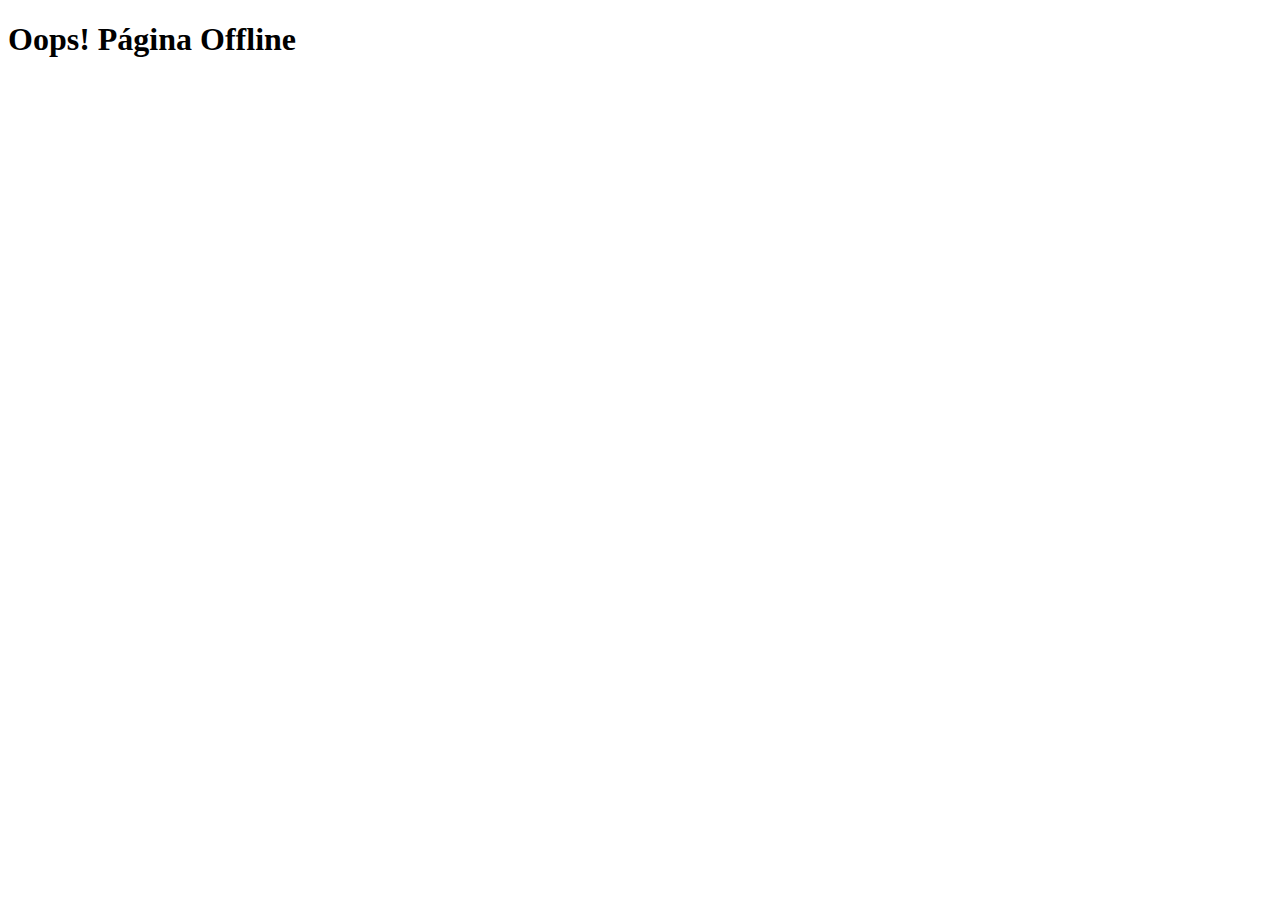
<file: templates/offline.html>
<!DOCTYPE html>
<html lang="en">

<head>
    <meta charset="UTF-8">
    <meta name="viewport" content="width=device-width, initial-scale=1.0">
    <title>PassCraft</title>
</head>

<body>
    <h1>Oops! Página Offline</h1>
</body>

</html>
</file>
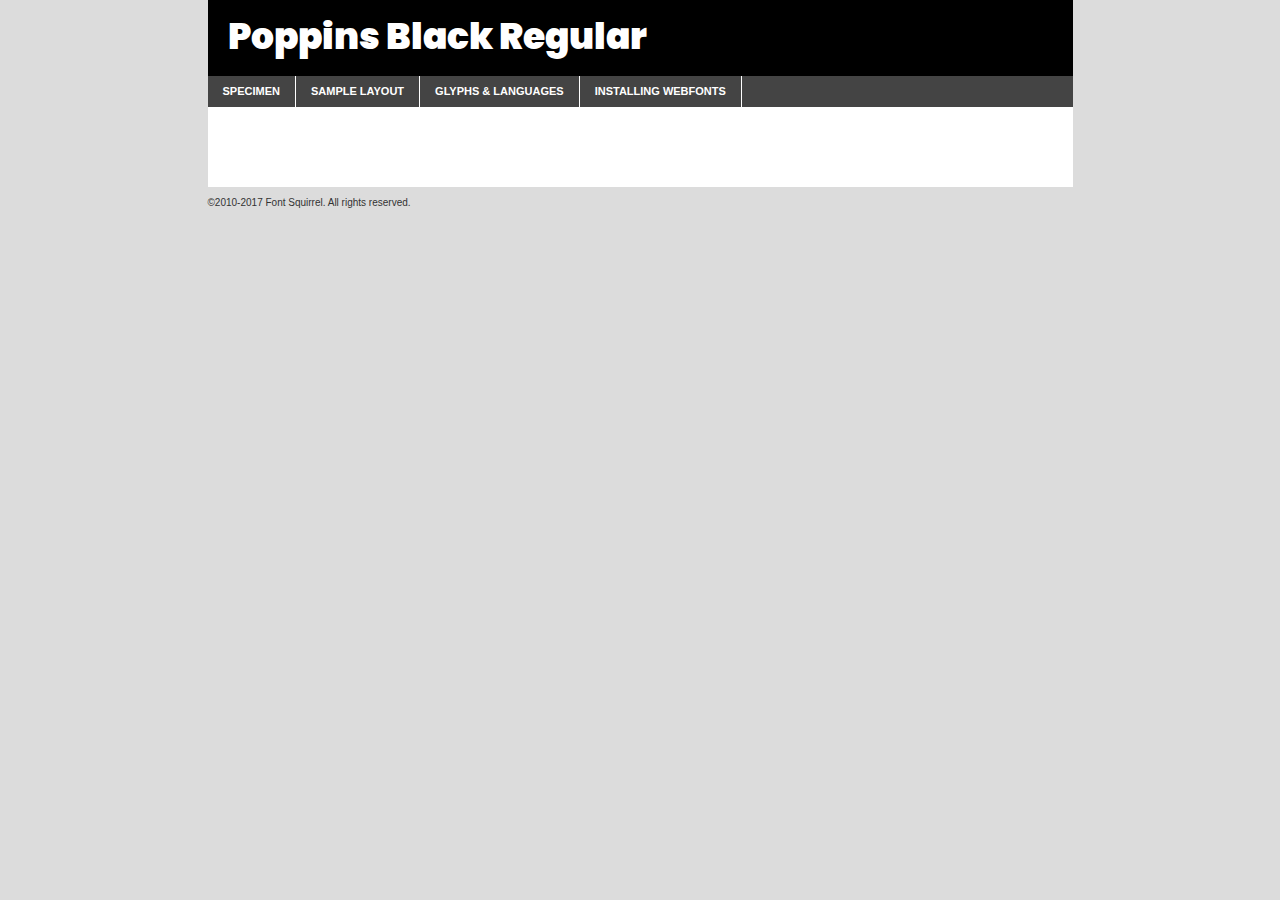
<file: static/components/fonts/poppins-black-demo.html>
<!DOCTYPE html PUBLIC "-//W3C//DTD XHTML 1.0 Transitional//EN"
	"http://www.w3.org/TR/xhtml1/DTD/xhtml1-transitional.dtd">

<html xmlns="http://www.w3.org/1999/xhtml" xml:lang="en" lang="en">
<head>
	<meta http-equiv="Content-Type" content="text/html; charset=utf-8" />
	<script src="http://ajax.googleapis.com/ajax/libs/jquery/1.7.2/jquery.min.js" type="text/javascript" charset="utf-8"></script>
	<script type="text/javascript">
	(function($){$.fn.easyTabs=function(option){var param=jQuery.extend({fadeSpeed:"fast",defaultContent:1,activeClass:'active'},option);$(this).each(function(){var thisId="#"+this.id;if(param.defaultContent==''){param.defaultContent=1;}
	if(typeof param.defaultContent=="number")
	{var defaultTab=$(thisId+" .tabs li:eq("+(param.defaultContent-1)+") a").attr('href').substr(1);}else{var defaultTab=param.defaultContent;}
	$(thisId+" .tabs li a").each(function(){var tabToHide=$(this).attr('href').substr(1);$("#"+tabToHide).addClass('easytabs-tab-content');});hideAll();changeContent(defaultTab);function hideAll(){$(thisId+" .easytabs-tab-content").hide();}
	function changeContent(tabId){hideAll();$(thisId+" .tabs li").removeClass(param.activeClass);$(thisId+" .tabs li a[href=#"+tabId+"]").closest('li').addClass(param.activeClass);if(param.fadeSpeed!="none")
	{$(thisId+" #"+tabId).fadeIn(param.fadeSpeed);}else{$(thisId+" #"+tabId).show();}}
	$(thisId+" .tabs li").click(function(){var tabId=$(this).find('a').attr('href').substr(1);changeContent(tabId);return false;});});}})(jQuery);
	</script>
	<link rel="stylesheet" href="specimen_files/specimen_stylesheet.css" type="text/css" charset="utf-8" />
	<link rel="stylesheet" href="stylesheet.css" type="text/css" charset="utf-8" />

	<style type="text/css">
					body{
				font-family: 'poppinsblack';
							}
		</style>

	<title>Poppins Black Regular Specimen</title>
	
	
	<script type="text/javascript" charset="utf-8">
		$(document).ready(function() {
			$('#container').easyTabs({defaultContent:1});
		});
	</script>
</head>

<body>
<div id="container">
	<div id="header">
		Poppins Black Regular	</div>
	<ul class="tabs">
		<li><a href="#specimen">Specimen</a></li>
		<li><a href="#layout">Sample Layout</a></li>
				<li><a href="#glyphs">Glyphs &amp; Languages</a></li>
		<li><a href="#installing">Installing Webfonts</a></li>
		
	</ul>
	
	<div id="main_content">

		
			<div id="specimen">
		
				<div class="section">
					<div class="grid12 firstcol">
						<div class="huge">AaBb</div>
					</div>
				</div>
		
				<div class="section">
					<div class="glyph_range">A&#x200B;B&#x200b;C&#x200b;D&#x200b;E&#x200b;F&#x200b;G&#x200b;H&#x200b;I&#x200b;J&#x200b;K&#x200b;L&#x200b;M&#x200b;N&#x200b;O&#x200b;P&#x200b;Q&#x200b;R&#x200b;S&#x200b;T&#x200b;U&#x200b;V&#x200b;W&#x200b;X&#x200b;Y&#x200b;Z&#x200b;a&#x200b;b&#x200b;c&#x200b;d&#x200b;e&#x200b;f&#x200b;g&#x200b;h&#x200b;i&#x200b;j&#x200b;k&#x200b;l&#x200b;m&#x200b;n&#x200b;o&#x200b;p&#x200b;q&#x200b;r&#x200b;s&#x200b;t&#x200b;u&#x200b;v&#x200b;w&#x200b;x&#x200b;y&#x200b;z&#x200b;1&#x200b;2&#x200b;3&#x200b;4&#x200b;5&#x200b;6&#x200b;7&#x200b;8&#x200b;9&#x200b;0&#x200b;&amp;&#x200b;.&#x200b;,&#x200b;?&#x200b;!&#x200b;&#64;&#x200b;(&#x200b;)&#x200b;#&#x200b;$&#x200b;%&#x200b;*&#x200b;+&#x200b;-&#x200b;=&#x200b;:&#x200b;;</div>
				</div>
				<div class="section">
					<div class="grid12 firstcol">
						<table class="sample_table">
							<tr><td>10</td><td class="size10">abcdefghijklmnopqrstuvwxyzABCDEFGHIJKLMNOPQRSTUVWXYZ0123456789abcdefghijklmnopqrstuvwxyzABCDEFGHIJKLMNOPQRSTUVWXYZ0123456789abcdefghijklmnopqrstuvwxyzABCDEFGHIJKLMNOPQRSTUVWXYZ</td></tr>
							<tr><td>11</td><td class="size11">abcdefghijklmnopqrstuvwxyzABCDEFGHIJKLMNOPQRSTUVWXYZ0123456789abcdefghijklmnopqrstuvwxyzABCDEFGHIJKLMNOPQRSTUVWXYZ0123456789abcdefghijklmnopqrstuvwxyzABCDEFGHIJKLMNOPQRSTUVWXYZ</td></tr>
							<tr><td>12</td><td class="size12">abcdefghijklmnopqrstuvwxyzABCDEFGHIJKLMNOPQRSTUVWXYZ0123456789abcdefghijklmnopqrstuvwxyzABCDEFGHIJKLMNOPQRSTUVWXYZ0123456789abcdefghijklmnopqrstuvwxyzABCDEFGHIJKLMNOPQRSTUVWXYZ</td></tr>
							<tr><td>13</td><td class="size13">abcdefghijklmnopqrstuvwxyzABCDEFGHIJKLMNOPQRSTUVWXYZ0123456789abcdefghijklmnopqrstuvwxyzABCDEFGHIJKLMNOPQRSTUVWXYZ0123456789abcdefghijklmnopqrstuvwxyzABCDEFGHIJKLMNOPQRSTUVWXYZ</td></tr>
							<tr><td>14</td><td class="size14">abcdefghijklmnopqrstuvwxyzABCDEFGHIJKLMNOPQRSTUVWXYZ0123456789abcdefghijklmnopqrstuvwxyzABCDEFGHIJKLMNOPQRSTUVWXYZ0123456789abcdefghijklmnopqrstuvwxyzABCDEFGHIJKLMNOPQRSTUVWXYZ</td></tr>
							<tr><td>16</td><td class="size16">abcdefghijklmnopqrstuvwxyzABCDEFGHIJKLMNOPQRSTUVWXYZ0123456789abcdefghijklmnopqrstuvwxyzABCDEFGHIJKLMNOPQRSTUVWXYZ</td></tr>
							<tr><td>18</td><td class="size18">abcdefghijklmnopqrstuvwxyzABCDEFGHIJKLMNOPQRSTUVWXYZ0123456789abcdefghijklmnopqrstuvwxyzABCDEFGHIJKLMNOPQRSTUVWXYZ</td></tr>
							<tr><td>20</td><td class="size20">abcdefghijklmnopqrstuvwxyzABCDEFGHIJKLMNOPQRSTUVWXYZ0123456789abcdefghijklmnopqrstuvwxyzABCDEFGHIJKLMNOPQRSTUVWXYZ</td></tr>
							<tr><td>24</td><td class="size24">abcdefghijklmnopqrstuvwxyzABCDEFGHIJKLMNOPQRSTUVWXYZ0123456789abcdefghijklmnopqrstuvwxyzABCDEFGHIJKLMNOPQRSTUVWXYZ</td></tr>
							<tr><td>30</td><td class="size30">abcdefghijklmnopqrstuvwxyzABCDEFGHIJKLMNOPQRSTUVWXYZ0123456789abcdefghijklmnopqrstuvwxyzABCDEFGHIJKLMNOPQRSTUVWXYZ</td></tr>
							<tr><td>36</td><td class="size36">abcdefghijklmnopqrstuvwxyzABCDEFGHIJKLMNOPQRSTUVWXYZ0123456789abcdefghijklmnopqrstuvwxyzABCDEFGHIJKLMNOPQRSTUVWXYZ</td></tr>
							<tr><td>48</td><td class="size48">abcdefghijklmnopqrstuvwxyzABCDEFGHIJKLMNOPQRSTUVWXYZ0123456789abcdefghijklmnopqrstuvwxyzABCDEFGHIJKLMNOPQRSTUVWXYZ</td></tr>
							<tr><td>60</td><td class="size60">abcdefghijklmnopqrstuvwxyzABCDEFGHIJKLMNOPQRSTUVWXYZ0123456789abcdefghijklmnopqrstuvwxyzABCDEFGHIJKLMNOPQRSTUVWXYZ</td></tr>
							<tr><td>72</td><td class="size72">abcdefghijklmnopqrstuvwxyzABCDEFGHIJKLMNOPQRSTUVWXYZ0123456789abcdefghijklmnopqrstuvwxyzABCDEFGHIJKLMNOPQRSTUVWXYZ</td></tr>
							<tr><td>90</td><td class="size90">abcdefghijklmnopqrstuvwxyzABCDEFGHIJKLMNOPQRSTUVWXYZ0123456789abcdefghijklmnopqrstuvwxyzABCDEFGHIJKLMNOPQRSTUVWXYZ</td></tr>
						</table>
				
					</div>
			
				</div>
		
		
		
								<div class="section" id="bodycomparison">


										<div id="xheight">
				<div class="fontbody">&#x25FC;&#x25FC;&#x25FC;&#x25FC;&#x25FC;&#x25FC;&#x25FC;&#x25FC;&#x25FC;&#x25FC;&#x25FC;&#x25FC;&#x25FC;&#x25FC;&#x25FC;&#x25FC;&#x25FC;&#x25FC;&#x25FC;&#x25FC;&#x25FC;&#x25FC;&#x25FC;&#x25FC;&#x25FC;&#x25FC;&#x25FC;&#x25FC;&#x25FC;&#x25FC;&#x25FC;&#x25FC;&#x25FC;&#x25FC;&#x25FC;&#x25FC;&#x25FC;&#x25FC;&#x25FC;&#x25FC;&#x25FC;&#x25FC;&#x25FC;&#x25FC;&#x25FC;&#x25FC;&#x25FC;&#x25FC;&#x25FC;&#x25FC;&#x25FC;&#x25FC;&#x25FC;&#x25FC;&#x25FC;&#x25FC;&#x25FC;&#x25FC;&#x25FC;&#x25FC;&#x25FC;&#x25FC;&#x25FC;&#x25FC;&#x25FC;&#x25FC;&#x25FC;&#x25FC;&#x25FC;&#x25FC;&#x25FC;&#x25FC;&#x25FC;&#x25FC;&#x25FC;&#x25FC;&#x25FC;&#x25FC;&#x25FC;&#x25FC;&#x25FC;&#x25FC;&#x25FC;&#x25FC;&#x25FC;&#x25FC;&#x25FC;&#x25FC;&#x25FC;&#x25FC;&#x25FC;&#x25FC;&#x25FC;&#x25FC;&#x25FC;&#x25FC;&#x25FC;&#x25FC;&#x25FC;body</div><div class="arialbody">body</div><div class="verdanabody">body</div><div class="georgiabody">body</div></div>
										<div class="fontbody" style="z-index:1">
											body<span>Poppins Black Regular</span>
										</div>
										<div class="arialbody" style="z-index:1">
											body<span>Arial</span>
										</div>
										<div class="verdanabody" style="z-index:1">
											body<span>Verdana</span>
										</div>
										<div class="georgiabody" style="z-index:1">
											body<span>Georgia</span>
										</div>



								</div>
		
		
				<div class="section psample psample_row1" id="">
					
					<div class="grid2 firstcol">
						<p class="size10"><span>10.</span>Aenean lacinia bibendum nulla sed consectetur. Fusce dapibus, tellus ac cursus commodo, tortor mauris condimentum nibh, ut fermentum massa justo sit amet risus. Nullam id dolor id nibh ultricies vehicula ut id elit. Cum sociis natoque penatibus et magnis dis parturient montes, nascetur ridiculus mus. Nulla vitae elit libero, a pharetra augue.</p>
			
					</div>
					<div class="grid3">
						<p class="size11"><span>11.</span>Aenean lacinia bibendum nulla sed consectetur. Fusce dapibus, tellus ac cursus commodo, tortor mauris condimentum nibh, ut fermentum massa justo sit amet risus. Nullam id dolor id nibh ultricies vehicula ut id elit. Cum sociis natoque penatibus et magnis dis parturient montes, nascetur ridiculus mus. Nulla vitae elit libero, a pharetra augue.</p>
			
					</div>
					<div class="grid3">
						<p class="size12"><span>12.</span>Aenean lacinia bibendum nulla sed consectetur. Fusce dapibus, tellus ac cursus commodo, tortor mauris condimentum nibh, ut fermentum massa justo sit amet risus. Nullam id dolor id nibh ultricies vehicula ut id elit. Cum sociis natoque penatibus et magnis dis parturient montes, nascetur ridiculus mus. Nulla vitae elit libero, a pharetra augue.</p>
			
					</div>
					<div class="grid4">
						<p class="size13"><span>13.</span>Aenean lacinia bibendum nulla sed consectetur. Fusce dapibus, tellus ac cursus commodo, tortor mauris condimentum nibh, ut fermentum massa justo sit amet risus. Nullam id dolor id nibh ultricies vehicula ut id elit. Cum sociis natoque penatibus et magnis dis parturient montes, nascetur ridiculus mus. Nulla vitae elit libero, a pharetra augue.</p>
			
					</div>
					<div class="white_blend"></div>
					
				</div>
				<div class="section psample psample_row2" id="">
					<div class="grid3 firstcol">
						<p class="size14"><span>14.</span>Aenean lacinia bibendum nulla sed consectetur. Fusce dapibus, tellus ac cursus commodo, tortor mauris condimentum nibh, ut fermentum massa justo sit amet risus. Nullam id dolor id nibh ultricies vehicula ut id elit. Cum sociis natoque penatibus et magnis dis parturient montes, nascetur ridiculus mus. Nulla vitae elit libero, a pharetra augue.</p>
			
					</div>
					<div class="grid4">
						<p class="size16"><span>16.</span>Aenean lacinia bibendum nulla sed consectetur. Fusce dapibus, tellus ac cursus commodo, tortor mauris condimentum nibh, ut fermentum massa justo sit amet risus. Nullam id dolor id nibh ultricies vehicula ut id elit. Cum sociis natoque penatibus et magnis dis parturient montes, nascetur ridiculus mus. Nulla vitae elit libero, a pharetra augue.</p>
			
					</div>
					<div class="grid5">
						<p class="size18"><span>18.</span>Aenean lacinia bibendum nulla sed consectetur. Fusce dapibus, tellus ac cursus commodo, tortor mauris condimentum nibh, ut fermentum massa justo sit amet risus. Nullam id dolor id nibh ultricies vehicula ut id elit. Cum sociis natoque penatibus et magnis dis parturient montes, nascetur ridiculus mus. Nulla vitae elit libero, a pharetra augue.</p>
			
					</div>

					<div class="white_blend"></div>

				</div>
				
				<div class="section psample psample_row3" id="">
					<div class="grid5 firstcol">
						<p class="size20"><span>20.</span>Aenean lacinia bibendum nulla sed consectetur. Fusce dapibus, tellus ac cursus commodo, tortor mauris condimentum nibh, ut fermentum massa justo sit amet risus. Nullam id dolor id nibh ultricies vehicula ut id elit. Cum sociis natoque penatibus et magnis dis parturient montes, nascetur ridiculus mus. Nulla vitae elit libero, a pharetra augue.</p>
					</div>
					<div class="grid7">
						<p class="size24"><span>24.</span>Aenean lacinia bibendum nulla sed consectetur. Fusce dapibus, tellus ac cursus commodo, tortor mauris condimentum nibh, ut fermentum massa justo sit amet risus. Nullam id dolor id nibh ultricies vehicula ut id elit. Cum sociis natoque penatibus et magnis dis parturient montes, nascetur ridiculus mus. Nulla vitae elit libero, a pharetra augue.</p>
					</div>
					
					<div class="white_blend"></div>
					
				</div>
				
				<div class="section psample psample_row4" id="">
					<div class="grid12 firstcol">
						<p class="size30"><span>30.</span>Aenean lacinia bibendum nulla sed consectetur. Fusce dapibus, tellus ac cursus commodo, tortor mauris condimentum nibh, ut fermentum massa justo sit amet risus. Nullam id dolor id nibh ultricies vehicula ut id elit. Cum sociis natoque penatibus et magnis dis parturient montes, nascetur ridiculus mus. Nulla vitae elit libero, a pharetra augue.</p>
					</div>
					<div class="white_blend"></div>
					
				</div>
				
				
				
				<div class="section psample psample_row1 fullreverse">
					<div class="grid2 firstcol">
						<p class="size10"><span>10.</span>Aenean lacinia bibendum nulla sed consectetur. Fusce dapibus, tellus ac cursus commodo, tortor mauris condimentum nibh, ut fermentum massa justo sit amet risus. Nullam id dolor id nibh ultricies vehicula ut id elit. Cum sociis natoque penatibus et magnis dis parturient montes, nascetur ridiculus mus. Nulla vitae elit libero, a pharetra augue.</p>
			
					</div>
					<div class="grid3">
						<p class="size11"><span>11.</span>Aenean lacinia bibendum nulla sed consectetur. Fusce dapibus, tellus ac cursus commodo, tortor mauris condimentum nibh, ut fermentum massa justo sit amet risus. Nullam id dolor id nibh ultricies vehicula ut id elit. Cum sociis natoque penatibus et magnis dis parturient montes, nascetur ridiculus mus. Nulla vitae elit libero, a pharetra augue.</p>
			
					</div>
					<div class="grid3">
						<p class="size12"><span>12.</span>Aenean lacinia bibendum nulla sed consectetur. Fusce dapibus, tellus ac cursus commodo, tortor mauris condimentum nibh, ut fermentum massa justo sit amet risus. Nullam id dolor id nibh ultricies vehicula ut id elit. Cum sociis natoque penatibus et magnis dis parturient montes, nascetur ridiculus mus. Nulla vitae elit libero, a pharetra augue.</p>
			
					</div>
					<div class="grid4">
						<p class="size13"><span>13.</span>Aenean lacinia bibendum nulla sed consectetur. Fusce dapibus, tellus ac cursus commodo, tortor mauris condimentum nibh, ut fermentum massa justo sit amet risus. Nullam id dolor id nibh ultricies vehicula ut id elit. Cum sociis natoque penatibus et magnis dis parturient montes, nascetur ridiculus mus. Nulla vitae elit libero, a pharetra augue.</p>
			
					</div>
					<div class="black_blend"></div>
					
				</div>
				
				<div class="section psample psample_row2 fullreverse">
					<div class="grid3 firstcol">
						<p class="size14"><span>14.</span>Aenean lacinia bibendum nulla sed consectetur. Fusce dapibus, tellus ac cursus commodo, tortor mauris condimentum nibh, ut fermentum massa justo sit amet risus. Nullam id dolor id nibh ultricies vehicula ut id elit. Cum sociis natoque penatibus et magnis dis parturient montes, nascetur ridiculus mus. Nulla vitae elit libero, a pharetra augue.</p>
			
					</div>
					<div class="grid4">
						<p class="size16"><span>16.</span>Aenean lacinia bibendum nulla sed consectetur. Fusce dapibus, tellus ac cursus commodo, tortor mauris condimentum nibh, ut fermentum massa justo sit amet risus. Nullam id dolor id nibh ultricies vehicula ut id elit. Cum sociis natoque penatibus et magnis dis parturient montes, nascetur ridiculus mus. Nulla vitae elit libero, a pharetra augue.</p>
			
					</div>
					<div class="grid5">
						<p class="size18"><span>18.</span>Aenean lacinia bibendum nulla sed consectetur. Fusce dapibus, tellus ac cursus commodo, tortor mauris condimentum nibh, ut fermentum massa justo sit amet risus. Nullam id dolor id nibh ultricies vehicula ut id elit. Cum sociis natoque penatibus et magnis dis parturient montes, nascetur ridiculus mus. Nulla vitae elit libero, a pharetra augue.</p>
			
					</div>
					<div class="black_blend"></div>

				</div>
				
				<div class="section psample fullreverse psample_row3" id="">
					<div class="grid5 firstcol">
						<p class="size20"><span>20.</span>Aenean lacinia bibendum nulla sed consectetur. Fusce dapibus, tellus ac cursus commodo, tortor mauris condimentum nibh, ut fermentum massa justo sit amet risus. Nullam id dolor id nibh ultricies vehicula ut id elit. Cum sociis natoque penatibus et magnis dis parturient montes, nascetur ridiculus mus. Nulla vitae elit libero, a pharetra augue.</p>
					</div>
					<div class="grid7">
						<p class="size24"><span>24.</span>Aenean lacinia bibendum nulla sed consectetur. Fusce dapibus, tellus ac cursus commodo, tortor mauris condimentum nibh, ut fermentum massa justo sit amet risus. Nullam id dolor id nibh ultricies vehicula ut id elit. Cum sociis natoque penatibus et magnis dis parturient montes, nascetur ridiculus mus. Nulla vitae elit libero, a pharetra augue.</p>
					</div>
					
					<div class="black_blend"></div>
					
				</div>
				
				<div class="section psample fullreverse psample_row4" id="" style="border-bottom: 20px #000 solid;">
					<div class="grid12 firstcol">
						<p class="size30"><span>30.</span>Aenean lacinia bibendum nulla sed consectetur. Fusce dapibus, tellus ac cursus commodo, tortor mauris condimentum nibh, ut fermentum massa justo sit amet risus. Nullam id dolor id nibh ultricies vehicula ut id elit. Cum sociis natoque penatibus et magnis dis parturient montes, nascetur ridiculus mus. Nulla vitae elit libero, a pharetra augue.</p>
					</div>
					<div class="black_blend"></div>
					
				</div>
				
				
				
				
			</div>
			
			<div id="layout">
				
				<div class="section">
					
					<div class="grid12 firstcol">
						<h1>Lorem Ipsum Dolor</h1>
						<h2>Etiam porta sem malesuada magna mollis euismod</h2>
						
						<p class="byline">By <a href="#link">Aenean Lacinia</a></p>
					</div>
				</div>
				<div class="section">
					<div class="grid8 firstcol">
						<p class="large">Donec sed odio dui. Morbi leo risus, porta ac consectetur ac, vestibulum at eros. Fusce dapibus, tellus ac cursus commodo, tortor mauris condimentum nibh, ut fermentum massa justo sit amet risus. </p>

						
						<h3>Pellentesque ornare sem</h3>

						<p>Maecenas sed diam eget risus varius blandit sit amet non magna. Maecenas faucibus mollis interdum. Donec ullamcorper nulla non metus auctor fringilla. Nullam id dolor id nibh ultricies vehicula ut id elit. Nullam id dolor id nibh ultricies vehicula ut id elit. </p>

						<p>Aenean eu leo quam. Pellentesque ornare sem lacinia quam venenatis vestibulum. Lorem ipsum dolor sit amet, consectetur adipiscing elit. Cum sociis natoque penatibus et magnis dis parturient montes, nascetur ridiculus mus. </p>

						<p>Nulla vitae elit libero, a pharetra augue. Praesent commodo cursus magna, vel scelerisque nisl consectetur et. Aenean lacinia bibendum nulla sed consectetur. </p>

						<p>Nullam quis risus eget urna mollis ornare vel eu leo. Nullam quis risus eget urna mollis ornare vel eu leo. Maecenas sed diam eget risus varius blandit sit amet non magna. Donec ullamcorper nulla non metus auctor fringilla. </p>

						<h3>Cras mattis consectetur</h3>

						<p>Aenean eu leo quam. Pellentesque ornare sem lacinia quam venenatis vestibulum. Aenean lacinia bibendum nulla sed consectetur. Integer posuere erat a ante venenatis dapibus posuere velit aliquet. Cras mattis consectetur purus sit amet fermentum. </p>

						<p>Nullam id dolor id nibh ultricies vehicula ut id elit. Nullam quis risus eget urna mollis ornare vel eu leo. Cras mattis consectetur purus sit amet fermentum.</p>
					</div>
					
					<div class="grid4 sidebar">
						
						<div class="box reverse">
							<p class="last">Nullam quis risus eget urna mollis ornare vel eu leo. Donec ullamcorper nulla non metus auctor fringilla. Cras mattis consectetur purus sit amet fermentum. Sed posuere consectetur est at lobortis. Lorem ipsum dolor sit amet, consectetur adipiscing elit. </p>
						</div>
						
						<p class="caption">Maecenas sed diam eget risus varius.</p>

						<p>Vestibulum id ligula porta felis euismod semper. Integer posuere erat a ante venenatis dapibus posuere velit aliquet. Vestibulum id ligula porta felis euismod semper. Sed posuere consectetur est at lobortis. Maecenas sed diam eget risus varius blandit sit amet non magna. Fusce dapibus, tellus ac cursus commodo, tortor mauris condimentum nibh, ut fermentum massa justo sit amet risus. </p>

					

						<p>Duis mollis, est non commodo luctus, nisi erat porttitor ligula, eget lacinia odio sem nec elit. Aenean lacinia bibendum nulla sed consectetur. Vivamus sagittis lacus vel augue laoreet rutrum faucibus dolor auctor. Aenean lacinia bibendum nulla sed consectetur. Nullam quis risus eget urna mollis ornare vel eu leo. </p>

						<p>Praesent commodo cursus magna, vel scelerisque nisl consectetur et. Donec ullamcorper nulla non metus auctor fringilla. Maecenas faucibus mollis interdum. Fusce dapibus, tellus ac cursus commodo, tortor mauris condimentum nibh, ut fermentum massa justo sit amet risus. </p>

					</div>
				</div>
				
			</div>


			



		<div id="glyphs">
			<div class="section">
				<div class="grid12 firstcol">
			
				<h1>Language Support</h1>
				<p>The subset of Poppins Black Regular in this kit supports the following languages:<br />
			
					Albanian, Basque, Breton, Chamorro, Danish, Dutch, English, Faroese, Finnish, French, Frisian, Galician, German, Icelandic, Italian, Malagasy, Norwegian, Portuguese, Spanish, Alsatian, Aragonese, Arapaho, Arrernte, Asturian, Aymara, Bislama, Cebuano, Corsican, Fijian, French_creole, Genoese, Gilbertese, Greenlandic, Haitian_creole, Hiligaynon, Hmong, Hopi, Ibanag, Iloko_ilokano, Indonesian, Interglossa_glosa, Interlingua, Irish_gaelic, Jerriais, Lojban, Lombard, Luxembourgeois, Manx, Mohawk, Norfolk_pitcairnese, Occitan, Oromo, Pangasinan, Papiamento, Piedmontese, Potawatomi, Rhaeto-romance, Romansh, Rotokas, Sami_lule, Samoan, Sardinian, Scots_gaelic, Seychelles_creole, Shona, Sicilian, Somali, Southern_ndebele, Swahili, Swati_swazi, Tagalog_filipino_pilipino, Tetum, Tok_pisin, Uyghur_latinized, Volapuk, Walloon, Warlpiri, Xhosa, Yapese, Zulu, Latinbasic, Ubasic, Demo				</p>
				<h1>Glyph Chart</h1>
				<p>The subset of Poppins Black Regular in this kit includes all the glyphs listed below. Unicode entities are included above each glyph to help you insert individual characters into your layout.</p>
				<div id="glyph_chart">
			
																														 <div><p>&amp;#13;</p>&#13;</div>
																				 <div><p>&amp;#32;</p>&#32;</div>
																				 <div><p>&amp;#33;</p>&#33;</div>
																				 <div><p>&amp;#34;</p>&#34;</div>
																				 <div><p>&amp;#35;</p>&#35;</div>
																				 <div><p>&amp;#36;</p>&#36;</div>
																				 <div><p>&amp;#37;</p>&#37;</div>
																				 <div><p>&amp;#38;</p>&#38;</div>
																				 <div><p>&amp;#39;</p>&#39;</div>
																				 <div><p>&amp;#40;</p>&#40;</div>
																				 <div><p>&amp;#41;</p>&#41;</div>
																				 <div><p>&amp;#42;</p>&#42;</div>
																				 <div><p>&amp;#43;</p>&#43;</div>
																				 <div><p>&amp;#44;</p>&#44;</div>
																				 <div><p>&amp;#45;</p>&#45;</div>
																				 <div><p>&amp;#46;</p>&#46;</div>
																				 <div><p>&amp;#47;</p>&#47;</div>
																				 <div><p>&amp;#48;</p>&#48;</div>
																				 <div><p>&amp;#49;</p>&#49;</div>
																				 <div><p>&amp;#50;</p>&#50;</div>
																				 <div><p>&amp;#51;</p>&#51;</div>
																				 <div><p>&amp;#52;</p>&#52;</div>
																				 <div><p>&amp;#53;</p>&#53;</div>
																				 <div><p>&amp;#54;</p>&#54;</div>
																				 <div><p>&amp;#55;</p>&#55;</div>
																				 <div><p>&amp;#56;</p>&#56;</div>
																				 <div><p>&amp;#57;</p>&#57;</div>
																				 <div><p>&amp;#58;</p>&#58;</div>
																				 <div><p>&amp;#59;</p>&#59;</div>
																				 <div><p>&amp;#60;</p>&#60;</div>
																				 <div><p>&amp;#61;</p>&#61;</div>
																				 <div><p>&amp;#62;</p>&#62;</div>
																				 <div><p>&amp;#63;</p>&#63;</div>
																				 <div><p>&amp;#64;</p>&#64;</div>
																				 <div><p>&amp;#65;</p>&#65;</div>
																				 <div><p>&amp;#66;</p>&#66;</div>
																				 <div><p>&amp;#67;</p>&#67;</div>
																				 <div><p>&amp;#68;</p>&#68;</div>
																				 <div><p>&amp;#69;</p>&#69;</div>
																				 <div><p>&amp;#70;</p>&#70;</div>
																				 <div><p>&amp;#71;</p>&#71;</div>
																				 <div><p>&amp;#72;</p>&#72;</div>
																				 <div><p>&amp;#73;</p>&#73;</div>
																				 <div><p>&amp;#74;</p>&#74;</div>
																				 <div><p>&amp;#75;</p>&#75;</div>
																				 <div><p>&amp;#76;</p>&#76;</div>
																				 <div><p>&amp;#77;</p>&#77;</div>
																				 <div><p>&amp;#78;</p>&#78;</div>
																				 <div><p>&amp;#79;</p>&#79;</div>
																				 <div><p>&amp;#80;</p>&#80;</div>
																				 <div><p>&amp;#81;</p>&#81;</div>
																				 <div><p>&amp;#82;</p>&#82;</div>
																				 <div><p>&amp;#83;</p>&#83;</div>
																				 <div><p>&amp;#84;</p>&#84;</div>
																				 <div><p>&amp;#85;</p>&#85;</div>
																				 <div><p>&amp;#86;</p>&#86;</div>
																				 <div><p>&amp;#87;</p>&#87;</div>
																				 <div><p>&amp;#88;</p>&#88;</div>
																				 <div><p>&amp;#89;</p>&#89;</div>
																				 <div><p>&amp;#90;</p>&#90;</div>
																				 <div><p>&amp;#91;</p>&#91;</div>
																				 <div><p>&amp;#92;</p>&#92;</div>
																				 <div><p>&amp;#93;</p>&#93;</div>
																				 <div><p>&amp;#94;</p>&#94;</div>
																				 <div><p>&amp;#95;</p>&#95;</div>
																				 <div><p>&amp;#96;</p>&#96;</div>
																				 <div><p>&amp;#97;</p>&#97;</div>
																				 <div><p>&amp;#98;</p>&#98;</div>
																				 <div><p>&amp;#99;</p>&#99;</div>
																				 <div><p>&amp;#100;</p>&#100;</div>
																				 <div><p>&amp;#101;</p>&#101;</div>
																				 <div><p>&amp;#102;</p>&#102;</div>
																				 <div><p>&amp;#103;</p>&#103;</div>
																				 <div><p>&amp;#104;</p>&#104;</div>
																				 <div><p>&amp;#105;</p>&#105;</div>
																				 <div><p>&amp;#106;</p>&#106;</div>
																				 <div><p>&amp;#107;</p>&#107;</div>
																				 <div><p>&amp;#108;</p>&#108;</div>
																				 <div><p>&amp;#109;</p>&#109;</div>
																				 <div><p>&amp;#110;</p>&#110;</div>
																				 <div><p>&amp;#111;</p>&#111;</div>
																				 <div><p>&amp;#112;</p>&#112;</div>
																				 <div><p>&amp;#113;</p>&#113;</div>
																				 <div><p>&amp;#114;</p>&#114;</div>
																				 <div><p>&amp;#115;</p>&#115;</div>
																				 <div><p>&amp;#116;</p>&#116;</div>
																				 <div><p>&amp;#117;</p>&#117;</div>
																				 <div><p>&amp;#118;</p>&#118;</div>
																				 <div><p>&amp;#119;</p>&#119;</div>
																				 <div><p>&amp;#120;</p>&#120;</div>
																				 <div><p>&amp;#121;</p>&#121;</div>
																				 <div><p>&amp;#122;</p>&#122;</div>
																				 <div><p>&amp;#123;</p>&#123;</div>
																				 <div><p>&amp;#124;</p>&#124;</div>
																				 <div><p>&amp;#125;</p>&#125;</div>
																				 <div><p>&amp;#126;</p>&#126;</div>
																				 <div><p>&amp;#160;</p>&#160;</div>
																				 <div><p>&amp;#161;</p>&#161;</div>
																				 <div><p>&amp;#162;</p>&#162;</div>
																				 <div><p>&amp;#163;</p>&#163;</div>
																				 <div><p>&amp;#164;</p>&#164;</div>
																				 <div><p>&amp;#165;</p>&#165;</div>
																				 <div><p>&amp;#166;</p>&#166;</div>
																				 <div><p>&amp;#167;</p>&#167;</div>
																				 <div><p>&amp;#168;</p>&#168;</div>
																				 <div><p>&amp;#169;</p>&#169;</div>
																				 <div><p>&amp;#170;</p>&#170;</div>
																				 <div><p>&amp;#171;</p>&#171;</div>
																				 <div><p>&amp;#172;</p>&#172;</div>
																				 <div><p>&amp;#173;</p>&#173;</div>
																				 <div><p>&amp;#174;</p>&#174;</div>
																				 <div><p>&amp;#175;</p>&#175;</div>
																				 <div><p>&amp;#176;</p>&#176;</div>
																				 <div><p>&amp;#177;</p>&#177;</div>
																				 <div><p>&amp;#178;</p>&#178;</div>
																				 <div><p>&amp;#179;</p>&#179;</div>
																				 <div><p>&amp;#180;</p>&#180;</div>
																				 <div><p>&amp;#181;</p>&#181;</div>
																				 <div><p>&amp;#182;</p>&#182;</div>
																				 <div><p>&amp;#183;</p>&#183;</div>
																				 <div><p>&amp;#184;</p>&#184;</div>
																				 <div><p>&amp;#185;</p>&#185;</div>
																				 <div><p>&amp;#186;</p>&#186;</div>
																				 <div><p>&amp;#187;</p>&#187;</div>
																				 <div><p>&amp;#188;</p>&#188;</div>
																				 <div><p>&amp;#189;</p>&#189;</div>
																				 <div><p>&amp;#190;</p>&#190;</div>
																				 <div><p>&amp;#191;</p>&#191;</div>
																				 <div><p>&amp;#192;</p>&#192;</div>
																				 <div><p>&amp;#193;</p>&#193;</div>
																				 <div><p>&amp;#194;</p>&#194;</div>
																				 <div><p>&amp;#195;</p>&#195;</div>
																				 <div><p>&amp;#196;</p>&#196;</div>
																				 <div><p>&amp;#197;</p>&#197;</div>
																				 <div><p>&amp;#198;</p>&#198;</div>
																				 <div><p>&amp;#199;</p>&#199;</div>
																				 <div><p>&amp;#200;</p>&#200;</div>
																				 <div><p>&amp;#201;</p>&#201;</div>
																				 <div><p>&amp;#202;</p>&#202;</div>
																				 <div><p>&amp;#203;</p>&#203;</div>
																				 <div><p>&amp;#204;</p>&#204;</div>
																				 <div><p>&amp;#205;</p>&#205;</div>
																				 <div><p>&amp;#206;</p>&#206;</div>
																				 <div><p>&amp;#207;</p>&#207;</div>
																				 <div><p>&amp;#208;</p>&#208;</div>
																				 <div><p>&amp;#209;</p>&#209;</div>
																				 <div><p>&amp;#210;</p>&#210;</div>
																				 <div><p>&amp;#211;</p>&#211;</div>
																				 <div><p>&amp;#212;</p>&#212;</div>
																				 <div><p>&amp;#213;</p>&#213;</div>
																				 <div><p>&amp;#214;</p>&#214;</div>
																				 <div><p>&amp;#215;</p>&#215;</div>
																				 <div><p>&amp;#216;</p>&#216;</div>
																				 <div><p>&amp;#217;</p>&#217;</div>
																				 <div><p>&amp;#218;</p>&#218;</div>
																				 <div><p>&amp;#219;</p>&#219;</div>
																				 <div><p>&amp;#220;</p>&#220;</div>
																				 <div><p>&amp;#221;</p>&#221;</div>
																				 <div><p>&amp;#222;</p>&#222;</div>
																				 <div><p>&amp;#223;</p>&#223;</div>
																				 <div><p>&amp;#224;</p>&#224;</div>
																				 <div><p>&amp;#225;</p>&#225;</div>
																				 <div><p>&amp;#226;</p>&#226;</div>
																				 <div><p>&amp;#227;</p>&#227;</div>
																				 <div><p>&amp;#228;</p>&#228;</div>
																				 <div><p>&amp;#229;</p>&#229;</div>
																				 <div><p>&amp;#230;</p>&#230;</div>
																				 <div><p>&amp;#231;</p>&#231;</div>
																				 <div><p>&amp;#232;</p>&#232;</div>
																				 <div><p>&amp;#233;</p>&#233;</div>
																				 <div><p>&amp;#234;</p>&#234;</div>
																				 <div><p>&amp;#235;</p>&#235;</div>
																				 <div><p>&amp;#236;</p>&#236;</div>
																				 <div><p>&amp;#237;</p>&#237;</div>
																				 <div><p>&amp;#238;</p>&#238;</div>
																				 <div><p>&amp;#239;</p>&#239;</div>
																				 <div><p>&amp;#240;</p>&#240;</div>
																				 <div><p>&amp;#241;</p>&#241;</div>
																				 <div><p>&amp;#242;</p>&#242;</div>
																				 <div><p>&amp;#243;</p>&#243;</div>
																				 <div><p>&amp;#244;</p>&#244;</div>
																				 <div><p>&amp;#245;</p>&#245;</div>
																				 <div><p>&amp;#246;</p>&#246;</div>
																				 <div><p>&amp;#247;</p>&#247;</div>
																				 <div><p>&amp;#248;</p>&#248;</div>
																				 <div><p>&amp;#249;</p>&#249;</div>
																				 <div><p>&amp;#250;</p>&#250;</div>
																				 <div><p>&amp;#251;</p>&#251;</div>
																				 <div><p>&amp;#252;</p>&#252;</div>
																				 <div><p>&amp;#253;</p>&#253;</div>
																				 <div><p>&amp;#254;</p>&#254;</div>
																				 <div><p>&amp;#255;</p>&#255;</div>
																				 <div><p>&amp;#338;</p>&#338;</div>
																				 <div><p>&amp;#339;</p>&#339;</div>
																				 <div><p>&amp;#376;</p>&#376;</div>
																				 <div><p>&amp;#710;</p>&#710;</div>
																				 <div><p>&amp;#732;</p>&#732;</div>
																				 <div><p>&amp;#8192;</p>&#8192;</div>
																				 <div><p>&amp;#8193;</p>&#8193;</div>
																				 <div><p>&amp;#8194;</p>&#8194;</div>
																				 <div><p>&amp;#8195;</p>&#8195;</div>
																				 <div><p>&amp;#8196;</p>&#8196;</div>
																				 <div><p>&amp;#8197;</p>&#8197;</div>
																				 <div><p>&amp;#8198;</p>&#8198;</div>
																				 <div><p>&amp;#8199;</p>&#8199;</div>
																				 <div><p>&amp;#8200;</p>&#8200;</div>
																				 <div><p>&amp;#8201;</p>&#8201;</div>
																				 <div><p>&amp;#8202;</p>&#8202;</div>
																				 <div><p>&amp;#8208;</p>&#8208;</div>
																				 <div><p>&amp;#8209;</p>&#8209;</div>
																				 <div><p>&amp;#8210;</p>&#8210;</div>
																				 <div><p>&amp;#8211;</p>&#8211;</div>
																				 <div><p>&amp;#8212;</p>&#8212;</div>
																				 <div><p>&amp;#8216;</p>&#8216;</div>
																				 <div><p>&amp;#8217;</p>&#8217;</div>
																				 <div><p>&amp;#8218;</p>&#8218;</div>
																				 <div><p>&amp;#8220;</p>&#8220;</div>
																				 <div><p>&amp;#8221;</p>&#8221;</div>
																				 <div><p>&amp;#8222;</p>&#8222;</div>
																				 <div><p>&amp;#8226;</p>&#8226;</div>
																				 <div><p>&amp;#8230;</p>&#8230;</div>
																				 <div><p>&amp;#8239;</p>&#8239;</div>
																				 <div><p>&amp;#8249;</p>&#8249;</div>
																				 <div><p>&amp;#8250;</p>&#8250;</div>
																				 <div><p>&amp;#8287;</p>&#8287;</div>
																				 <div><p>&amp;#8364;</p>&#8364;</div>
																				 <div><p>&amp;#8482;</p>&#8482;</div>
																				 <div><p>&amp;#9724;</p>&#9724;</div>
																				 <div><p>&amp;#64257;</p>&#64257;</div>
																				 <div><p>&amp;#64258;</p>&#64258;</div>
																																																</div>	
				</div>
		
		
			</div>
		</div>
		
		
		<div id="specs">
			
		</div>
	
		<div id="installing">
			<div class="section">
				<div class="grid7 firstcol">
					<h1>Installing Webfonts</h1>
					
					<p>Webfonts are supported by all major browser platforms but not all in the same way. There are currently four different font formats that must be included in order to target all browsers. This includes TTF, WOFF, EOT and SVG.</p>
					
					<h2>1. Upload your webfonts</h2>
					<p>You must upload your webfont kit to your website. They should be in or near the same directory as your CSS files.</p>
					
					<h2>2. Include the webfont stylesheet</h2>
					<p>A special CSS @font-face declaration helps the various browsers select the appropriate font it needs without causing you a bunch of headaches. Learn more about this syntax by reading the <a href="https://www.fontspring.com/blog/further-hardening-of-the-bulletproof-syntax">Fontspring blog post</a> about it. The code for it is as follows:</p>


<code>
@font-face{ 
	font-family: 'MyWebFont';
	src: url('WebFont.eot');
	src: url('WebFont.eot?#iefix') format('embedded-opentype'),
	     url('WebFont.woff') format('woff'),
	     url('WebFont.ttf') format('truetype'),
	     url('WebFont.svg#webfont') format('svg');
}
</code>

	<p>We've already gone ahead and generated the code for you. All you have to do is link to the stylesheet in your HTML, like this:</p>
	<code>&lt;link rel=&quot;stylesheet&quot; href=&quot;stylesheet.css&quot; type=&quot;text/css&quot; charset=&quot;utf-8&quot; /&gt;</code>

					<h2>3. Modify your own stylesheet</h2>
					<p>To take advantage of your new fonts, you must tell your stylesheet to use them. Look at the original @font-face declaration above and find the property called "font-family." The name linked there will be what you use to reference the font. Prepend that webfont name to the font stack in the "font-family" property, inside the selector you want to change. For example:</p>
<code>p { font-family: 'WebFont', Arial, sans-serif; }</code>

<h2>4. Test</h2>
<p>Getting webfonts to work cross-browser <em>can</em> be tricky. Use the information in the sidebar to help you if you find that fonts aren't loading in a particular browser.</p>
				</div>
				
				<div class="grid5 sidebar">
					<div class="box">
						<h2>Troubleshooting<br />Font-Face Problems</h2>
						<p>Having trouble getting your webfonts to load in your new website? Here are some tips to sort out what might be the problem.</p>

						<h3>Fonts not showing in any browser</h3>

						<p>This sounds like you need to work on the plumbing. You either did not upload the fonts to the correct directory, or you did not link the fonts properly in the CSS. If you've confirmed that all this is correct and you still have a problem, take a look at your .htaccess file and see if requests are getting intercepted.</p>

						<h3>Fonts not loading in iPhone or iPad</h3>

						<p>The most common problem here is that you are serving the fonts from an IIS server. IIS refuses to serve files that have unknown MIME types. If that is the case, you must set the MIME type for SVG to "image/svg+xml" in the server settings. Follow these instructions from Microsoft if you need help.</p>

						<h3>Fonts not loading in Firefox</h3>

						<p>The primary reason for this failure? You are still using a version Firefox older than 3.5. So upgrade already! If that isn't it, then you are very likely serving fonts from a different domain. Firefox requires that all font assets be served from the same domain. Lastly it is possible that you need to add WOFF to your list of MIME types (if you are serving via IIS.)</p>

						<h3>Fonts not loading in IE</h3>

						<p>Are you looking at Internet Explorer on an actual Windows machine or are you cheating by using a service like Adobe BrowserLab? Many of these screenshot services do not render @font-face for IE. Best to test it on a real machine.</p>

						<h3>Fonts not loading in IE9</h3>

						<p>IE9, like Firefox, requires that fonts be served from the same domain as the website. Make sure that is the case.</p>
					</div>
				</div>
			</div>
			
		</div>
	
	</div>
	<div id="footer">
		<p>&copy;2010-2017 Font Squirrel. All rights reserved.</p>
	</div>
</div>
</body>
</html>
</file>
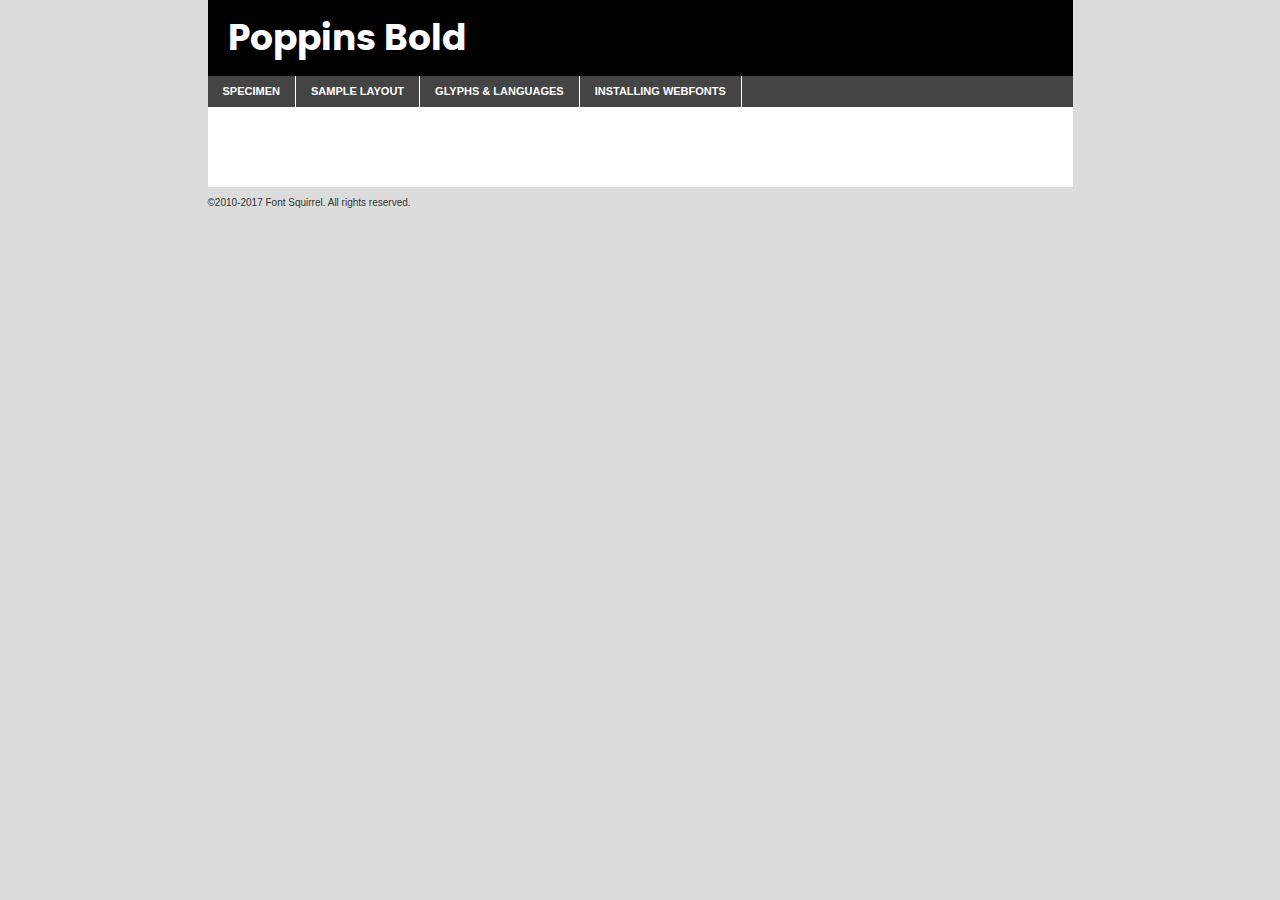
<file: static/components/fonts/poppins-bold-demo.html>
<!DOCTYPE html PUBLIC "-//W3C//DTD XHTML 1.0 Transitional//EN"
	"http://www.w3.org/TR/xhtml1/DTD/xhtml1-transitional.dtd">

<html xmlns="http://www.w3.org/1999/xhtml" xml:lang="en" lang="en">
<head>
	<meta http-equiv="Content-Type" content="text/html; charset=utf-8" />
	<script src="http://ajax.googleapis.com/ajax/libs/jquery/1.7.2/jquery.min.js" type="text/javascript" charset="utf-8"></script>
	<script type="text/javascript">
	(function($){$.fn.easyTabs=function(option){var param=jQuery.extend({fadeSpeed:"fast",defaultContent:1,activeClass:'active'},option);$(this).each(function(){var thisId="#"+this.id;if(param.defaultContent==''){param.defaultContent=1;}
	if(typeof param.defaultContent=="number")
	{var defaultTab=$(thisId+" .tabs li:eq("+(param.defaultContent-1)+") a").attr('href').substr(1);}else{var defaultTab=param.defaultContent;}
	$(thisId+" .tabs li a").each(function(){var tabToHide=$(this).attr('href').substr(1);$("#"+tabToHide).addClass('easytabs-tab-content');});hideAll();changeContent(defaultTab);function hideAll(){$(thisId+" .easytabs-tab-content").hide();}
	function changeContent(tabId){hideAll();$(thisId+" .tabs li").removeClass(param.activeClass);$(thisId+" .tabs li a[href=#"+tabId+"]").closest('li').addClass(param.activeClass);if(param.fadeSpeed!="none")
	{$(thisId+" #"+tabId).fadeIn(param.fadeSpeed);}else{$(thisId+" #"+tabId).show();}}
	$(thisId+" .tabs li").click(function(){var tabId=$(this).find('a').attr('href').substr(1);changeContent(tabId);return false;});});}})(jQuery);
	</script>
	<link rel="stylesheet" href="specimen_files/specimen_stylesheet.css" type="text/css" charset="utf-8" />
	<link rel="stylesheet" href="stylesheet.css" type="text/css" charset="utf-8" />

	<style type="text/css">
					body{
				font-family: 'poppinsbold';
							}
		</style>

	<title>Poppins Bold Specimen</title>
	
	
	<script type="text/javascript" charset="utf-8">
		$(document).ready(function() {
			$('#container').easyTabs({defaultContent:1});
		});
	</script>
</head>

<body>
<div id="container">
	<div id="header">
		Poppins Bold	</div>
	<ul class="tabs">
		<li><a href="#specimen">Specimen</a></li>
		<li><a href="#layout">Sample Layout</a></li>
				<li><a href="#glyphs">Glyphs &amp; Languages</a></li>
		<li><a href="#installing">Installing Webfonts</a></li>
		
	</ul>
	
	<div id="main_content">

		
			<div id="specimen">
		
				<div class="section">
					<div class="grid12 firstcol">
						<div class="huge">AaBb</div>
					</div>
				</div>
		
				<div class="section">
					<div class="glyph_range">A&#x200B;B&#x200b;C&#x200b;D&#x200b;E&#x200b;F&#x200b;G&#x200b;H&#x200b;I&#x200b;J&#x200b;K&#x200b;L&#x200b;M&#x200b;N&#x200b;O&#x200b;P&#x200b;Q&#x200b;R&#x200b;S&#x200b;T&#x200b;U&#x200b;V&#x200b;W&#x200b;X&#x200b;Y&#x200b;Z&#x200b;a&#x200b;b&#x200b;c&#x200b;d&#x200b;e&#x200b;f&#x200b;g&#x200b;h&#x200b;i&#x200b;j&#x200b;k&#x200b;l&#x200b;m&#x200b;n&#x200b;o&#x200b;p&#x200b;q&#x200b;r&#x200b;s&#x200b;t&#x200b;u&#x200b;v&#x200b;w&#x200b;x&#x200b;y&#x200b;z&#x200b;1&#x200b;2&#x200b;3&#x200b;4&#x200b;5&#x200b;6&#x200b;7&#x200b;8&#x200b;9&#x200b;0&#x200b;&amp;&#x200b;.&#x200b;,&#x200b;?&#x200b;!&#x200b;&#64;&#x200b;(&#x200b;)&#x200b;#&#x200b;$&#x200b;%&#x200b;*&#x200b;+&#x200b;-&#x200b;=&#x200b;:&#x200b;;</div>
				</div>
				<div class="section">
					<div class="grid12 firstcol">
						<table class="sample_table">
							<tr><td>10</td><td class="size10">abcdefghijklmnopqrstuvwxyzABCDEFGHIJKLMNOPQRSTUVWXYZ0123456789abcdefghijklmnopqrstuvwxyzABCDEFGHIJKLMNOPQRSTUVWXYZ0123456789abcdefghijklmnopqrstuvwxyzABCDEFGHIJKLMNOPQRSTUVWXYZ</td></tr>
							<tr><td>11</td><td class="size11">abcdefghijklmnopqrstuvwxyzABCDEFGHIJKLMNOPQRSTUVWXYZ0123456789abcdefghijklmnopqrstuvwxyzABCDEFGHIJKLMNOPQRSTUVWXYZ0123456789abcdefghijklmnopqrstuvwxyzABCDEFGHIJKLMNOPQRSTUVWXYZ</td></tr>
							<tr><td>12</td><td class="size12">abcdefghijklmnopqrstuvwxyzABCDEFGHIJKLMNOPQRSTUVWXYZ0123456789abcdefghijklmnopqrstuvwxyzABCDEFGHIJKLMNOPQRSTUVWXYZ0123456789abcdefghijklmnopqrstuvwxyzABCDEFGHIJKLMNOPQRSTUVWXYZ</td></tr>
							<tr><td>13</td><td class="size13">abcdefghijklmnopqrstuvwxyzABCDEFGHIJKLMNOPQRSTUVWXYZ0123456789abcdefghijklmnopqrstuvwxyzABCDEFGHIJKLMNOPQRSTUVWXYZ0123456789abcdefghijklmnopqrstuvwxyzABCDEFGHIJKLMNOPQRSTUVWXYZ</td></tr>
							<tr><td>14</td><td class="size14">abcdefghijklmnopqrstuvwxyzABCDEFGHIJKLMNOPQRSTUVWXYZ0123456789abcdefghijklmnopqrstuvwxyzABCDEFGHIJKLMNOPQRSTUVWXYZ0123456789abcdefghijklmnopqrstuvwxyzABCDEFGHIJKLMNOPQRSTUVWXYZ</td></tr>
							<tr><td>16</td><td class="size16">abcdefghijklmnopqrstuvwxyzABCDEFGHIJKLMNOPQRSTUVWXYZ0123456789abcdefghijklmnopqrstuvwxyzABCDEFGHIJKLMNOPQRSTUVWXYZ</td></tr>
							<tr><td>18</td><td class="size18">abcdefghijklmnopqrstuvwxyzABCDEFGHIJKLMNOPQRSTUVWXYZ0123456789abcdefghijklmnopqrstuvwxyzABCDEFGHIJKLMNOPQRSTUVWXYZ</td></tr>
							<tr><td>20</td><td class="size20">abcdefghijklmnopqrstuvwxyzABCDEFGHIJKLMNOPQRSTUVWXYZ0123456789abcdefghijklmnopqrstuvwxyzABCDEFGHIJKLMNOPQRSTUVWXYZ</td></tr>
							<tr><td>24</td><td class="size24">abcdefghijklmnopqrstuvwxyzABCDEFGHIJKLMNOPQRSTUVWXYZ0123456789abcdefghijklmnopqrstuvwxyzABCDEFGHIJKLMNOPQRSTUVWXYZ</td></tr>
							<tr><td>30</td><td class="size30">abcdefghijklmnopqrstuvwxyzABCDEFGHIJKLMNOPQRSTUVWXYZ0123456789abcdefghijklmnopqrstuvwxyzABCDEFGHIJKLMNOPQRSTUVWXYZ</td></tr>
							<tr><td>36</td><td class="size36">abcdefghijklmnopqrstuvwxyzABCDEFGHIJKLMNOPQRSTUVWXYZ0123456789abcdefghijklmnopqrstuvwxyzABCDEFGHIJKLMNOPQRSTUVWXYZ</td></tr>
							<tr><td>48</td><td class="size48">abcdefghijklmnopqrstuvwxyzABCDEFGHIJKLMNOPQRSTUVWXYZ0123456789abcdefghijklmnopqrstuvwxyzABCDEFGHIJKLMNOPQRSTUVWXYZ</td></tr>
							<tr><td>60</td><td class="size60">abcdefghijklmnopqrstuvwxyzABCDEFGHIJKLMNOPQRSTUVWXYZ0123456789abcdefghijklmnopqrstuvwxyzABCDEFGHIJKLMNOPQRSTUVWXYZ</td></tr>
							<tr><td>72</td><td class="size72">abcdefghijklmnopqrstuvwxyzABCDEFGHIJKLMNOPQRSTUVWXYZ0123456789abcdefghijklmnopqrstuvwxyzABCDEFGHIJKLMNOPQRSTUVWXYZ</td></tr>
							<tr><td>90</td><td class="size90">abcdefghijklmnopqrstuvwxyzABCDEFGHIJKLMNOPQRSTUVWXYZ0123456789abcdefghijklmnopqrstuvwxyzABCDEFGHIJKLMNOPQRSTUVWXYZ</td></tr>
						</table>
				
					</div>
			
				</div>
		
		
		
								<div class="section" id="bodycomparison">


										<div id="xheight">
				<div class="fontbody">&#x25FC;&#x25FC;&#x25FC;&#x25FC;&#x25FC;&#x25FC;&#x25FC;&#x25FC;&#x25FC;&#x25FC;&#x25FC;&#x25FC;&#x25FC;&#x25FC;&#x25FC;&#x25FC;&#x25FC;&#x25FC;&#x25FC;&#x25FC;&#x25FC;&#x25FC;&#x25FC;&#x25FC;&#x25FC;&#x25FC;&#x25FC;&#x25FC;&#x25FC;&#x25FC;&#x25FC;&#x25FC;&#x25FC;&#x25FC;&#x25FC;&#x25FC;&#x25FC;&#x25FC;&#x25FC;&#x25FC;&#x25FC;&#x25FC;&#x25FC;&#x25FC;&#x25FC;&#x25FC;&#x25FC;&#x25FC;&#x25FC;&#x25FC;&#x25FC;&#x25FC;&#x25FC;&#x25FC;&#x25FC;&#x25FC;&#x25FC;&#x25FC;&#x25FC;&#x25FC;&#x25FC;&#x25FC;&#x25FC;&#x25FC;&#x25FC;&#x25FC;&#x25FC;&#x25FC;&#x25FC;&#x25FC;&#x25FC;&#x25FC;&#x25FC;&#x25FC;&#x25FC;&#x25FC;&#x25FC;&#x25FC;&#x25FC;&#x25FC;&#x25FC;&#x25FC;&#x25FC;&#x25FC;&#x25FC;&#x25FC;&#x25FC;&#x25FC;&#x25FC;&#x25FC;&#x25FC;&#x25FC;&#x25FC;&#x25FC;&#x25FC;&#x25FC;&#x25FC;&#x25FC;&#x25FC;body</div><div class="arialbody">body</div><div class="verdanabody">body</div><div class="georgiabody">body</div></div>
										<div class="fontbody" style="z-index:1">
											body<span>Poppins Bold</span>
										</div>
										<div class="arialbody" style="z-index:1">
											body<span>Arial</span>
										</div>
										<div class="verdanabody" style="z-index:1">
											body<span>Verdana</span>
										</div>
										<div class="georgiabody" style="z-index:1">
											body<span>Georgia</span>
										</div>



								</div>
		
		
				<div class="section psample psample_row1" id="">
					
					<div class="grid2 firstcol">
						<p class="size10"><span>10.</span>Aenean lacinia bibendum nulla sed consectetur. Fusce dapibus, tellus ac cursus commodo, tortor mauris condimentum nibh, ut fermentum massa justo sit amet risus. Nullam id dolor id nibh ultricies vehicula ut id elit. Cum sociis natoque penatibus et magnis dis parturient montes, nascetur ridiculus mus. Nulla vitae elit libero, a pharetra augue.</p>
			
					</div>
					<div class="grid3">
						<p class="size11"><span>11.</span>Aenean lacinia bibendum nulla sed consectetur. Fusce dapibus, tellus ac cursus commodo, tortor mauris condimentum nibh, ut fermentum massa justo sit amet risus. Nullam id dolor id nibh ultricies vehicula ut id elit. Cum sociis natoque penatibus et magnis dis parturient montes, nascetur ridiculus mus. Nulla vitae elit libero, a pharetra augue.</p>
			
					</div>
					<div class="grid3">
						<p class="size12"><span>12.</span>Aenean lacinia bibendum nulla sed consectetur. Fusce dapibus, tellus ac cursus commodo, tortor mauris condimentum nibh, ut fermentum massa justo sit amet risus. Nullam id dolor id nibh ultricies vehicula ut id elit. Cum sociis natoque penatibus et magnis dis parturient montes, nascetur ridiculus mus. Nulla vitae elit libero, a pharetra augue.</p>
			
					</div>
					<div class="grid4">
						<p class="size13"><span>13.</span>Aenean lacinia bibendum nulla sed consectetur. Fusce dapibus, tellus ac cursus commodo, tortor mauris condimentum nibh, ut fermentum massa justo sit amet risus. Nullam id dolor id nibh ultricies vehicula ut id elit. Cum sociis natoque penatibus et magnis dis parturient montes, nascetur ridiculus mus. Nulla vitae elit libero, a pharetra augue.</p>
			
					</div>
					<div class="white_blend"></div>
					
				</div>
				<div class="section psample psample_row2" id="">
					<div class="grid3 firstcol">
						<p class="size14"><span>14.</span>Aenean lacinia bibendum nulla sed consectetur. Fusce dapibus, tellus ac cursus commodo, tortor mauris condimentum nibh, ut fermentum massa justo sit amet risus. Nullam id dolor id nibh ultricies vehicula ut id elit. Cum sociis natoque penatibus et magnis dis parturient montes, nascetur ridiculus mus. Nulla vitae elit libero, a pharetra augue.</p>
			
					</div>
					<div class="grid4">
						<p class="size16"><span>16.</span>Aenean lacinia bibendum nulla sed consectetur. Fusce dapibus, tellus ac cursus commodo, tortor mauris condimentum nibh, ut fermentum massa justo sit amet risus. Nullam id dolor id nibh ultricies vehicula ut id elit. Cum sociis natoque penatibus et magnis dis parturient montes, nascetur ridiculus mus. Nulla vitae elit libero, a pharetra augue.</p>
			
					</div>
					<div class="grid5">
						<p class="size18"><span>18.</span>Aenean lacinia bibendum nulla sed consectetur. Fusce dapibus, tellus ac cursus commodo, tortor mauris condimentum nibh, ut fermentum massa justo sit amet risus. Nullam id dolor id nibh ultricies vehicula ut id elit. Cum sociis natoque penatibus et magnis dis parturient montes, nascetur ridiculus mus. Nulla vitae elit libero, a pharetra augue.</p>
			
					</div>

					<div class="white_blend"></div>

				</div>
				
				<div class="section psample psample_row3" id="">
					<div class="grid5 firstcol">
						<p class="size20"><span>20.</span>Aenean lacinia bibendum nulla sed consectetur. Fusce dapibus, tellus ac cursus commodo, tortor mauris condimentum nibh, ut fermentum massa justo sit amet risus. Nullam id dolor id nibh ultricies vehicula ut id elit. Cum sociis natoque penatibus et magnis dis parturient montes, nascetur ridiculus mus. Nulla vitae elit libero, a pharetra augue.</p>
					</div>
					<div class="grid7">
						<p class="size24"><span>24.</span>Aenean lacinia bibendum nulla sed consectetur. Fusce dapibus, tellus ac cursus commodo, tortor mauris condimentum nibh, ut fermentum massa justo sit amet risus. Nullam id dolor id nibh ultricies vehicula ut id elit. Cum sociis natoque penatibus et magnis dis parturient montes, nascetur ridiculus mus. Nulla vitae elit libero, a pharetra augue.</p>
					</div>
					
					<div class="white_blend"></div>
					
				</div>
				
				<div class="section psample psample_row4" id="">
					<div class="grid12 firstcol">
						<p class="size30"><span>30.</span>Aenean lacinia bibendum nulla sed consectetur. Fusce dapibus, tellus ac cursus commodo, tortor mauris condimentum nibh, ut fermentum massa justo sit amet risus. Nullam id dolor id nibh ultricies vehicula ut id elit. Cum sociis natoque penatibus et magnis dis parturient montes, nascetur ridiculus mus. Nulla vitae elit libero, a pharetra augue.</p>
					</div>
					<div class="white_blend"></div>
					
				</div>
				
				
				
				<div class="section psample psample_row1 fullreverse">
					<div class="grid2 firstcol">
						<p class="size10"><span>10.</span>Aenean lacinia bibendum nulla sed consectetur. Fusce dapibus, tellus ac cursus commodo, tortor mauris condimentum nibh, ut fermentum massa justo sit amet risus. Nullam id dolor id nibh ultricies vehicula ut id elit. Cum sociis natoque penatibus et magnis dis parturient montes, nascetur ridiculus mus. Nulla vitae elit libero, a pharetra augue.</p>
			
					</div>
					<div class="grid3">
						<p class="size11"><span>11.</span>Aenean lacinia bibendum nulla sed consectetur. Fusce dapibus, tellus ac cursus commodo, tortor mauris condimentum nibh, ut fermentum massa justo sit amet risus. Nullam id dolor id nibh ultricies vehicula ut id elit. Cum sociis natoque penatibus et magnis dis parturient montes, nascetur ridiculus mus. Nulla vitae elit libero, a pharetra augue.</p>
			
					</div>
					<div class="grid3">
						<p class="size12"><span>12.</span>Aenean lacinia bibendum nulla sed consectetur. Fusce dapibus, tellus ac cursus commodo, tortor mauris condimentum nibh, ut fermentum massa justo sit amet risus. Nullam id dolor id nibh ultricies vehicula ut id elit. Cum sociis natoque penatibus et magnis dis parturient montes, nascetur ridiculus mus. Nulla vitae elit libero, a pharetra augue.</p>
			
					</div>
					<div class="grid4">
						<p class="size13"><span>13.</span>Aenean lacinia bibendum nulla sed consectetur. Fusce dapibus, tellus ac cursus commodo, tortor mauris condimentum nibh, ut fermentum massa justo sit amet risus. Nullam id dolor id nibh ultricies vehicula ut id elit. Cum sociis natoque penatibus et magnis dis parturient montes, nascetur ridiculus mus. Nulla vitae elit libero, a pharetra augue.</p>
			
					</div>
					<div class="black_blend"></div>
					
				</div>
				
				<div class="section psample psample_row2 fullreverse">
					<div class="grid3 firstcol">
						<p class="size14"><span>14.</span>Aenean lacinia bibendum nulla sed consectetur. Fusce dapibus, tellus ac cursus commodo, tortor mauris condimentum nibh, ut fermentum massa justo sit amet risus. Nullam id dolor id nibh ultricies vehicula ut id elit. Cum sociis natoque penatibus et magnis dis parturient montes, nascetur ridiculus mus. Nulla vitae elit libero, a pharetra augue.</p>
			
					</div>
					<div class="grid4">
						<p class="size16"><span>16.</span>Aenean lacinia bibendum nulla sed consectetur. Fusce dapibus, tellus ac cursus commodo, tortor mauris condimentum nibh, ut fermentum massa justo sit amet risus. Nullam id dolor id nibh ultricies vehicula ut id elit. Cum sociis natoque penatibus et magnis dis parturient montes, nascetur ridiculus mus. Nulla vitae elit libero, a pharetra augue.</p>
			
					</div>
					<div class="grid5">
						<p class="size18"><span>18.</span>Aenean lacinia bibendum nulla sed consectetur. Fusce dapibus, tellus ac cursus commodo, tortor mauris condimentum nibh, ut fermentum massa justo sit amet risus. Nullam id dolor id nibh ultricies vehicula ut id elit. Cum sociis natoque penatibus et magnis dis parturient montes, nascetur ridiculus mus. Nulla vitae elit libero, a pharetra augue.</p>
			
					</div>
					<div class="black_blend"></div>

				</div>
				
				<div class="section psample fullreverse psample_row3" id="">
					<div class="grid5 firstcol">
						<p class="size20"><span>20.</span>Aenean lacinia bibendum nulla sed consectetur. Fusce dapibus, tellus ac cursus commodo, tortor mauris condimentum nibh, ut fermentum massa justo sit amet risus. Nullam id dolor id nibh ultricies vehicula ut id elit. Cum sociis natoque penatibus et magnis dis parturient montes, nascetur ridiculus mus. Nulla vitae elit libero, a pharetra augue.</p>
					</div>
					<div class="grid7">
						<p class="size24"><span>24.</span>Aenean lacinia bibendum nulla sed consectetur. Fusce dapibus, tellus ac cursus commodo, tortor mauris condimentum nibh, ut fermentum massa justo sit amet risus. Nullam id dolor id nibh ultricies vehicula ut id elit. Cum sociis natoque penatibus et magnis dis parturient montes, nascetur ridiculus mus. Nulla vitae elit libero, a pharetra augue.</p>
					</div>
					
					<div class="black_blend"></div>
					
				</div>
				
				<div class="section psample fullreverse psample_row4" id="" style="border-bottom: 20px #000 solid;">
					<div class="grid12 firstcol">
						<p class="size30"><span>30.</span>Aenean lacinia bibendum nulla sed consectetur. Fusce dapibus, tellus ac cursus commodo, tortor mauris condimentum nibh, ut fermentum massa justo sit amet risus. Nullam id dolor id nibh ultricies vehicula ut id elit. Cum sociis natoque penatibus et magnis dis parturient montes, nascetur ridiculus mus. Nulla vitae elit libero, a pharetra augue.</p>
					</div>
					<div class="black_blend"></div>
					
				</div>
				
				
				
				
			</div>
			
			<div id="layout">
				
				<div class="section">
					
					<div class="grid12 firstcol">
						<h1>Lorem Ipsum Dolor</h1>
						<h2>Etiam porta sem malesuada magna mollis euismod</h2>
						
						<p class="byline">By <a href="#link">Aenean Lacinia</a></p>
					</div>
				</div>
				<div class="section">
					<div class="grid8 firstcol">
						<p class="large">Donec sed odio dui. Morbi leo risus, porta ac consectetur ac, vestibulum at eros. Fusce dapibus, tellus ac cursus commodo, tortor mauris condimentum nibh, ut fermentum massa justo sit amet risus. </p>

						
						<h3>Pellentesque ornare sem</h3>

						<p>Maecenas sed diam eget risus varius blandit sit amet non magna. Maecenas faucibus mollis interdum. Donec ullamcorper nulla non metus auctor fringilla. Nullam id dolor id nibh ultricies vehicula ut id elit. Nullam id dolor id nibh ultricies vehicula ut id elit. </p>

						<p>Aenean eu leo quam. Pellentesque ornare sem lacinia quam venenatis vestibulum. Lorem ipsum dolor sit amet, consectetur adipiscing elit. Cum sociis natoque penatibus et magnis dis parturient montes, nascetur ridiculus mus. </p>

						<p>Nulla vitae elit libero, a pharetra augue. Praesent commodo cursus magna, vel scelerisque nisl consectetur et. Aenean lacinia bibendum nulla sed consectetur. </p>

						<p>Nullam quis risus eget urna mollis ornare vel eu leo. Nullam quis risus eget urna mollis ornare vel eu leo. Maecenas sed diam eget risus varius blandit sit amet non magna. Donec ullamcorper nulla non metus auctor fringilla. </p>

						<h3>Cras mattis consectetur</h3>

						<p>Aenean eu leo quam. Pellentesque ornare sem lacinia quam venenatis vestibulum. Aenean lacinia bibendum nulla sed consectetur. Integer posuere erat a ante venenatis dapibus posuere velit aliquet. Cras mattis consectetur purus sit amet fermentum. </p>

						<p>Nullam id dolor id nibh ultricies vehicula ut id elit. Nullam quis risus eget urna mollis ornare vel eu leo. Cras mattis consectetur purus sit amet fermentum.</p>
					</div>
					
					<div class="grid4 sidebar">
						
						<div class="box reverse">
							<p class="last">Nullam quis risus eget urna mollis ornare vel eu leo. Donec ullamcorper nulla non metus auctor fringilla. Cras mattis consectetur purus sit amet fermentum. Sed posuere consectetur est at lobortis. Lorem ipsum dolor sit amet, consectetur adipiscing elit. </p>
						</div>
						
						<p class="caption">Maecenas sed diam eget risus varius.</p>

						<p>Vestibulum id ligula porta felis euismod semper. Integer posuere erat a ante venenatis dapibus posuere velit aliquet. Vestibulum id ligula porta felis euismod semper. Sed posuere consectetur est at lobortis. Maecenas sed diam eget risus varius blandit sit amet non magna. Fusce dapibus, tellus ac cursus commodo, tortor mauris condimentum nibh, ut fermentum massa justo sit amet risus. </p>

					

						<p>Duis mollis, est non commodo luctus, nisi erat porttitor ligula, eget lacinia odio sem nec elit. Aenean lacinia bibendum nulla sed consectetur. Vivamus sagittis lacus vel augue laoreet rutrum faucibus dolor auctor. Aenean lacinia bibendum nulla sed consectetur. Nullam quis risus eget urna mollis ornare vel eu leo. </p>

						<p>Praesent commodo cursus magna, vel scelerisque nisl consectetur et. Donec ullamcorper nulla non metus auctor fringilla. Maecenas faucibus mollis interdum. Fusce dapibus, tellus ac cursus commodo, tortor mauris condimentum nibh, ut fermentum massa justo sit amet risus. </p>

					</div>
				</div>
				
			</div>


			



		<div id="glyphs">
			<div class="section">
				<div class="grid12 firstcol">
			
				<h1>Language Support</h1>
				<p>The subset of Poppins Bold in this kit supports the following languages:<br />
			
					Albanian, Basque, Breton, Chamorro, Danish, Dutch, English, Faroese, Finnish, French, Frisian, Galician, German, Icelandic, Italian, Malagasy, Norwegian, Portuguese, Spanish, Alsatian, Aragonese, Arapaho, Arrernte, Asturian, Aymara, Bislama, Cebuano, Corsican, Fijian, French_creole, Genoese, Gilbertese, Greenlandic, Haitian_creole, Hiligaynon, Hmong, Hopi, Ibanag, Iloko_ilokano, Indonesian, Interglossa_glosa, Interlingua, Irish_gaelic, Jerriais, Lojban, Lombard, Luxembourgeois, Manx, Mohawk, Norfolk_pitcairnese, Occitan, Oromo, Pangasinan, Papiamento, Piedmontese, Potawatomi, Rhaeto-romance, Romansh, Rotokas, Sami_lule, Samoan, Sardinian, Scots_gaelic, Seychelles_creole, Shona, Sicilian, Somali, Southern_ndebele, Swahili, Swati_swazi, Tagalog_filipino_pilipino, Tetum, Tok_pisin, Uyghur_latinized, Volapuk, Walloon, Warlpiri, Xhosa, Yapese, Zulu, Latinbasic, Ubasic, Demo				</p>
				<h1>Glyph Chart</h1>
				<p>The subset of Poppins Bold in this kit includes all the glyphs listed below. Unicode entities are included above each glyph to help you insert individual characters into your layout.</p>
				<div id="glyph_chart">
			
																														 <div><p>&amp;#13;</p>&#13;</div>
																				 <div><p>&amp;#32;</p>&#32;</div>
																				 <div><p>&amp;#33;</p>&#33;</div>
																				 <div><p>&amp;#34;</p>&#34;</div>
																				 <div><p>&amp;#35;</p>&#35;</div>
																				 <div><p>&amp;#36;</p>&#36;</div>
																				 <div><p>&amp;#37;</p>&#37;</div>
																				 <div><p>&amp;#38;</p>&#38;</div>
																				 <div><p>&amp;#39;</p>&#39;</div>
																				 <div><p>&amp;#40;</p>&#40;</div>
																				 <div><p>&amp;#41;</p>&#41;</div>
																				 <div><p>&amp;#42;</p>&#42;</div>
																				 <div><p>&amp;#43;</p>&#43;</div>
																				 <div><p>&amp;#44;</p>&#44;</div>
																				 <div><p>&amp;#45;</p>&#45;</div>
																				 <div><p>&amp;#46;</p>&#46;</div>
																				 <div><p>&amp;#47;</p>&#47;</div>
																				 <div><p>&amp;#48;</p>&#48;</div>
																				 <div><p>&amp;#49;</p>&#49;</div>
																				 <div><p>&amp;#50;</p>&#50;</div>
																				 <div><p>&amp;#51;</p>&#51;</div>
																				 <div><p>&amp;#52;</p>&#52;</div>
																				 <div><p>&amp;#53;</p>&#53;</div>
																				 <div><p>&amp;#54;</p>&#54;</div>
																				 <div><p>&amp;#55;</p>&#55;</div>
																				 <div><p>&amp;#56;</p>&#56;</div>
																				 <div><p>&amp;#57;</p>&#57;</div>
																				 <div><p>&amp;#58;</p>&#58;</div>
																				 <div><p>&amp;#59;</p>&#59;</div>
																				 <div><p>&amp;#60;</p>&#60;</div>
																				 <div><p>&amp;#61;</p>&#61;</div>
																				 <div><p>&amp;#62;</p>&#62;</div>
																				 <div><p>&amp;#63;</p>&#63;</div>
																				 <div><p>&amp;#64;</p>&#64;</div>
																				 <div><p>&amp;#65;</p>&#65;</div>
																				 <div><p>&amp;#66;</p>&#66;</div>
																				 <div><p>&amp;#67;</p>&#67;</div>
																				 <div><p>&amp;#68;</p>&#68;</div>
																				 <div><p>&amp;#69;</p>&#69;</div>
																				 <div><p>&amp;#70;</p>&#70;</div>
																				 <div><p>&amp;#71;</p>&#71;</div>
																				 <div><p>&amp;#72;</p>&#72;</div>
																				 <div><p>&amp;#73;</p>&#73;</div>
																				 <div><p>&amp;#74;</p>&#74;</div>
																				 <div><p>&amp;#75;</p>&#75;</div>
																				 <div><p>&amp;#76;</p>&#76;</div>
																				 <div><p>&amp;#77;</p>&#77;</div>
																				 <div><p>&amp;#78;</p>&#78;</div>
																				 <div><p>&amp;#79;</p>&#79;</div>
																				 <div><p>&amp;#80;</p>&#80;</div>
																				 <div><p>&amp;#81;</p>&#81;</div>
																				 <div><p>&amp;#82;</p>&#82;</div>
																				 <div><p>&amp;#83;</p>&#83;</div>
																				 <div><p>&amp;#84;</p>&#84;</div>
																				 <div><p>&amp;#85;</p>&#85;</div>
																				 <div><p>&amp;#86;</p>&#86;</div>
																				 <div><p>&amp;#87;</p>&#87;</div>
																				 <div><p>&amp;#88;</p>&#88;</div>
																				 <div><p>&amp;#89;</p>&#89;</div>
																				 <div><p>&amp;#90;</p>&#90;</div>
																				 <div><p>&amp;#91;</p>&#91;</div>
																				 <div><p>&amp;#92;</p>&#92;</div>
																				 <div><p>&amp;#93;</p>&#93;</div>
																				 <div><p>&amp;#94;</p>&#94;</div>
																				 <div><p>&amp;#95;</p>&#95;</div>
																				 <div><p>&amp;#96;</p>&#96;</div>
																				 <div><p>&amp;#97;</p>&#97;</div>
																				 <div><p>&amp;#98;</p>&#98;</div>
																				 <div><p>&amp;#99;</p>&#99;</div>
																				 <div><p>&amp;#100;</p>&#100;</div>
																				 <div><p>&amp;#101;</p>&#101;</div>
																				 <div><p>&amp;#102;</p>&#102;</div>
																				 <div><p>&amp;#103;</p>&#103;</div>
																				 <div><p>&amp;#104;</p>&#104;</div>
																				 <div><p>&amp;#105;</p>&#105;</div>
																				 <div><p>&amp;#106;</p>&#106;</div>
																				 <div><p>&amp;#107;</p>&#107;</div>
																				 <div><p>&amp;#108;</p>&#108;</div>
																				 <div><p>&amp;#109;</p>&#109;</div>
																				 <div><p>&amp;#110;</p>&#110;</div>
																				 <div><p>&amp;#111;</p>&#111;</div>
																				 <div><p>&amp;#112;</p>&#112;</div>
																				 <div><p>&amp;#113;</p>&#113;</div>
																				 <div><p>&amp;#114;</p>&#114;</div>
																				 <div><p>&amp;#115;</p>&#115;</div>
																				 <div><p>&amp;#116;</p>&#116;</div>
																				 <div><p>&amp;#117;</p>&#117;</div>
																				 <div><p>&amp;#118;</p>&#118;</div>
																				 <div><p>&amp;#119;</p>&#119;</div>
																				 <div><p>&amp;#120;</p>&#120;</div>
																				 <div><p>&amp;#121;</p>&#121;</div>
																				 <div><p>&amp;#122;</p>&#122;</div>
																				 <div><p>&amp;#123;</p>&#123;</div>
																				 <div><p>&amp;#124;</p>&#124;</div>
																				 <div><p>&amp;#125;</p>&#125;</div>
																				 <div><p>&amp;#126;</p>&#126;</div>
																				 <div><p>&amp;#160;</p>&#160;</div>
																				 <div><p>&amp;#161;</p>&#161;</div>
																				 <div><p>&amp;#162;</p>&#162;</div>
																				 <div><p>&amp;#163;</p>&#163;</div>
																				 <div><p>&amp;#164;</p>&#164;</div>
																				 <div><p>&amp;#165;</p>&#165;</div>
																				 <div><p>&amp;#166;</p>&#166;</div>
																				 <div><p>&amp;#167;</p>&#167;</div>
																				 <div><p>&amp;#168;</p>&#168;</div>
																				 <div><p>&amp;#169;</p>&#169;</div>
																				 <div><p>&amp;#170;</p>&#170;</div>
																				 <div><p>&amp;#171;</p>&#171;</div>
																				 <div><p>&amp;#172;</p>&#172;</div>
																				 <div><p>&amp;#173;</p>&#173;</div>
																				 <div><p>&amp;#174;</p>&#174;</div>
																				 <div><p>&amp;#175;</p>&#175;</div>
																				 <div><p>&amp;#176;</p>&#176;</div>
																				 <div><p>&amp;#177;</p>&#177;</div>
																				 <div><p>&amp;#178;</p>&#178;</div>
																				 <div><p>&amp;#179;</p>&#179;</div>
																				 <div><p>&amp;#180;</p>&#180;</div>
																				 <div><p>&amp;#181;</p>&#181;</div>
																				 <div><p>&amp;#182;</p>&#182;</div>
																				 <div><p>&amp;#183;</p>&#183;</div>
																				 <div><p>&amp;#184;</p>&#184;</div>
																				 <div><p>&amp;#185;</p>&#185;</div>
																				 <div><p>&amp;#186;</p>&#186;</div>
																				 <div><p>&amp;#187;</p>&#187;</div>
																				 <div><p>&amp;#188;</p>&#188;</div>
																				 <div><p>&amp;#189;</p>&#189;</div>
																				 <div><p>&amp;#190;</p>&#190;</div>
																				 <div><p>&amp;#191;</p>&#191;</div>
																				 <div><p>&amp;#192;</p>&#192;</div>
																				 <div><p>&amp;#193;</p>&#193;</div>
																				 <div><p>&amp;#194;</p>&#194;</div>
																				 <div><p>&amp;#195;</p>&#195;</div>
																				 <div><p>&amp;#196;</p>&#196;</div>
																				 <div><p>&amp;#197;</p>&#197;</div>
																				 <div><p>&amp;#198;</p>&#198;</div>
																				 <div><p>&amp;#199;</p>&#199;</div>
																				 <div><p>&amp;#200;</p>&#200;</div>
																				 <div><p>&amp;#201;</p>&#201;</div>
																				 <div><p>&amp;#202;</p>&#202;</div>
																				 <div><p>&amp;#203;</p>&#203;</div>
																				 <div><p>&amp;#204;</p>&#204;</div>
																				 <div><p>&amp;#205;</p>&#205;</div>
																				 <div><p>&amp;#206;</p>&#206;</div>
																				 <div><p>&amp;#207;</p>&#207;</div>
																				 <div><p>&amp;#208;</p>&#208;</div>
																				 <div><p>&amp;#209;</p>&#209;</div>
																				 <div><p>&amp;#210;</p>&#210;</div>
																				 <div><p>&amp;#211;</p>&#211;</div>
																				 <div><p>&amp;#212;</p>&#212;</div>
																				 <div><p>&amp;#213;</p>&#213;</div>
																				 <div><p>&amp;#214;</p>&#214;</div>
																				 <div><p>&amp;#215;</p>&#215;</div>
																				 <div><p>&amp;#216;</p>&#216;</div>
																				 <div><p>&amp;#217;</p>&#217;</div>
																				 <div><p>&amp;#218;</p>&#218;</div>
																				 <div><p>&amp;#219;</p>&#219;</div>
																				 <div><p>&amp;#220;</p>&#220;</div>
																				 <div><p>&amp;#221;</p>&#221;</div>
																				 <div><p>&amp;#222;</p>&#222;</div>
																				 <div><p>&amp;#223;</p>&#223;</div>
																				 <div><p>&amp;#224;</p>&#224;</div>
																				 <div><p>&amp;#225;</p>&#225;</div>
																				 <div><p>&amp;#226;</p>&#226;</div>
																				 <div><p>&amp;#227;</p>&#227;</div>
																				 <div><p>&amp;#228;</p>&#228;</div>
																				 <div><p>&amp;#229;</p>&#229;</div>
																				 <div><p>&amp;#230;</p>&#230;</div>
																				 <div><p>&amp;#231;</p>&#231;</div>
																				 <div><p>&amp;#232;</p>&#232;</div>
																				 <div><p>&amp;#233;</p>&#233;</div>
																				 <div><p>&amp;#234;</p>&#234;</div>
																				 <div><p>&amp;#235;</p>&#235;</div>
																				 <div><p>&amp;#236;</p>&#236;</div>
																				 <div><p>&amp;#237;</p>&#237;</div>
																				 <div><p>&amp;#238;</p>&#238;</div>
																				 <div><p>&amp;#239;</p>&#239;</div>
																				 <div><p>&amp;#240;</p>&#240;</div>
																				 <div><p>&amp;#241;</p>&#241;</div>
																				 <div><p>&amp;#242;</p>&#242;</div>
																				 <div><p>&amp;#243;</p>&#243;</div>
																				 <div><p>&amp;#244;</p>&#244;</div>
																				 <div><p>&amp;#245;</p>&#245;</div>
																				 <div><p>&amp;#246;</p>&#246;</div>
																				 <div><p>&amp;#247;</p>&#247;</div>
																				 <div><p>&amp;#248;</p>&#248;</div>
																				 <div><p>&amp;#249;</p>&#249;</div>
																				 <div><p>&amp;#250;</p>&#250;</div>
																				 <div><p>&amp;#251;</p>&#251;</div>
																				 <div><p>&amp;#252;</p>&#252;</div>
																				 <div><p>&amp;#253;</p>&#253;</div>
																				 <div><p>&amp;#254;</p>&#254;</div>
																				 <div><p>&amp;#255;</p>&#255;</div>
																				 <div><p>&amp;#338;</p>&#338;</div>
																				 <div><p>&amp;#339;</p>&#339;</div>
																				 <div><p>&amp;#376;</p>&#376;</div>
																				 <div><p>&amp;#710;</p>&#710;</div>
																				 <div><p>&amp;#732;</p>&#732;</div>
																				 <div><p>&amp;#8192;</p>&#8192;</div>
																				 <div><p>&amp;#8193;</p>&#8193;</div>
																				 <div><p>&amp;#8194;</p>&#8194;</div>
																				 <div><p>&amp;#8195;</p>&#8195;</div>
																				 <div><p>&amp;#8196;</p>&#8196;</div>
																				 <div><p>&amp;#8197;</p>&#8197;</div>
																				 <div><p>&amp;#8198;</p>&#8198;</div>
																				 <div><p>&amp;#8199;</p>&#8199;</div>
																				 <div><p>&amp;#8200;</p>&#8200;</div>
																				 <div><p>&amp;#8201;</p>&#8201;</div>
																				 <div><p>&amp;#8202;</p>&#8202;</div>
																				 <div><p>&amp;#8208;</p>&#8208;</div>
																				 <div><p>&amp;#8209;</p>&#8209;</div>
																				 <div><p>&amp;#8210;</p>&#8210;</div>
																				 <div><p>&amp;#8211;</p>&#8211;</div>
																				 <div><p>&amp;#8212;</p>&#8212;</div>
																				 <div><p>&amp;#8216;</p>&#8216;</div>
																				 <div><p>&amp;#8217;</p>&#8217;</div>
																				 <div><p>&amp;#8218;</p>&#8218;</div>
																				 <div><p>&amp;#8220;</p>&#8220;</div>
																				 <div><p>&amp;#8221;</p>&#8221;</div>
																				 <div><p>&amp;#8222;</p>&#8222;</div>
																				 <div><p>&amp;#8226;</p>&#8226;</div>
																				 <div><p>&amp;#8230;</p>&#8230;</div>
																				 <div><p>&amp;#8239;</p>&#8239;</div>
																				 <div><p>&amp;#8249;</p>&#8249;</div>
																				 <div><p>&amp;#8250;</p>&#8250;</div>
																				 <div><p>&amp;#8287;</p>&#8287;</div>
																				 <div><p>&amp;#8364;</p>&#8364;</div>
																				 <div><p>&amp;#8482;</p>&#8482;</div>
																				 <div><p>&amp;#64257;</p>&#64257;</div>
																				 <div><p>&amp;#64258;</p>&#64258;</div>
																																																</div>	
				</div>
		
		
			</div>
		</div>
		
		
		<div id="specs">
			
		</div>
	
		<div id="installing">
			<div class="section">
				<div class="grid7 firstcol">
					<h1>Installing Webfonts</h1>
					
					<p>Webfonts are supported by all major browser platforms but not all in the same way. There are currently four different font formats that must be included in order to target all browsers. This includes TTF, WOFF, EOT and SVG.</p>
					
					<h2>1. Upload your webfonts</h2>
					<p>You must upload your webfont kit to your website. They should be in or near the same directory as your CSS files.</p>
					
					<h2>2. Include the webfont stylesheet</h2>
					<p>A special CSS @font-face declaration helps the various browsers select the appropriate font it needs without causing you a bunch of headaches. Learn more about this syntax by reading the <a href="https://www.fontspring.com/blog/further-hardening-of-the-bulletproof-syntax">Fontspring blog post</a> about it. The code for it is as follows:</p>


<code>
@font-face{ 
	font-family: 'MyWebFont';
	src: url('WebFont.eot');
	src: url('WebFont.eot?#iefix') format('embedded-opentype'),
	     url('WebFont.woff') format('woff'),
	     url('WebFont.ttf') format('truetype'),
	     url('WebFont.svg#webfont') format('svg');
}
</code>

	<p>We've already gone ahead and generated the code for you. All you have to do is link to the stylesheet in your HTML, like this:</p>
	<code>&lt;link rel=&quot;stylesheet&quot; href=&quot;stylesheet.css&quot; type=&quot;text/css&quot; charset=&quot;utf-8&quot; /&gt;</code>

					<h2>3. Modify your own stylesheet</h2>
					<p>To take advantage of your new fonts, you must tell your stylesheet to use them. Look at the original @font-face declaration above and find the property called "font-family." The name linked there will be what you use to reference the font. Prepend that webfont name to the font stack in the "font-family" property, inside the selector you want to change. For example:</p>
<code>p { font-family: 'WebFont', Arial, sans-serif; }</code>

<h2>4. Test</h2>
<p>Getting webfonts to work cross-browser <em>can</em> be tricky. Use the information in the sidebar to help you if you find that fonts aren't loading in a particular browser.</p>
				</div>
				
				<div class="grid5 sidebar">
					<div class="box">
						<h2>Troubleshooting<br />Font-Face Problems</h2>
						<p>Having trouble getting your webfonts to load in your new website? Here are some tips to sort out what might be the problem.</p>

						<h3>Fonts not showing in any browser</h3>

						<p>This sounds like you need to work on the plumbing. You either did not upload the fonts to the correct directory, or you did not link the fonts properly in the CSS. If you've confirmed that all this is correct and you still have a problem, take a look at your .htaccess file and see if requests are getting intercepted.</p>

						<h3>Fonts not loading in iPhone or iPad</h3>

						<p>The most common problem here is that you are serving the fonts from an IIS server. IIS refuses to serve files that have unknown MIME types. If that is the case, you must set the MIME type for SVG to "image/svg+xml" in the server settings. Follow these instructions from Microsoft if you need help.</p>

						<h3>Fonts not loading in Firefox</h3>

						<p>The primary reason for this failure? You are still using a version Firefox older than 3.5. So upgrade already! If that isn't it, then you are very likely serving fonts from a different domain. Firefox requires that all font assets be served from the same domain. Lastly it is possible that you need to add WOFF to your list of MIME types (if you are serving via IIS.)</p>

						<h3>Fonts not loading in IE</h3>

						<p>Are you looking at Internet Explorer on an actual Windows machine or are you cheating by using a service like Adobe BrowserLab? Many of these screenshot services do not render @font-face for IE. Best to test it on a real machine.</p>

						<h3>Fonts not loading in IE9</h3>

						<p>IE9, like Firefox, requires that fonts be served from the same domain as the website. Make sure that is the case.</p>
					</div>
				</div>
			</div>
			
		</div>
	
	</div>
	<div id="footer">
		<p>&copy;2010-2017 Font Squirrel. All rights reserved.</p>
	</div>
</div>
</body>
</html>
</file>
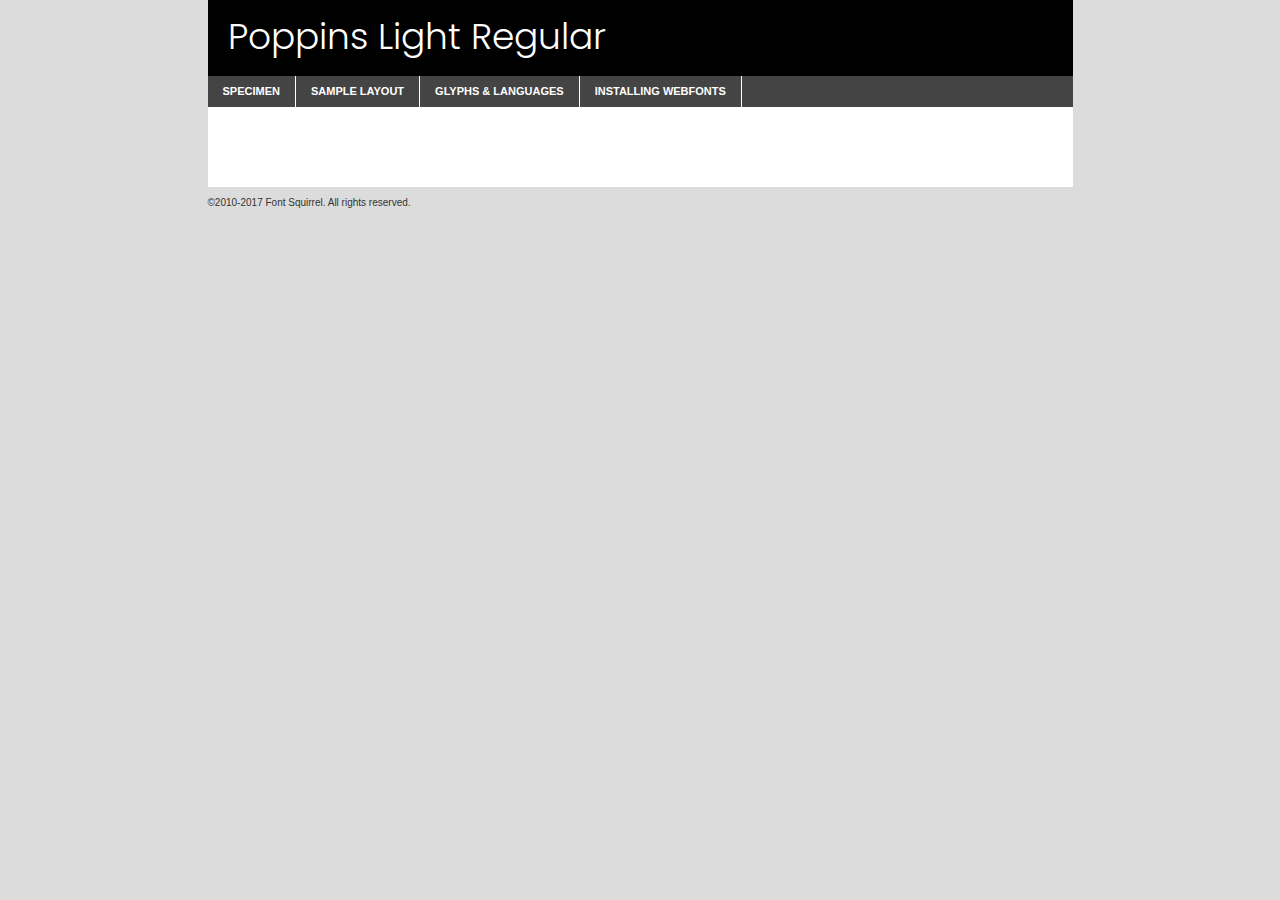
<file: static/components/fonts/poppins-light-demo.html>
<!DOCTYPE html PUBLIC "-//W3C//DTD XHTML 1.0 Transitional//EN"
	"http://www.w3.org/TR/xhtml1/DTD/xhtml1-transitional.dtd">

<html xmlns="http://www.w3.org/1999/xhtml" xml:lang="en" lang="en">
<head>
	<meta http-equiv="Content-Type" content="text/html; charset=utf-8" />
	<script src="http://ajax.googleapis.com/ajax/libs/jquery/1.7.2/jquery.min.js" type="text/javascript" charset="utf-8"></script>
	<script type="text/javascript">
	(function($){$.fn.easyTabs=function(option){var param=jQuery.extend({fadeSpeed:"fast",defaultContent:1,activeClass:'active'},option);$(this).each(function(){var thisId="#"+this.id;if(param.defaultContent==''){param.defaultContent=1;}
	if(typeof param.defaultContent=="number")
	{var defaultTab=$(thisId+" .tabs li:eq("+(param.defaultContent-1)+") a").attr('href').substr(1);}else{var defaultTab=param.defaultContent;}
	$(thisId+" .tabs li a").each(function(){var tabToHide=$(this).attr('href').substr(1);$("#"+tabToHide).addClass('easytabs-tab-content');});hideAll();changeContent(defaultTab);function hideAll(){$(thisId+" .easytabs-tab-content").hide();}
	function changeContent(tabId){hideAll();$(thisId+" .tabs li").removeClass(param.activeClass);$(thisId+" .tabs li a[href=#"+tabId+"]").closest('li').addClass(param.activeClass);if(param.fadeSpeed!="none")
	{$(thisId+" #"+tabId).fadeIn(param.fadeSpeed);}else{$(thisId+" #"+tabId).show();}}
	$(thisId+" .tabs li").click(function(){var tabId=$(this).find('a').attr('href').substr(1);changeContent(tabId);return false;});});}})(jQuery);
	</script>
	<link rel="stylesheet" href="specimen_files/specimen_stylesheet.css" type="text/css" charset="utf-8" />
	<link rel="stylesheet" href="stylesheet.css" type="text/css" charset="utf-8" />

	<style type="text/css">
					body{
				font-family: 'poppinslight';
							}
		</style>

	<title>Poppins Light Regular Specimen</title>
	
	
	<script type="text/javascript" charset="utf-8">
		$(document).ready(function() {
			$('#container').easyTabs({defaultContent:1});
		});
	</script>
</head>

<body>
<div id="container">
	<div id="header">
		Poppins Light Regular	</div>
	<ul class="tabs">
		<li><a href="#specimen">Specimen</a></li>
		<li><a href="#layout">Sample Layout</a></li>
				<li><a href="#glyphs">Glyphs &amp; Languages</a></li>
		<li><a href="#installing">Installing Webfonts</a></li>
		
	</ul>
	
	<div id="main_content">

		
			<div id="specimen">
		
				<div class="section">
					<div class="grid12 firstcol">
						<div class="huge">AaBb</div>
					</div>
				</div>
		
				<div class="section">
					<div class="glyph_range">A&#x200B;B&#x200b;C&#x200b;D&#x200b;E&#x200b;F&#x200b;G&#x200b;H&#x200b;I&#x200b;J&#x200b;K&#x200b;L&#x200b;M&#x200b;N&#x200b;O&#x200b;P&#x200b;Q&#x200b;R&#x200b;S&#x200b;T&#x200b;U&#x200b;V&#x200b;W&#x200b;X&#x200b;Y&#x200b;Z&#x200b;a&#x200b;b&#x200b;c&#x200b;d&#x200b;e&#x200b;f&#x200b;g&#x200b;h&#x200b;i&#x200b;j&#x200b;k&#x200b;l&#x200b;m&#x200b;n&#x200b;o&#x200b;p&#x200b;q&#x200b;r&#x200b;s&#x200b;t&#x200b;u&#x200b;v&#x200b;w&#x200b;x&#x200b;y&#x200b;z&#x200b;1&#x200b;2&#x200b;3&#x200b;4&#x200b;5&#x200b;6&#x200b;7&#x200b;8&#x200b;9&#x200b;0&#x200b;&amp;&#x200b;.&#x200b;,&#x200b;?&#x200b;!&#x200b;&#64;&#x200b;(&#x200b;)&#x200b;#&#x200b;$&#x200b;%&#x200b;*&#x200b;+&#x200b;-&#x200b;=&#x200b;:&#x200b;;</div>
				</div>
				<div class="section">
					<div class="grid12 firstcol">
						<table class="sample_table">
							<tr><td>10</td><td class="size10">abcdefghijklmnopqrstuvwxyzABCDEFGHIJKLMNOPQRSTUVWXYZ0123456789abcdefghijklmnopqrstuvwxyzABCDEFGHIJKLMNOPQRSTUVWXYZ0123456789abcdefghijklmnopqrstuvwxyzABCDEFGHIJKLMNOPQRSTUVWXYZ</td></tr>
							<tr><td>11</td><td class="size11">abcdefghijklmnopqrstuvwxyzABCDEFGHIJKLMNOPQRSTUVWXYZ0123456789abcdefghijklmnopqrstuvwxyzABCDEFGHIJKLMNOPQRSTUVWXYZ0123456789abcdefghijklmnopqrstuvwxyzABCDEFGHIJKLMNOPQRSTUVWXYZ</td></tr>
							<tr><td>12</td><td class="size12">abcdefghijklmnopqrstuvwxyzABCDEFGHIJKLMNOPQRSTUVWXYZ0123456789abcdefghijklmnopqrstuvwxyzABCDEFGHIJKLMNOPQRSTUVWXYZ0123456789abcdefghijklmnopqrstuvwxyzABCDEFGHIJKLMNOPQRSTUVWXYZ</td></tr>
							<tr><td>13</td><td class="size13">abcdefghijklmnopqrstuvwxyzABCDEFGHIJKLMNOPQRSTUVWXYZ0123456789abcdefghijklmnopqrstuvwxyzABCDEFGHIJKLMNOPQRSTUVWXYZ0123456789abcdefghijklmnopqrstuvwxyzABCDEFGHIJKLMNOPQRSTUVWXYZ</td></tr>
							<tr><td>14</td><td class="size14">abcdefghijklmnopqrstuvwxyzABCDEFGHIJKLMNOPQRSTUVWXYZ0123456789abcdefghijklmnopqrstuvwxyzABCDEFGHIJKLMNOPQRSTUVWXYZ0123456789abcdefghijklmnopqrstuvwxyzABCDEFGHIJKLMNOPQRSTUVWXYZ</td></tr>
							<tr><td>16</td><td class="size16">abcdefghijklmnopqrstuvwxyzABCDEFGHIJKLMNOPQRSTUVWXYZ0123456789abcdefghijklmnopqrstuvwxyzABCDEFGHIJKLMNOPQRSTUVWXYZ</td></tr>
							<tr><td>18</td><td class="size18">abcdefghijklmnopqrstuvwxyzABCDEFGHIJKLMNOPQRSTUVWXYZ0123456789abcdefghijklmnopqrstuvwxyzABCDEFGHIJKLMNOPQRSTUVWXYZ</td></tr>
							<tr><td>20</td><td class="size20">abcdefghijklmnopqrstuvwxyzABCDEFGHIJKLMNOPQRSTUVWXYZ0123456789abcdefghijklmnopqrstuvwxyzABCDEFGHIJKLMNOPQRSTUVWXYZ</td></tr>
							<tr><td>24</td><td class="size24">abcdefghijklmnopqrstuvwxyzABCDEFGHIJKLMNOPQRSTUVWXYZ0123456789abcdefghijklmnopqrstuvwxyzABCDEFGHIJKLMNOPQRSTUVWXYZ</td></tr>
							<tr><td>30</td><td class="size30">abcdefghijklmnopqrstuvwxyzABCDEFGHIJKLMNOPQRSTUVWXYZ0123456789abcdefghijklmnopqrstuvwxyzABCDEFGHIJKLMNOPQRSTUVWXYZ</td></tr>
							<tr><td>36</td><td class="size36">abcdefghijklmnopqrstuvwxyzABCDEFGHIJKLMNOPQRSTUVWXYZ0123456789abcdefghijklmnopqrstuvwxyzABCDEFGHIJKLMNOPQRSTUVWXYZ</td></tr>
							<tr><td>48</td><td class="size48">abcdefghijklmnopqrstuvwxyzABCDEFGHIJKLMNOPQRSTUVWXYZ0123456789abcdefghijklmnopqrstuvwxyzABCDEFGHIJKLMNOPQRSTUVWXYZ</td></tr>
							<tr><td>60</td><td class="size60">abcdefghijklmnopqrstuvwxyzABCDEFGHIJKLMNOPQRSTUVWXYZ0123456789abcdefghijklmnopqrstuvwxyzABCDEFGHIJKLMNOPQRSTUVWXYZ</td></tr>
							<tr><td>72</td><td class="size72">abcdefghijklmnopqrstuvwxyzABCDEFGHIJKLMNOPQRSTUVWXYZ0123456789abcdefghijklmnopqrstuvwxyzABCDEFGHIJKLMNOPQRSTUVWXYZ</td></tr>
							<tr><td>90</td><td class="size90">abcdefghijklmnopqrstuvwxyzABCDEFGHIJKLMNOPQRSTUVWXYZ0123456789abcdefghijklmnopqrstuvwxyzABCDEFGHIJKLMNOPQRSTUVWXYZ</td></tr>
						</table>
				
					</div>
			
				</div>
		
		
		
								<div class="section" id="bodycomparison">


										<div id="xheight">
				<div class="fontbody">&#x25FC;&#x25FC;&#x25FC;&#x25FC;&#x25FC;&#x25FC;&#x25FC;&#x25FC;&#x25FC;&#x25FC;&#x25FC;&#x25FC;&#x25FC;&#x25FC;&#x25FC;&#x25FC;&#x25FC;&#x25FC;&#x25FC;&#x25FC;&#x25FC;&#x25FC;&#x25FC;&#x25FC;&#x25FC;&#x25FC;&#x25FC;&#x25FC;&#x25FC;&#x25FC;&#x25FC;&#x25FC;&#x25FC;&#x25FC;&#x25FC;&#x25FC;&#x25FC;&#x25FC;&#x25FC;&#x25FC;&#x25FC;&#x25FC;&#x25FC;&#x25FC;&#x25FC;&#x25FC;&#x25FC;&#x25FC;&#x25FC;&#x25FC;&#x25FC;&#x25FC;&#x25FC;&#x25FC;&#x25FC;&#x25FC;&#x25FC;&#x25FC;&#x25FC;&#x25FC;&#x25FC;&#x25FC;&#x25FC;&#x25FC;&#x25FC;&#x25FC;&#x25FC;&#x25FC;&#x25FC;&#x25FC;&#x25FC;&#x25FC;&#x25FC;&#x25FC;&#x25FC;&#x25FC;&#x25FC;&#x25FC;&#x25FC;&#x25FC;&#x25FC;&#x25FC;&#x25FC;&#x25FC;&#x25FC;&#x25FC;&#x25FC;&#x25FC;&#x25FC;&#x25FC;&#x25FC;&#x25FC;&#x25FC;&#x25FC;&#x25FC;&#x25FC;&#x25FC;&#x25FC;&#x25FC;body</div><div class="arialbody">body</div><div class="verdanabody">body</div><div class="georgiabody">body</div></div>
										<div class="fontbody" style="z-index:1">
											body<span>Poppins Light Regular</span>
										</div>
										<div class="arialbody" style="z-index:1">
											body<span>Arial</span>
										</div>
										<div class="verdanabody" style="z-index:1">
											body<span>Verdana</span>
										</div>
										<div class="georgiabody" style="z-index:1">
											body<span>Georgia</span>
										</div>



								</div>
		
		
				<div class="section psample psample_row1" id="">
					
					<div class="grid2 firstcol">
						<p class="size10"><span>10.</span>Aenean lacinia bibendum nulla sed consectetur. Fusce dapibus, tellus ac cursus commodo, tortor mauris condimentum nibh, ut fermentum massa justo sit amet risus. Nullam id dolor id nibh ultricies vehicula ut id elit. Cum sociis natoque penatibus et magnis dis parturient montes, nascetur ridiculus mus. Nulla vitae elit libero, a pharetra augue.</p>
			
					</div>
					<div class="grid3">
						<p class="size11"><span>11.</span>Aenean lacinia bibendum nulla sed consectetur. Fusce dapibus, tellus ac cursus commodo, tortor mauris condimentum nibh, ut fermentum massa justo sit amet risus. Nullam id dolor id nibh ultricies vehicula ut id elit. Cum sociis natoque penatibus et magnis dis parturient montes, nascetur ridiculus mus. Nulla vitae elit libero, a pharetra augue.</p>
			
					</div>
					<div class="grid3">
						<p class="size12"><span>12.</span>Aenean lacinia bibendum nulla sed consectetur. Fusce dapibus, tellus ac cursus commodo, tortor mauris condimentum nibh, ut fermentum massa justo sit amet risus. Nullam id dolor id nibh ultricies vehicula ut id elit. Cum sociis natoque penatibus et magnis dis parturient montes, nascetur ridiculus mus. Nulla vitae elit libero, a pharetra augue.</p>
			
					</div>
					<div class="grid4">
						<p class="size13"><span>13.</span>Aenean lacinia bibendum nulla sed consectetur. Fusce dapibus, tellus ac cursus commodo, tortor mauris condimentum nibh, ut fermentum massa justo sit amet risus. Nullam id dolor id nibh ultricies vehicula ut id elit. Cum sociis natoque penatibus et magnis dis parturient montes, nascetur ridiculus mus. Nulla vitae elit libero, a pharetra augue.</p>
			
					</div>
					<div class="white_blend"></div>
					
				</div>
				<div class="section psample psample_row2" id="">
					<div class="grid3 firstcol">
						<p class="size14"><span>14.</span>Aenean lacinia bibendum nulla sed consectetur. Fusce dapibus, tellus ac cursus commodo, tortor mauris condimentum nibh, ut fermentum massa justo sit amet risus. Nullam id dolor id nibh ultricies vehicula ut id elit. Cum sociis natoque penatibus et magnis dis parturient montes, nascetur ridiculus mus. Nulla vitae elit libero, a pharetra augue.</p>
			
					</div>
					<div class="grid4">
						<p class="size16"><span>16.</span>Aenean lacinia bibendum nulla sed consectetur. Fusce dapibus, tellus ac cursus commodo, tortor mauris condimentum nibh, ut fermentum massa justo sit amet risus. Nullam id dolor id nibh ultricies vehicula ut id elit. Cum sociis natoque penatibus et magnis dis parturient montes, nascetur ridiculus mus. Nulla vitae elit libero, a pharetra augue.</p>
			
					</div>
					<div class="grid5">
						<p class="size18"><span>18.</span>Aenean lacinia bibendum nulla sed consectetur. Fusce dapibus, tellus ac cursus commodo, tortor mauris condimentum nibh, ut fermentum massa justo sit amet risus. Nullam id dolor id nibh ultricies vehicula ut id elit. Cum sociis natoque penatibus et magnis dis parturient montes, nascetur ridiculus mus. Nulla vitae elit libero, a pharetra augue.</p>
			
					</div>

					<div class="white_blend"></div>

				</div>
				
				<div class="section psample psample_row3" id="">
					<div class="grid5 firstcol">
						<p class="size20"><span>20.</span>Aenean lacinia bibendum nulla sed consectetur. Fusce dapibus, tellus ac cursus commodo, tortor mauris condimentum nibh, ut fermentum massa justo sit amet risus. Nullam id dolor id nibh ultricies vehicula ut id elit. Cum sociis natoque penatibus et magnis dis parturient montes, nascetur ridiculus mus. Nulla vitae elit libero, a pharetra augue.</p>
					</div>
					<div class="grid7">
						<p class="size24"><span>24.</span>Aenean lacinia bibendum nulla sed consectetur. Fusce dapibus, tellus ac cursus commodo, tortor mauris condimentum nibh, ut fermentum massa justo sit amet risus. Nullam id dolor id nibh ultricies vehicula ut id elit. Cum sociis natoque penatibus et magnis dis parturient montes, nascetur ridiculus mus. Nulla vitae elit libero, a pharetra augue.</p>
					</div>
					
					<div class="white_blend"></div>
					
				</div>
				
				<div class="section psample psample_row4" id="">
					<div class="grid12 firstcol">
						<p class="size30"><span>30.</span>Aenean lacinia bibendum nulla sed consectetur. Fusce dapibus, tellus ac cursus commodo, tortor mauris condimentum nibh, ut fermentum massa justo sit amet risus. Nullam id dolor id nibh ultricies vehicula ut id elit. Cum sociis natoque penatibus et magnis dis parturient montes, nascetur ridiculus mus. Nulla vitae elit libero, a pharetra augue.</p>
					</div>
					<div class="white_blend"></div>
					
				</div>
				
				
				
				<div class="section psample psample_row1 fullreverse">
					<div class="grid2 firstcol">
						<p class="size10"><span>10.</span>Aenean lacinia bibendum nulla sed consectetur. Fusce dapibus, tellus ac cursus commodo, tortor mauris condimentum nibh, ut fermentum massa justo sit amet risus. Nullam id dolor id nibh ultricies vehicula ut id elit. Cum sociis natoque penatibus et magnis dis parturient montes, nascetur ridiculus mus. Nulla vitae elit libero, a pharetra augue.</p>
			
					</div>
					<div class="grid3">
						<p class="size11"><span>11.</span>Aenean lacinia bibendum nulla sed consectetur. Fusce dapibus, tellus ac cursus commodo, tortor mauris condimentum nibh, ut fermentum massa justo sit amet risus. Nullam id dolor id nibh ultricies vehicula ut id elit. Cum sociis natoque penatibus et magnis dis parturient montes, nascetur ridiculus mus. Nulla vitae elit libero, a pharetra augue.</p>
			
					</div>
					<div class="grid3">
						<p class="size12"><span>12.</span>Aenean lacinia bibendum nulla sed consectetur. Fusce dapibus, tellus ac cursus commodo, tortor mauris condimentum nibh, ut fermentum massa justo sit amet risus. Nullam id dolor id nibh ultricies vehicula ut id elit. Cum sociis natoque penatibus et magnis dis parturient montes, nascetur ridiculus mus. Nulla vitae elit libero, a pharetra augue.</p>
			
					</div>
					<div class="grid4">
						<p class="size13"><span>13.</span>Aenean lacinia bibendum nulla sed consectetur. Fusce dapibus, tellus ac cursus commodo, tortor mauris condimentum nibh, ut fermentum massa justo sit amet risus. Nullam id dolor id nibh ultricies vehicula ut id elit. Cum sociis natoque penatibus et magnis dis parturient montes, nascetur ridiculus mus. Nulla vitae elit libero, a pharetra augue.</p>
			
					</div>
					<div class="black_blend"></div>
					
				</div>
				
				<div class="section psample psample_row2 fullreverse">
					<div class="grid3 firstcol">
						<p class="size14"><span>14.</span>Aenean lacinia bibendum nulla sed consectetur. Fusce dapibus, tellus ac cursus commodo, tortor mauris condimentum nibh, ut fermentum massa justo sit amet risus. Nullam id dolor id nibh ultricies vehicula ut id elit. Cum sociis natoque penatibus et magnis dis parturient montes, nascetur ridiculus mus. Nulla vitae elit libero, a pharetra augue.</p>
			
					</div>
					<div class="grid4">
						<p class="size16"><span>16.</span>Aenean lacinia bibendum nulla sed consectetur. Fusce dapibus, tellus ac cursus commodo, tortor mauris condimentum nibh, ut fermentum massa justo sit amet risus. Nullam id dolor id nibh ultricies vehicula ut id elit. Cum sociis natoque penatibus et magnis dis parturient montes, nascetur ridiculus mus. Nulla vitae elit libero, a pharetra augue.</p>
			
					</div>
					<div class="grid5">
						<p class="size18"><span>18.</span>Aenean lacinia bibendum nulla sed consectetur. Fusce dapibus, tellus ac cursus commodo, tortor mauris condimentum nibh, ut fermentum massa justo sit amet risus. Nullam id dolor id nibh ultricies vehicula ut id elit. Cum sociis natoque penatibus et magnis dis parturient montes, nascetur ridiculus mus. Nulla vitae elit libero, a pharetra augue.</p>
			
					</div>
					<div class="black_blend"></div>

				</div>
				
				<div class="section psample fullreverse psample_row3" id="">
					<div class="grid5 firstcol">
						<p class="size20"><span>20.</span>Aenean lacinia bibendum nulla sed consectetur. Fusce dapibus, tellus ac cursus commodo, tortor mauris condimentum nibh, ut fermentum massa justo sit amet risus. Nullam id dolor id nibh ultricies vehicula ut id elit. Cum sociis natoque penatibus et magnis dis parturient montes, nascetur ridiculus mus. Nulla vitae elit libero, a pharetra augue.</p>
					</div>
					<div class="grid7">
						<p class="size24"><span>24.</span>Aenean lacinia bibendum nulla sed consectetur. Fusce dapibus, tellus ac cursus commodo, tortor mauris condimentum nibh, ut fermentum massa justo sit amet risus. Nullam id dolor id nibh ultricies vehicula ut id elit. Cum sociis natoque penatibus et magnis dis parturient montes, nascetur ridiculus mus. Nulla vitae elit libero, a pharetra augue.</p>
					</div>
					
					<div class="black_blend"></div>
					
				</div>
				
				<div class="section psample fullreverse psample_row4" id="" style="border-bottom: 20px #000 solid;">
					<div class="grid12 firstcol">
						<p class="size30"><span>30.</span>Aenean lacinia bibendum nulla sed consectetur. Fusce dapibus, tellus ac cursus commodo, tortor mauris condimentum nibh, ut fermentum massa justo sit amet risus. Nullam id dolor id nibh ultricies vehicula ut id elit. Cum sociis natoque penatibus et magnis dis parturient montes, nascetur ridiculus mus. Nulla vitae elit libero, a pharetra augue.</p>
					</div>
					<div class="black_blend"></div>
					
				</div>
				
				
				
				
			</div>
			
			<div id="layout">
				
				<div class="section">
					
					<div class="grid12 firstcol">
						<h1>Lorem Ipsum Dolor</h1>
						<h2>Etiam porta sem malesuada magna mollis euismod</h2>
						
						<p class="byline">By <a href="#link">Aenean Lacinia</a></p>
					</div>
				</div>
				<div class="section">
					<div class="grid8 firstcol">
						<p class="large">Donec sed odio dui. Morbi leo risus, porta ac consectetur ac, vestibulum at eros. Fusce dapibus, tellus ac cursus commodo, tortor mauris condimentum nibh, ut fermentum massa justo sit amet risus. </p>

						
						<h3>Pellentesque ornare sem</h3>

						<p>Maecenas sed diam eget risus varius blandit sit amet non magna. Maecenas faucibus mollis interdum. Donec ullamcorper nulla non metus auctor fringilla. Nullam id dolor id nibh ultricies vehicula ut id elit. Nullam id dolor id nibh ultricies vehicula ut id elit. </p>

						<p>Aenean eu leo quam. Pellentesque ornare sem lacinia quam venenatis vestibulum. Lorem ipsum dolor sit amet, consectetur adipiscing elit. Cum sociis natoque penatibus et magnis dis parturient montes, nascetur ridiculus mus. </p>

						<p>Nulla vitae elit libero, a pharetra augue. Praesent commodo cursus magna, vel scelerisque nisl consectetur et. Aenean lacinia bibendum nulla sed consectetur. </p>

						<p>Nullam quis risus eget urna mollis ornare vel eu leo. Nullam quis risus eget urna mollis ornare vel eu leo. Maecenas sed diam eget risus varius blandit sit amet non magna. Donec ullamcorper nulla non metus auctor fringilla. </p>

						<h3>Cras mattis consectetur</h3>

						<p>Aenean eu leo quam. Pellentesque ornare sem lacinia quam venenatis vestibulum. Aenean lacinia bibendum nulla sed consectetur. Integer posuere erat a ante venenatis dapibus posuere velit aliquet. Cras mattis consectetur purus sit amet fermentum. </p>

						<p>Nullam id dolor id nibh ultricies vehicula ut id elit. Nullam quis risus eget urna mollis ornare vel eu leo. Cras mattis consectetur purus sit amet fermentum.</p>
					</div>
					
					<div class="grid4 sidebar">
						
						<div class="box reverse">
							<p class="last">Nullam quis risus eget urna mollis ornare vel eu leo. Donec ullamcorper nulla non metus auctor fringilla. Cras mattis consectetur purus sit amet fermentum. Sed posuere consectetur est at lobortis. Lorem ipsum dolor sit amet, consectetur adipiscing elit. </p>
						</div>
						
						<p class="caption">Maecenas sed diam eget risus varius.</p>

						<p>Vestibulum id ligula porta felis euismod semper. Integer posuere erat a ante venenatis dapibus posuere velit aliquet. Vestibulum id ligula porta felis euismod semper. Sed posuere consectetur est at lobortis. Maecenas sed diam eget risus varius blandit sit amet non magna. Fusce dapibus, tellus ac cursus commodo, tortor mauris condimentum nibh, ut fermentum massa justo sit amet risus. </p>

					

						<p>Duis mollis, est non commodo luctus, nisi erat porttitor ligula, eget lacinia odio sem nec elit. Aenean lacinia bibendum nulla sed consectetur. Vivamus sagittis lacus vel augue laoreet rutrum faucibus dolor auctor. Aenean lacinia bibendum nulla sed consectetur. Nullam quis risus eget urna mollis ornare vel eu leo. </p>

						<p>Praesent commodo cursus magna, vel scelerisque nisl consectetur et. Donec ullamcorper nulla non metus auctor fringilla. Maecenas faucibus mollis interdum. Fusce dapibus, tellus ac cursus commodo, tortor mauris condimentum nibh, ut fermentum massa justo sit amet risus. </p>

					</div>
				</div>
				
			</div>


			



		<div id="glyphs">
			<div class="section">
				<div class="grid12 firstcol">
			
				<h1>Language Support</h1>
				<p>The subset of Poppins Light Regular in this kit supports the following languages:<br />
			
					English, Arrernte, Bislama, Cebuano, Fijian, Gilbertese, Hmong, Ibanag, Iloko_ilokano, Interglossa_glosa, Interlingua, Lojban, Manx, Norfolk_pitcairnese, Oromo, Rotokas, Samoan, Sardinian, Seychelles_creole, Shona, Somali, Southern_ndebele, Swahili, Swati_swazi, Tok_pisin, Warlpiri, Xhosa, Zulu, Latinbasic, Demo				</p>
				<h1>Glyph Chart</h1>
				<p>The subset of Poppins Light Regular in this kit includes all the glyphs listed below. Unicode entities are included above each glyph to help you insert individual characters into your layout.</p>
				<div id="glyph_chart">
			
																														 <div><p>&amp;#13;</p>&#13;</div>
																				 <div><p>&amp;#32;</p>&#32;</div>
																				 <div><p>&amp;#33;</p>&#33;</div>
																				 <div><p>&amp;#34;</p>&#34;</div>
																				 <div><p>&amp;#35;</p>&#35;</div>
																				 <div><p>&amp;#36;</p>&#36;</div>
																				 <div><p>&amp;#37;</p>&#37;</div>
																				 <div><p>&amp;#38;</p>&#38;</div>
																				 <div><p>&amp;#39;</p>&#39;</div>
																				 <div><p>&amp;#40;</p>&#40;</div>
																				 <div><p>&amp;#41;</p>&#41;</div>
																				 <div><p>&amp;#42;</p>&#42;</div>
																				 <div><p>&amp;#43;</p>&#43;</div>
																				 <div><p>&amp;#44;</p>&#44;</div>
																				 <div><p>&amp;#46;</p>&#46;</div>
																				 <div><p>&amp;#47;</p>&#47;</div>
																				 <div><p>&amp;#48;</p>&#48;</div>
																				 <div><p>&amp;#49;</p>&#49;</div>
																				 <div><p>&amp;#50;</p>&#50;</div>
																				 <div><p>&amp;#51;</p>&#51;</div>
																				 <div><p>&amp;#52;</p>&#52;</div>
																				 <div><p>&amp;#53;</p>&#53;</div>
																				 <div><p>&amp;#54;</p>&#54;</div>
																				 <div><p>&amp;#55;</p>&#55;</div>
																				 <div><p>&amp;#56;</p>&#56;</div>
																				 <div><p>&amp;#57;</p>&#57;</div>
																				 <div><p>&amp;#60;</p>&#60;</div>
																				 <div><p>&amp;#61;</p>&#61;</div>
																				 <div><p>&amp;#62;</p>&#62;</div>
																				 <div><p>&amp;#63;</p>&#63;</div>
																				 <div><p>&amp;#64;</p>&#64;</div>
																				 <div><p>&amp;#65;</p>&#65;</div>
																				 <div><p>&amp;#66;</p>&#66;</div>
																				 <div><p>&amp;#67;</p>&#67;</div>
																				 <div><p>&amp;#68;</p>&#68;</div>
																				 <div><p>&amp;#69;</p>&#69;</div>
																				 <div><p>&amp;#70;</p>&#70;</div>
																				 <div><p>&amp;#71;</p>&#71;</div>
																				 <div><p>&amp;#72;</p>&#72;</div>
																				 <div><p>&amp;#73;</p>&#73;</div>
																				 <div><p>&amp;#74;</p>&#74;</div>
																				 <div><p>&amp;#75;</p>&#75;</div>
																				 <div><p>&amp;#76;</p>&#76;</div>
																				 <div><p>&amp;#77;</p>&#77;</div>
																				 <div><p>&amp;#78;</p>&#78;</div>
																				 <div><p>&amp;#79;</p>&#79;</div>
																				 <div><p>&amp;#80;</p>&#80;</div>
																				 <div><p>&amp;#81;</p>&#81;</div>
																				 <div><p>&amp;#82;</p>&#82;</div>
																				 <div><p>&amp;#83;</p>&#83;</div>
																				 <div><p>&amp;#84;</p>&#84;</div>
																				 <div><p>&amp;#85;</p>&#85;</div>
																				 <div><p>&amp;#86;</p>&#86;</div>
																				 <div><p>&amp;#87;</p>&#87;</div>
																				 <div><p>&amp;#88;</p>&#88;</div>
																				 <div><p>&amp;#89;</p>&#89;</div>
																				 <div><p>&amp;#90;</p>&#90;</div>
																				 <div><p>&amp;#91;</p>&#91;</div>
																				 <div><p>&amp;#92;</p>&#92;</div>
																				 <div><p>&amp;#93;</p>&#93;</div>
																				 <div><p>&amp;#94;</p>&#94;</div>
																				 <div><p>&amp;#95;</p>&#95;</div>
																				 <div><p>&amp;#96;</p>&#96;</div>
																				 <div><p>&amp;#97;</p>&#97;</div>
																				 <div><p>&amp;#98;</p>&#98;</div>
																				 <div><p>&amp;#99;</p>&#99;</div>
																				 <div><p>&amp;#100;</p>&#100;</div>
																				 <div><p>&amp;#101;</p>&#101;</div>
																				 <div><p>&amp;#102;</p>&#102;</div>
																				 <div><p>&amp;#103;</p>&#103;</div>
																				 <div><p>&amp;#104;</p>&#104;</div>
																				 <div><p>&amp;#105;</p>&#105;</div>
																				 <div><p>&amp;#106;</p>&#106;</div>
																				 <div><p>&amp;#107;</p>&#107;</div>
																				 <div><p>&amp;#108;</p>&#108;</div>
																				 <div><p>&amp;#109;</p>&#109;</div>
																				 <div><p>&amp;#110;</p>&#110;</div>
																				 <div><p>&amp;#111;</p>&#111;</div>
																				 <div><p>&amp;#112;</p>&#112;</div>
																				 <div><p>&amp;#113;</p>&#113;</div>
																				 <div><p>&amp;#114;</p>&#114;</div>
																				 <div><p>&amp;#115;</p>&#115;</div>
																				 <div><p>&amp;#116;</p>&#116;</div>
																				 <div><p>&amp;#117;</p>&#117;</div>
																				 <div><p>&amp;#118;</p>&#118;</div>
																				 <div><p>&amp;#119;</p>&#119;</div>
																				 <div><p>&amp;#120;</p>&#120;</div>
																				 <div><p>&amp;#121;</p>&#121;</div>
																				 <div><p>&amp;#122;</p>&#122;</div>
																				 <div><p>&amp;#123;</p>&#123;</div>
																				 <div><p>&amp;#124;</p>&#124;</div>
																				 <div><p>&amp;#125;</p>&#125;</div>
																				 <div><p>&amp;#126;</p>&#126;</div>
																				 <div><p>&amp;#160;</p>&#160;</div>
																				 <div><p>&amp;#161;</p>&#161;</div>
																				 <div><p>&amp;#162;</p>&#162;</div>
																				 <div><p>&amp;#163;</p>&#163;</div>
																				 <div><p>&amp;#164;</p>&#164;</div>
																				 <div><p>&amp;#165;</p>&#165;</div>
																				 <div><p>&amp;#166;</p>&#166;</div>
																				 <div><p>&amp;#167;</p>&#167;</div>
																				 <div><p>&amp;#168;</p>&#168;</div>
																				 <div><p>&amp;#169;</p>&#169;</div>
																				 <div><p>&amp;#170;</p>&#170;</div>
																				 <div><p>&amp;#171;</p>&#171;</div>
																				 <div><p>&amp;#172;</p>&#172;</div>
																				 <div><p>&amp;#174;</p>&#174;</div>
																				 <div><p>&amp;#175;</p>&#175;</div>
																				 <div><p>&amp;#176;</p>&#176;</div>
																				 <div><p>&amp;#177;</p>&#177;</div>
																				 <div><p>&amp;#178;</p>&#178;</div>
																				 <div><p>&amp;#179;</p>&#179;</div>
																				 <div><p>&amp;#180;</p>&#180;</div>
																				 <div><p>&amp;#181;</p>&#181;</div>
																				 <div><p>&amp;#182;</p>&#182;</div>
																				 <div><p>&amp;#184;</p>&#184;</div>
																				 <div><p>&amp;#185;</p>&#185;</div>
																				 <div><p>&amp;#186;</p>&#186;</div>
																				 <div><p>&amp;#187;</p>&#187;</div>
																				 <div><p>&amp;#188;</p>&#188;</div>
																				 <div><p>&amp;#189;</p>&#189;</div>
																				 <div><p>&amp;#190;</p>&#190;</div>
																				 <div><p>&amp;#191;</p>&#191;</div>
																				 <div><p>&amp;#198;</p>&#198;</div>
																				 <div><p>&amp;#199;</p>&#199;</div>
																				 <div><p>&amp;#208;</p>&#208;</div>
																				 <div><p>&amp;#215;</p>&#215;</div>
																				 <div><p>&amp;#216;</p>&#216;</div>
																				 <div><p>&amp;#222;</p>&#222;</div>
																				 <div><p>&amp;#223;</p>&#223;</div>
																				 <div><p>&amp;#230;</p>&#230;</div>
																				 <div><p>&amp;#231;</p>&#231;</div>
																				 <div><p>&amp;#240;</p>&#240;</div>
																				 <div><p>&amp;#247;</p>&#247;</div>
																				 <div><p>&amp;#248;</p>&#248;</div>
																				 <div><p>&amp;#254;</p>&#254;</div>
																				 <div><p>&amp;#305;</p>&#305;</div>
																				 <div><p>&amp;#338;</p>&#338;</div>
																				 <div><p>&amp;#339;</p>&#339;</div>
																				 <div><p>&amp;#710;</p>&#710;</div>
																				 <div><p>&amp;#730;</p>&#730;</div>
																				 <div><p>&amp;#732;</p>&#732;</div>
																				 <div><p>&amp;#8192;</p>&#8192;</div>
																				 <div><p>&amp;#8193;</p>&#8193;</div>
																				 <div><p>&amp;#8194;</p>&#8194;</div>
																				 <div><p>&amp;#8195;</p>&#8195;</div>
																				 <div><p>&amp;#8196;</p>&#8196;</div>
																				 <div><p>&amp;#8197;</p>&#8197;</div>
																				 <div><p>&amp;#8198;</p>&#8198;</div>
																				 <div><p>&amp;#8199;</p>&#8199;</div>
																				 <div><p>&amp;#8200;</p>&#8200;</div>
																				 <div><p>&amp;#8201;</p>&#8201;</div>
																				 <div><p>&amp;#8202;</p>&#8202;</div>
																				 <div><p>&amp;#8211;</p>&#8211;</div>
																				 <div><p>&amp;#8212;</p>&#8212;</div>
																				 <div><p>&amp;#8216;</p>&#8216;</div>
																				 <div><p>&amp;#8217;</p>&#8217;</div>
																				 <div><p>&amp;#8218;</p>&#8218;</div>
																				 <div><p>&amp;#8220;</p>&#8220;</div>
																				 <div><p>&amp;#8221;</p>&#8221;</div>
																				 <div><p>&amp;#8222;</p>&#8222;</div>
																				 <div><p>&amp;#8226;</p>&#8226;</div>
																				 <div><p>&amp;#8239;</p>&#8239;</div>
																				 <div><p>&amp;#8249;</p>&#8249;</div>
																				 <div><p>&amp;#8250;</p>&#8250;</div>
																				 <div><p>&amp;#8287;</p>&#8287;</div>
																				 <div><p>&amp;#8364;</p>&#8364;</div>
																				 <div><p>&amp;#8482;</p>&#8482;</div>
																				 <div><p>&amp;#8722;</p>&#8722;</div>
																				 <div><p>&amp;#9724;</p>&#9724;</div>
																				 <div><p>&amp;#64257;</p>&#64257;</div>
																																																</div>	
				</div>
		
		
			</div>
		</div>
		
		
		<div id="specs">
			
		</div>
	
		<div id="installing">
			<div class="section">
				<div class="grid7 firstcol">
					<h1>Installing Webfonts</h1>
					
					<p>Webfonts are supported by all major browser platforms but not all in the same way. There are currently four different font formats that must be included in order to target all browsers. This includes TTF, WOFF, EOT and SVG.</p>
					
					<h2>1. Upload your webfonts</h2>
					<p>You must upload your webfont kit to your website. They should be in or near the same directory as your CSS files.</p>
					
					<h2>2. Include the webfont stylesheet</h2>
					<p>A special CSS @font-face declaration helps the various browsers select the appropriate font it needs without causing you a bunch of headaches. Learn more about this syntax by reading the <a href="https://www.fontspring.com/blog/further-hardening-of-the-bulletproof-syntax">Fontspring blog post</a> about it. The code for it is as follows:</p>


<code>
@font-face{ 
	font-family: 'MyWebFont';
	src: url('WebFont.eot');
	src: url('WebFont.eot?#iefix') format('embedded-opentype'),
	     url('WebFont.woff') format('woff'),
	     url('WebFont.ttf') format('truetype'),
	     url('WebFont.svg#webfont') format('svg');
}
</code>

	<p>We've already gone ahead and generated the code for you. All you have to do is link to the stylesheet in your HTML, like this:</p>
	<code>&lt;link rel=&quot;stylesheet&quot; href=&quot;stylesheet.css&quot; type=&quot;text/css&quot; charset=&quot;utf-8&quot; /&gt;</code>

					<h2>3. Modify your own stylesheet</h2>
					<p>To take advantage of your new fonts, you must tell your stylesheet to use them. Look at the original @font-face declaration above and find the property called "font-family." The name linked there will be what you use to reference the font. Prepend that webfont name to the font stack in the "font-family" property, inside the selector you want to change. For example:</p>
<code>p { font-family: 'WebFont', Arial, sans-serif; }</code>

<h2>4. Test</h2>
<p>Getting webfonts to work cross-browser <em>can</em> be tricky. Use the information in the sidebar to help you if you find that fonts aren't loading in a particular browser.</p>
				</div>
				
				<div class="grid5 sidebar">
					<div class="box">
						<h2>Troubleshooting<br />Font-Face Problems</h2>
						<p>Having trouble getting your webfonts to load in your new website? Here are some tips to sort out what might be the problem.</p>

						<h3>Fonts not showing in any browser</h3>

						<p>This sounds like you need to work on the plumbing. You either did not upload the fonts to the correct directory, or you did not link the fonts properly in the CSS. If you've confirmed that all this is correct and you still have a problem, take a look at your .htaccess file and see if requests are getting intercepted.</p>

						<h3>Fonts not loading in iPhone or iPad</h3>

						<p>The most common problem here is that you are serving the fonts from an IIS server. IIS refuses to serve files that have unknown MIME types. If that is the case, you must set the MIME type for SVG to "image/svg+xml" in the server settings. Follow these instructions from Microsoft if you need help.</p>

						<h3>Fonts not loading in Firefox</h3>

						<p>The primary reason for this failure? You are still using a version Firefox older than 3.5. So upgrade already! If that isn't it, then you are very likely serving fonts from a different domain. Firefox requires that all font assets be served from the same domain. Lastly it is possible that you need to add WOFF to your list of MIME types (if you are serving via IIS.)</p>

						<h3>Fonts not loading in IE</h3>

						<p>Are you looking at Internet Explorer on an actual Windows machine or are you cheating by using a service like Adobe BrowserLab? Many of these screenshot services do not render @font-face for IE. Best to test it on a real machine.</p>

						<h3>Fonts not loading in IE9</h3>

						<p>IE9, like Firefox, requires that fonts be served from the same domain as the website. Make sure that is the case.</p>
					</div>
				</div>
			</div>
			
		</div>
	
	</div>
	<div id="footer">
		<p>&copy;2010-2017 Font Squirrel. All rights reserved.</p>
	</div>
</div>
</body>
</html>
</file>
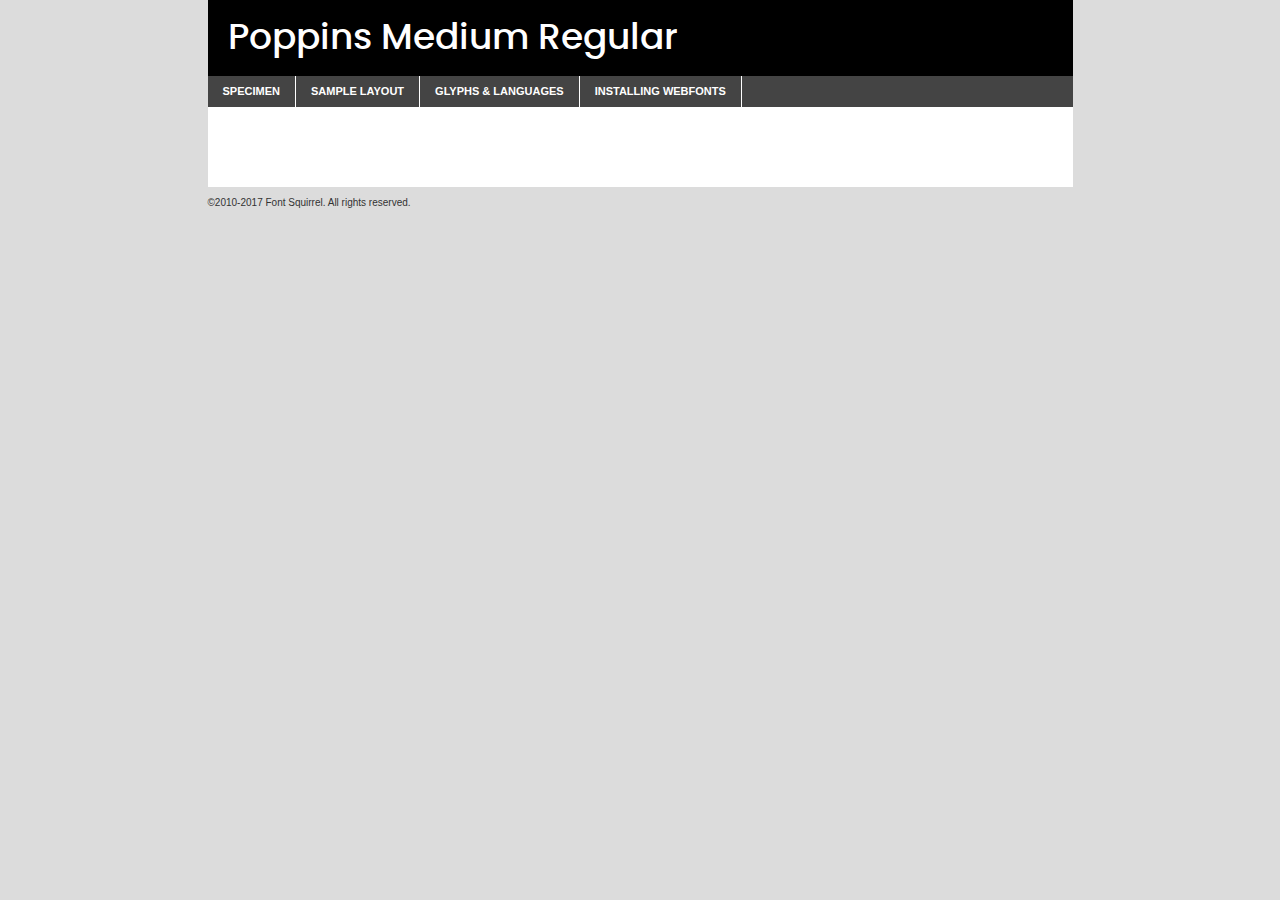
<file: static/components/fonts/poppins-medium-demo.html>
<!DOCTYPE html PUBLIC "-//W3C//DTD XHTML 1.0 Transitional//EN"
	"http://www.w3.org/TR/xhtml1/DTD/xhtml1-transitional.dtd">

<html xmlns="http://www.w3.org/1999/xhtml" xml:lang="en" lang="en">
<head>
	<meta http-equiv="Content-Type" content="text/html; charset=utf-8" />
	<script src="http://ajax.googleapis.com/ajax/libs/jquery/1.7.2/jquery.min.js" type="text/javascript" charset="utf-8"></script>
	<script type="text/javascript">
	(function($){$.fn.easyTabs=function(option){var param=jQuery.extend({fadeSpeed:"fast",defaultContent:1,activeClass:'active'},option);$(this).each(function(){var thisId="#"+this.id;if(param.defaultContent==''){param.defaultContent=1;}
	if(typeof param.defaultContent=="number")
	{var defaultTab=$(thisId+" .tabs li:eq("+(param.defaultContent-1)+") a").attr('href').substr(1);}else{var defaultTab=param.defaultContent;}
	$(thisId+" .tabs li a").each(function(){var tabToHide=$(this).attr('href').substr(1);$("#"+tabToHide).addClass('easytabs-tab-content');});hideAll();changeContent(defaultTab);function hideAll(){$(thisId+" .easytabs-tab-content").hide();}
	function changeContent(tabId){hideAll();$(thisId+" .tabs li").removeClass(param.activeClass);$(thisId+" .tabs li a[href=#"+tabId+"]").closest('li').addClass(param.activeClass);if(param.fadeSpeed!="none")
	{$(thisId+" #"+tabId).fadeIn(param.fadeSpeed);}else{$(thisId+" #"+tabId).show();}}
	$(thisId+" .tabs li").click(function(){var tabId=$(this).find('a').attr('href').substr(1);changeContent(tabId);return false;});});}})(jQuery);
	</script>
	<link rel="stylesheet" href="specimen_files/specimen_stylesheet.css" type="text/css" charset="utf-8" />
	<link rel="stylesheet" href="stylesheet.css" type="text/css" charset="utf-8" />

	<style type="text/css">
					body{
				font-family: 'poppinsmedium';
							}
		</style>

	<title>Poppins Medium Regular Specimen</title>
	
	
	<script type="text/javascript" charset="utf-8">
		$(document).ready(function() {
			$('#container').easyTabs({defaultContent:1});
		});
	</script>
</head>

<body>
<div id="container">
	<div id="header">
		Poppins Medium Regular	</div>
	<ul class="tabs">
		<li><a href="#specimen">Specimen</a></li>
		<li><a href="#layout">Sample Layout</a></li>
				<li><a href="#glyphs">Glyphs &amp; Languages</a></li>
		<li><a href="#installing">Installing Webfonts</a></li>
		
	</ul>
	
	<div id="main_content">

		
			<div id="specimen">
		
				<div class="section">
					<div class="grid12 firstcol">
						<div class="huge">AaBb</div>
					</div>
				</div>
		
				<div class="section">
					<div class="glyph_range">A&#x200B;B&#x200b;C&#x200b;D&#x200b;E&#x200b;F&#x200b;G&#x200b;H&#x200b;I&#x200b;J&#x200b;K&#x200b;L&#x200b;M&#x200b;N&#x200b;O&#x200b;P&#x200b;Q&#x200b;R&#x200b;S&#x200b;T&#x200b;U&#x200b;V&#x200b;W&#x200b;X&#x200b;Y&#x200b;Z&#x200b;a&#x200b;b&#x200b;c&#x200b;d&#x200b;e&#x200b;f&#x200b;g&#x200b;h&#x200b;i&#x200b;j&#x200b;k&#x200b;l&#x200b;m&#x200b;n&#x200b;o&#x200b;p&#x200b;q&#x200b;r&#x200b;s&#x200b;t&#x200b;u&#x200b;v&#x200b;w&#x200b;x&#x200b;y&#x200b;z&#x200b;1&#x200b;2&#x200b;3&#x200b;4&#x200b;5&#x200b;6&#x200b;7&#x200b;8&#x200b;9&#x200b;0&#x200b;&amp;&#x200b;.&#x200b;,&#x200b;?&#x200b;!&#x200b;&#64;&#x200b;(&#x200b;)&#x200b;#&#x200b;$&#x200b;%&#x200b;*&#x200b;+&#x200b;-&#x200b;=&#x200b;:&#x200b;;</div>
				</div>
				<div class="section">
					<div class="grid12 firstcol">
						<table class="sample_table">
							<tr><td>10</td><td class="size10">abcdefghijklmnopqrstuvwxyzABCDEFGHIJKLMNOPQRSTUVWXYZ0123456789abcdefghijklmnopqrstuvwxyzABCDEFGHIJKLMNOPQRSTUVWXYZ0123456789abcdefghijklmnopqrstuvwxyzABCDEFGHIJKLMNOPQRSTUVWXYZ</td></tr>
							<tr><td>11</td><td class="size11">abcdefghijklmnopqrstuvwxyzABCDEFGHIJKLMNOPQRSTUVWXYZ0123456789abcdefghijklmnopqrstuvwxyzABCDEFGHIJKLMNOPQRSTUVWXYZ0123456789abcdefghijklmnopqrstuvwxyzABCDEFGHIJKLMNOPQRSTUVWXYZ</td></tr>
							<tr><td>12</td><td class="size12">abcdefghijklmnopqrstuvwxyzABCDEFGHIJKLMNOPQRSTUVWXYZ0123456789abcdefghijklmnopqrstuvwxyzABCDEFGHIJKLMNOPQRSTUVWXYZ0123456789abcdefghijklmnopqrstuvwxyzABCDEFGHIJKLMNOPQRSTUVWXYZ</td></tr>
							<tr><td>13</td><td class="size13">abcdefghijklmnopqrstuvwxyzABCDEFGHIJKLMNOPQRSTUVWXYZ0123456789abcdefghijklmnopqrstuvwxyzABCDEFGHIJKLMNOPQRSTUVWXYZ0123456789abcdefghijklmnopqrstuvwxyzABCDEFGHIJKLMNOPQRSTUVWXYZ</td></tr>
							<tr><td>14</td><td class="size14">abcdefghijklmnopqrstuvwxyzABCDEFGHIJKLMNOPQRSTUVWXYZ0123456789abcdefghijklmnopqrstuvwxyzABCDEFGHIJKLMNOPQRSTUVWXYZ0123456789abcdefghijklmnopqrstuvwxyzABCDEFGHIJKLMNOPQRSTUVWXYZ</td></tr>
							<tr><td>16</td><td class="size16">abcdefghijklmnopqrstuvwxyzABCDEFGHIJKLMNOPQRSTUVWXYZ0123456789abcdefghijklmnopqrstuvwxyzABCDEFGHIJKLMNOPQRSTUVWXYZ</td></tr>
							<tr><td>18</td><td class="size18">abcdefghijklmnopqrstuvwxyzABCDEFGHIJKLMNOPQRSTUVWXYZ0123456789abcdefghijklmnopqrstuvwxyzABCDEFGHIJKLMNOPQRSTUVWXYZ</td></tr>
							<tr><td>20</td><td class="size20">abcdefghijklmnopqrstuvwxyzABCDEFGHIJKLMNOPQRSTUVWXYZ0123456789abcdefghijklmnopqrstuvwxyzABCDEFGHIJKLMNOPQRSTUVWXYZ</td></tr>
							<tr><td>24</td><td class="size24">abcdefghijklmnopqrstuvwxyzABCDEFGHIJKLMNOPQRSTUVWXYZ0123456789abcdefghijklmnopqrstuvwxyzABCDEFGHIJKLMNOPQRSTUVWXYZ</td></tr>
							<tr><td>30</td><td class="size30">abcdefghijklmnopqrstuvwxyzABCDEFGHIJKLMNOPQRSTUVWXYZ0123456789abcdefghijklmnopqrstuvwxyzABCDEFGHIJKLMNOPQRSTUVWXYZ</td></tr>
							<tr><td>36</td><td class="size36">abcdefghijklmnopqrstuvwxyzABCDEFGHIJKLMNOPQRSTUVWXYZ0123456789abcdefghijklmnopqrstuvwxyzABCDEFGHIJKLMNOPQRSTUVWXYZ</td></tr>
							<tr><td>48</td><td class="size48">abcdefghijklmnopqrstuvwxyzABCDEFGHIJKLMNOPQRSTUVWXYZ0123456789abcdefghijklmnopqrstuvwxyzABCDEFGHIJKLMNOPQRSTUVWXYZ</td></tr>
							<tr><td>60</td><td class="size60">abcdefghijklmnopqrstuvwxyzABCDEFGHIJKLMNOPQRSTUVWXYZ0123456789abcdefghijklmnopqrstuvwxyzABCDEFGHIJKLMNOPQRSTUVWXYZ</td></tr>
							<tr><td>72</td><td class="size72">abcdefghijklmnopqrstuvwxyzABCDEFGHIJKLMNOPQRSTUVWXYZ0123456789abcdefghijklmnopqrstuvwxyzABCDEFGHIJKLMNOPQRSTUVWXYZ</td></tr>
							<tr><td>90</td><td class="size90">abcdefghijklmnopqrstuvwxyzABCDEFGHIJKLMNOPQRSTUVWXYZ0123456789abcdefghijklmnopqrstuvwxyzABCDEFGHIJKLMNOPQRSTUVWXYZ</td></tr>
						</table>
				
					</div>
			
				</div>
		
		
		
								<div class="section" id="bodycomparison">


										<div id="xheight">
				<div class="fontbody">&#x25FC;&#x25FC;&#x25FC;&#x25FC;&#x25FC;&#x25FC;&#x25FC;&#x25FC;&#x25FC;&#x25FC;&#x25FC;&#x25FC;&#x25FC;&#x25FC;&#x25FC;&#x25FC;&#x25FC;&#x25FC;&#x25FC;&#x25FC;&#x25FC;&#x25FC;&#x25FC;&#x25FC;&#x25FC;&#x25FC;&#x25FC;&#x25FC;&#x25FC;&#x25FC;&#x25FC;&#x25FC;&#x25FC;&#x25FC;&#x25FC;&#x25FC;&#x25FC;&#x25FC;&#x25FC;&#x25FC;&#x25FC;&#x25FC;&#x25FC;&#x25FC;&#x25FC;&#x25FC;&#x25FC;&#x25FC;&#x25FC;&#x25FC;&#x25FC;&#x25FC;&#x25FC;&#x25FC;&#x25FC;&#x25FC;&#x25FC;&#x25FC;&#x25FC;&#x25FC;&#x25FC;&#x25FC;&#x25FC;&#x25FC;&#x25FC;&#x25FC;&#x25FC;&#x25FC;&#x25FC;&#x25FC;&#x25FC;&#x25FC;&#x25FC;&#x25FC;&#x25FC;&#x25FC;&#x25FC;&#x25FC;&#x25FC;&#x25FC;&#x25FC;&#x25FC;&#x25FC;&#x25FC;&#x25FC;&#x25FC;&#x25FC;&#x25FC;&#x25FC;&#x25FC;&#x25FC;&#x25FC;&#x25FC;&#x25FC;&#x25FC;&#x25FC;&#x25FC;&#x25FC;&#x25FC;body</div><div class="arialbody">body</div><div class="verdanabody">body</div><div class="georgiabody">body</div></div>
										<div class="fontbody" style="z-index:1">
											body<span>Poppins Medium Regular</span>
										</div>
										<div class="arialbody" style="z-index:1">
											body<span>Arial</span>
										</div>
										<div class="verdanabody" style="z-index:1">
											body<span>Verdana</span>
										</div>
										<div class="georgiabody" style="z-index:1">
											body<span>Georgia</span>
										</div>



								</div>
		
		
				<div class="section psample psample_row1" id="">
					
					<div class="grid2 firstcol">
						<p class="size10"><span>10.</span>Aenean lacinia bibendum nulla sed consectetur. Fusce dapibus, tellus ac cursus commodo, tortor mauris condimentum nibh, ut fermentum massa justo sit amet risus. Nullam id dolor id nibh ultricies vehicula ut id elit. Cum sociis natoque penatibus et magnis dis parturient montes, nascetur ridiculus mus. Nulla vitae elit libero, a pharetra augue.</p>
			
					</div>
					<div class="grid3">
						<p class="size11"><span>11.</span>Aenean lacinia bibendum nulla sed consectetur. Fusce dapibus, tellus ac cursus commodo, tortor mauris condimentum nibh, ut fermentum massa justo sit amet risus. Nullam id dolor id nibh ultricies vehicula ut id elit. Cum sociis natoque penatibus et magnis dis parturient montes, nascetur ridiculus mus. Nulla vitae elit libero, a pharetra augue.</p>
			
					</div>
					<div class="grid3">
						<p class="size12"><span>12.</span>Aenean lacinia bibendum nulla sed consectetur. Fusce dapibus, tellus ac cursus commodo, tortor mauris condimentum nibh, ut fermentum massa justo sit amet risus. Nullam id dolor id nibh ultricies vehicula ut id elit. Cum sociis natoque penatibus et magnis dis parturient montes, nascetur ridiculus mus. Nulla vitae elit libero, a pharetra augue.</p>
			
					</div>
					<div class="grid4">
						<p class="size13"><span>13.</span>Aenean lacinia bibendum nulla sed consectetur. Fusce dapibus, tellus ac cursus commodo, tortor mauris condimentum nibh, ut fermentum massa justo sit amet risus. Nullam id dolor id nibh ultricies vehicula ut id elit. Cum sociis natoque penatibus et magnis dis parturient montes, nascetur ridiculus mus. Nulla vitae elit libero, a pharetra augue.</p>
			
					</div>
					<div class="white_blend"></div>
					
				</div>
				<div class="section psample psample_row2" id="">
					<div class="grid3 firstcol">
						<p class="size14"><span>14.</span>Aenean lacinia bibendum nulla sed consectetur. Fusce dapibus, tellus ac cursus commodo, tortor mauris condimentum nibh, ut fermentum massa justo sit amet risus. Nullam id dolor id nibh ultricies vehicula ut id elit. Cum sociis natoque penatibus et magnis dis parturient montes, nascetur ridiculus mus. Nulla vitae elit libero, a pharetra augue.</p>
			
					</div>
					<div class="grid4">
						<p class="size16"><span>16.</span>Aenean lacinia bibendum nulla sed consectetur. Fusce dapibus, tellus ac cursus commodo, tortor mauris condimentum nibh, ut fermentum massa justo sit amet risus. Nullam id dolor id nibh ultricies vehicula ut id elit. Cum sociis natoque penatibus et magnis dis parturient montes, nascetur ridiculus mus. Nulla vitae elit libero, a pharetra augue.</p>
			
					</div>
					<div class="grid5">
						<p class="size18"><span>18.</span>Aenean lacinia bibendum nulla sed consectetur. Fusce dapibus, tellus ac cursus commodo, tortor mauris condimentum nibh, ut fermentum massa justo sit amet risus. Nullam id dolor id nibh ultricies vehicula ut id elit. Cum sociis natoque penatibus et magnis dis parturient montes, nascetur ridiculus mus. Nulla vitae elit libero, a pharetra augue.</p>
			
					</div>

					<div class="white_blend"></div>

				</div>
				
				<div class="section psample psample_row3" id="">
					<div class="grid5 firstcol">
						<p class="size20"><span>20.</span>Aenean lacinia bibendum nulla sed consectetur. Fusce dapibus, tellus ac cursus commodo, tortor mauris condimentum nibh, ut fermentum massa justo sit amet risus. Nullam id dolor id nibh ultricies vehicula ut id elit. Cum sociis natoque penatibus et magnis dis parturient montes, nascetur ridiculus mus. Nulla vitae elit libero, a pharetra augue.</p>
					</div>
					<div class="grid7">
						<p class="size24"><span>24.</span>Aenean lacinia bibendum nulla sed consectetur. Fusce dapibus, tellus ac cursus commodo, tortor mauris condimentum nibh, ut fermentum massa justo sit amet risus. Nullam id dolor id nibh ultricies vehicula ut id elit. Cum sociis natoque penatibus et magnis dis parturient montes, nascetur ridiculus mus. Nulla vitae elit libero, a pharetra augue.</p>
					</div>
					
					<div class="white_blend"></div>
					
				</div>
				
				<div class="section psample psample_row4" id="">
					<div class="grid12 firstcol">
						<p class="size30"><span>30.</span>Aenean lacinia bibendum nulla sed consectetur. Fusce dapibus, tellus ac cursus commodo, tortor mauris condimentum nibh, ut fermentum massa justo sit amet risus. Nullam id dolor id nibh ultricies vehicula ut id elit. Cum sociis natoque penatibus et magnis dis parturient montes, nascetur ridiculus mus. Nulla vitae elit libero, a pharetra augue.</p>
					</div>
					<div class="white_blend"></div>
					
				</div>
				
				
				
				<div class="section psample psample_row1 fullreverse">
					<div class="grid2 firstcol">
						<p class="size10"><span>10.</span>Aenean lacinia bibendum nulla sed consectetur. Fusce dapibus, tellus ac cursus commodo, tortor mauris condimentum nibh, ut fermentum massa justo sit amet risus. Nullam id dolor id nibh ultricies vehicula ut id elit. Cum sociis natoque penatibus et magnis dis parturient montes, nascetur ridiculus mus. Nulla vitae elit libero, a pharetra augue.</p>
			
					</div>
					<div class="grid3">
						<p class="size11"><span>11.</span>Aenean lacinia bibendum nulla sed consectetur. Fusce dapibus, tellus ac cursus commodo, tortor mauris condimentum nibh, ut fermentum massa justo sit amet risus. Nullam id dolor id nibh ultricies vehicula ut id elit. Cum sociis natoque penatibus et magnis dis parturient montes, nascetur ridiculus mus. Nulla vitae elit libero, a pharetra augue.</p>
			
					</div>
					<div class="grid3">
						<p class="size12"><span>12.</span>Aenean lacinia bibendum nulla sed consectetur. Fusce dapibus, tellus ac cursus commodo, tortor mauris condimentum nibh, ut fermentum massa justo sit amet risus. Nullam id dolor id nibh ultricies vehicula ut id elit. Cum sociis natoque penatibus et magnis dis parturient montes, nascetur ridiculus mus. Nulla vitae elit libero, a pharetra augue.</p>
			
					</div>
					<div class="grid4">
						<p class="size13"><span>13.</span>Aenean lacinia bibendum nulla sed consectetur. Fusce dapibus, tellus ac cursus commodo, tortor mauris condimentum nibh, ut fermentum massa justo sit amet risus. Nullam id dolor id nibh ultricies vehicula ut id elit. Cum sociis natoque penatibus et magnis dis parturient montes, nascetur ridiculus mus. Nulla vitae elit libero, a pharetra augue.</p>
			
					</div>
					<div class="black_blend"></div>
					
				</div>
				
				<div class="section psample psample_row2 fullreverse">
					<div class="grid3 firstcol">
						<p class="size14"><span>14.</span>Aenean lacinia bibendum nulla sed consectetur. Fusce dapibus, tellus ac cursus commodo, tortor mauris condimentum nibh, ut fermentum massa justo sit amet risus. Nullam id dolor id nibh ultricies vehicula ut id elit. Cum sociis natoque penatibus et magnis dis parturient montes, nascetur ridiculus mus. Nulla vitae elit libero, a pharetra augue.</p>
			
					</div>
					<div class="grid4">
						<p class="size16"><span>16.</span>Aenean lacinia bibendum nulla sed consectetur. Fusce dapibus, tellus ac cursus commodo, tortor mauris condimentum nibh, ut fermentum massa justo sit amet risus. Nullam id dolor id nibh ultricies vehicula ut id elit. Cum sociis natoque penatibus et magnis dis parturient montes, nascetur ridiculus mus. Nulla vitae elit libero, a pharetra augue.</p>
			
					</div>
					<div class="grid5">
						<p class="size18"><span>18.</span>Aenean lacinia bibendum nulla sed consectetur. Fusce dapibus, tellus ac cursus commodo, tortor mauris condimentum nibh, ut fermentum massa justo sit amet risus. Nullam id dolor id nibh ultricies vehicula ut id elit. Cum sociis natoque penatibus et magnis dis parturient montes, nascetur ridiculus mus. Nulla vitae elit libero, a pharetra augue.</p>
			
					</div>
					<div class="black_blend"></div>

				</div>
				
				<div class="section psample fullreverse psample_row3" id="">
					<div class="grid5 firstcol">
						<p class="size20"><span>20.</span>Aenean lacinia bibendum nulla sed consectetur. Fusce dapibus, tellus ac cursus commodo, tortor mauris condimentum nibh, ut fermentum massa justo sit amet risus. Nullam id dolor id nibh ultricies vehicula ut id elit. Cum sociis natoque penatibus et magnis dis parturient montes, nascetur ridiculus mus. Nulla vitae elit libero, a pharetra augue.</p>
					</div>
					<div class="grid7">
						<p class="size24"><span>24.</span>Aenean lacinia bibendum nulla sed consectetur. Fusce dapibus, tellus ac cursus commodo, tortor mauris condimentum nibh, ut fermentum massa justo sit amet risus. Nullam id dolor id nibh ultricies vehicula ut id elit. Cum sociis natoque penatibus et magnis dis parturient montes, nascetur ridiculus mus. Nulla vitae elit libero, a pharetra augue.</p>
					</div>
					
					<div class="black_blend"></div>
					
				</div>
				
				<div class="section psample fullreverse psample_row4" id="" style="border-bottom: 20px #000 solid;">
					<div class="grid12 firstcol">
						<p class="size30"><span>30.</span>Aenean lacinia bibendum nulla sed consectetur. Fusce dapibus, tellus ac cursus commodo, tortor mauris condimentum nibh, ut fermentum massa justo sit amet risus. Nullam id dolor id nibh ultricies vehicula ut id elit. Cum sociis natoque penatibus et magnis dis parturient montes, nascetur ridiculus mus. Nulla vitae elit libero, a pharetra augue.</p>
					</div>
					<div class="black_blend"></div>
					
				</div>
				
				
				
				
			</div>
			
			<div id="layout">
				
				<div class="section">
					
					<div class="grid12 firstcol">
						<h1>Lorem Ipsum Dolor</h1>
						<h2>Etiam porta sem malesuada magna mollis euismod</h2>
						
						<p class="byline">By <a href="#link">Aenean Lacinia</a></p>
					</div>
				</div>
				<div class="section">
					<div class="grid8 firstcol">
						<p class="large">Donec sed odio dui. Morbi leo risus, porta ac consectetur ac, vestibulum at eros. Fusce dapibus, tellus ac cursus commodo, tortor mauris condimentum nibh, ut fermentum massa justo sit amet risus. </p>

						
						<h3>Pellentesque ornare sem</h3>

						<p>Maecenas sed diam eget risus varius blandit sit amet non magna. Maecenas faucibus mollis interdum. Donec ullamcorper nulla non metus auctor fringilla. Nullam id dolor id nibh ultricies vehicula ut id elit. Nullam id dolor id nibh ultricies vehicula ut id elit. </p>

						<p>Aenean eu leo quam. Pellentesque ornare sem lacinia quam venenatis vestibulum. Lorem ipsum dolor sit amet, consectetur adipiscing elit. Cum sociis natoque penatibus et magnis dis parturient montes, nascetur ridiculus mus. </p>

						<p>Nulla vitae elit libero, a pharetra augue. Praesent commodo cursus magna, vel scelerisque nisl consectetur et. Aenean lacinia bibendum nulla sed consectetur. </p>

						<p>Nullam quis risus eget urna mollis ornare vel eu leo. Nullam quis risus eget urna mollis ornare vel eu leo. Maecenas sed diam eget risus varius blandit sit amet non magna. Donec ullamcorper nulla non metus auctor fringilla. </p>

						<h3>Cras mattis consectetur</h3>

						<p>Aenean eu leo quam. Pellentesque ornare sem lacinia quam venenatis vestibulum. Aenean lacinia bibendum nulla sed consectetur. Integer posuere erat a ante venenatis dapibus posuere velit aliquet. Cras mattis consectetur purus sit amet fermentum. </p>

						<p>Nullam id dolor id nibh ultricies vehicula ut id elit. Nullam quis risus eget urna mollis ornare vel eu leo. Cras mattis consectetur purus sit amet fermentum.</p>
					</div>
					
					<div class="grid4 sidebar">
						
						<div class="box reverse">
							<p class="last">Nullam quis risus eget urna mollis ornare vel eu leo. Donec ullamcorper nulla non metus auctor fringilla. Cras mattis consectetur purus sit amet fermentum. Sed posuere consectetur est at lobortis. Lorem ipsum dolor sit amet, consectetur adipiscing elit. </p>
						</div>
						
						<p class="caption">Maecenas sed diam eget risus varius.</p>

						<p>Vestibulum id ligula porta felis euismod semper. Integer posuere erat a ante venenatis dapibus posuere velit aliquet. Vestibulum id ligula porta felis euismod semper. Sed posuere consectetur est at lobortis. Maecenas sed diam eget risus varius blandit sit amet non magna. Fusce dapibus, tellus ac cursus commodo, tortor mauris condimentum nibh, ut fermentum massa justo sit amet risus. </p>

					

						<p>Duis mollis, est non commodo luctus, nisi erat porttitor ligula, eget lacinia odio sem nec elit. Aenean lacinia bibendum nulla sed consectetur. Vivamus sagittis lacus vel augue laoreet rutrum faucibus dolor auctor. Aenean lacinia bibendum nulla sed consectetur. Nullam quis risus eget urna mollis ornare vel eu leo. </p>

						<p>Praesent commodo cursus magna, vel scelerisque nisl consectetur et. Donec ullamcorper nulla non metus auctor fringilla. Maecenas faucibus mollis interdum. Fusce dapibus, tellus ac cursus commodo, tortor mauris condimentum nibh, ut fermentum massa justo sit amet risus. </p>

					</div>
				</div>
				
			</div>


			



		<div id="glyphs">
			<div class="section">
				<div class="grid12 firstcol">
			
				<h1>Language Support</h1>
				<p>The subset of Poppins Medium Regular in this kit supports the following languages:<br />
			
					Albanian, Basque, Breton, Chamorro, Danish, Dutch, English, Faroese, Finnish, French, Frisian, Galician, German, Icelandic, Italian, Malagasy, Norwegian, Portuguese, Spanish, Alsatian, Aragonese, Arapaho, Arrernte, Asturian, Aymara, Bislama, Cebuano, Corsican, Fijian, French_creole, Genoese, Gilbertese, Greenlandic, Haitian_creole, Hiligaynon, Hmong, Hopi, Ibanag, Iloko_ilokano, Indonesian, Interglossa_glosa, Interlingua, Irish_gaelic, Jerriais, Lojban, Lombard, Luxembourgeois, Manx, Mohawk, Norfolk_pitcairnese, Occitan, Oromo, Pangasinan, Papiamento, Piedmontese, Potawatomi, Rhaeto-romance, Romansh, Rotokas, Sami_lule, Samoan, Sardinian, Scots_gaelic, Seychelles_creole, Shona, Sicilian, Somali, Southern_ndebele, Swahili, Swati_swazi, Tagalog_filipino_pilipino, Tetum, Tok_pisin, Uyghur_latinized, Volapuk, Walloon, Warlpiri, Xhosa, Yapese, Zulu, Latinbasic, Ubasic, Demo				</p>
				<h1>Glyph Chart</h1>
				<p>The subset of Poppins Medium Regular in this kit includes all the glyphs listed below. Unicode entities are included above each glyph to help you insert individual characters into your layout.</p>
				<div id="glyph_chart">
			
																														 <div><p>&amp;#13;</p>&#13;</div>
																				 <div><p>&amp;#32;</p>&#32;</div>
																				 <div><p>&amp;#33;</p>&#33;</div>
																				 <div><p>&amp;#34;</p>&#34;</div>
																				 <div><p>&amp;#35;</p>&#35;</div>
																				 <div><p>&amp;#36;</p>&#36;</div>
																				 <div><p>&amp;#37;</p>&#37;</div>
																				 <div><p>&amp;#38;</p>&#38;</div>
																				 <div><p>&amp;#39;</p>&#39;</div>
																				 <div><p>&amp;#40;</p>&#40;</div>
																				 <div><p>&amp;#41;</p>&#41;</div>
																				 <div><p>&amp;#42;</p>&#42;</div>
																				 <div><p>&amp;#43;</p>&#43;</div>
																				 <div><p>&amp;#44;</p>&#44;</div>
																				 <div><p>&amp;#45;</p>&#45;</div>
																				 <div><p>&amp;#46;</p>&#46;</div>
																				 <div><p>&amp;#47;</p>&#47;</div>
																				 <div><p>&amp;#48;</p>&#48;</div>
																				 <div><p>&amp;#49;</p>&#49;</div>
																				 <div><p>&amp;#50;</p>&#50;</div>
																				 <div><p>&amp;#51;</p>&#51;</div>
																				 <div><p>&amp;#52;</p>&#52;</div>
																				 <div><p>&amp;#53;</p>&#53;</div>
																				 <div><p>&amp;#54;</p>&#54;</div>
																				 <div><p>&amp;#55;</p>&#55;</div>
																				 <div><p>&amp;#56;</p>&#56;</div>
																				 <div><p>&amp;#57;</p>&#57;</div>
																				 <div><p>&amp;#58;</p>&#58;</div>
																				 <div><p>&amp;#59;</p>&#59;</div>
																				 <div><p>&amp;#60;</p>&#60;</div>
																				 <div><p>&amp;#61;</p>&#61;</div>
																				 <div><p>&amp;#62;</p>&#62;</div>
																				 <div><p>&amp;#63;</p>&#63;</div>
																				 <div><p>&amp;#64;</p>&#64;</div>
																				 <div><p>&amp;#65;</p>&#65;</div>
																				 <div><p>&amp;#66;</p>&#66;</div>
																				 <div><p>&amp;#67;</p>&#67;</div>
																				 <div><p>&amp;#68;</p>&#68;</div>
																				 <div><p>&amp;#69;</p>&#69;</div>
																				 <div><p>&amp;#70;</p>&#70;</div>
																				 <div><p>&amp;#71;</p>&#71;</div>
																				 <div><p>&amp;#72;</p>&#72;</div>
																				 <div><p>&amp;#73;</p>&#73;</div>
																				 <div><p>&amp;#74;</p>&#74;</div>
																				 <div><p>&amp;#75;</p>&#75;</div>
																				 <div><p>&amp;#76;</p>&#76;</div>
																				 <div><p>&amp;#77;</p>&#77;</div>
																				 <div><p>&amp;#78;</p>&#78;</div>
																				 <div><p>&amp;#79;</p>&#79;</div>
																				 <div><p>&amp;#80;</p>&#80;</div>
																				 <div><p>&amp;#81;</p>&#81;</div>
																				 <div><p>&amp;#82;</p>&#82;</div>
																				 <div><p>&amp;#83;</p>&#83;</div>
																				 <div><p>&amp;#84;</p>&#84;</div>
																				 <div><p>&amp;#85;</p>&#85;</div>
																				 <div><p>&amp;#86;</p>&#86;</div>
																				 <div><p>&amp;#87;</p>&#87;</div>
																				 <div><p>&amp;#88;</p>&#88;</div>
																				 <div><p>&amp;#89;</p>&#89;</div>
																				 <div><p>&amp;#90;</p>&#90;</div>
																				 <div><p>&amp;#91;</p>&#91;</div>
																				 <div><p>&amp;#92;</p>&#92;</div>
																				 <div><p>&amp;#93;</p>&#93;</div>
																				 <div><p>&amp;#94;</p>&#94;</div>
																				 <div><p>&amp;#95;</p>&#95;</div>
																				 <div><p>&amp;#96;</p>&#96;</div>
																				 <div><p>&amp;#97;</p>&#97;</div>
																				 <div><p>&amp;#98;</p>&#98;</div>
																				 <div><p>&amp;#99;</p>&#99;</div>
																				 <div><p>&amp;#100;</p>&#100;</div>
																				 <div><p>&amp;#101;</p>&#101;</div>
																				 <div><p>&amp;#102;</p>&#102;</div>
																				 <div><p>&amp;#103;</p>&#103;</div>
																				 <div><p>&amp;#104;</p>&#104;</div>
																				 <div><p>&amp;#105;</p>&#105;</div>
																				 <div><p>&amp;#106;</p>&#106;</div>
																				 <div><p>&amp;#107;</p>&#107;</div>
																				 <div><p>&amp;#108;</p>&#108;</div>
																				 <div><p>&amp;#109;</p>&#109;</div>
																				 <div><p>&amp;#110;</p>&#110;</div>
																				 <div><p>&amp;#111;</p>&#111;</div>
																				 <div><p>&amp;#112;</p>&#112;</div>
																				 <div><p>&amp;#113;</p>&#113;</div>
																				 <div><p>&amp;#114;</p>&#114;</div>
																				 <div><p>&amp;#115;</p>&#115;</div>
																				 <div><p>&amp;#116;</p>&#116;</div>
																				 <div><p>&amp;#117;</p>&#117;</div>
																				 <div><p>&amp;#118;</p>&#118;</div>
																				 <div><p>&amp;#119;</p>&#119;</div>
																				 <div><p>&amp;#120;</p>&#120;</div>
																				 <div><p>&amp;#121;</p>&#121;</div>
																				 <div><p>&amp;#122;</p>&#122;</div>
																				 <div><p>&amp;#123;</p>&#123;</div>
																				 <div><p>&amp;#124;</p>&#124;</div>
																				 <div><p>&amp;#125;</p>&#125;</div>
																				 <div><p>&amp;#126;</p>&#126;</div>
																				 <div><p>&amp;#160;</p>&#160;</div>
																				 <div><p>&amp;#161;</p>&#161;</div>
																				 <div><p>&amp;#162;</p>&#162;</div>
																				 <div><p>&amp;#163;</p>&#163;</div>
																				 <div><p>&amp;#164;</p>&#164;</div>
																				 <div><p>&amp;#165;</p>&#165;</div>
																				 <div><p>&amp;#166;</p>&#166;</div>
																				 <div><p>&amp;#167;</p>&#167;</div>
																				 <div><p>&amp;#168;</p>&#168;</div>
																				 <div><p>&amp;#169;</p>&#169;</div>
																				 <div><p>&amp;#170;</p>&#170;</div>
																				 <div><p>&amp;#171;</p>&#171;</div>
																				 <div><p>&amp;#172;</p>&#172;</div>
																				 <div><p>&amp;#173;</p>&#173;</div>
																				 <div><p>&amp;#174;</p>&#174;</div>
																				 <div><p>&amp;#175;</p>&#175;</div>
																				 <div><p>&amp;#176;</p>&#176;</div>
																				 <div><p>&amp;#177;</p>&#177;</div>
																				 <div><p>&amp;#178;</p>&#178;</div>
																				 <div><p>&amp;#179;</p>&#179;</div>
																				 <div><p>&amp;#180;</p>&#180;</div>
																				 <div><p>&amp;#181;</p>&#181;</div>
																				 <div><p>&amp;#182;</p>&#182;</div>
																				 <div><p>&amp;#183;</p>&#183;</div>
																				 <div><p>&amp;#184;</p>&#184;</div>
																				 <div><p>&amp;#185;</p>&#185;</div>
																				 <div><p>&amp;#186;</p>&#186;</div>
																				 <div><p>&amp;#187;</p>&#187;</div>
																				 <div><p>&amp;#188;</p>&#188;</div>
																				 <div><p>&amp;#189;</p>&#189;</div>
																				 <div><p>&amp;#190;</p>&#190;</div>
																				 <div><p>&amp;#191;</p>&#191;</div>
																				 <div><p>&amp;#192;</p>&#192;</div>
																				 <div><p>&amp;#193;</p>&#193;</div>
																				 <div><p>&amp;#194;</p>&#194;</div>
																				 <div><p>&amp;#195;</p>&#195;</div>
																				 <div><p>&amp;#196;</p>&#196;</div>
																				 <div><p>&amp;#197;</p>&#197;</div>
																				 <div><p>&amp;#198;</p>&#198;</div>
																				 <div><p>&amp;#199;</p>&#199;</div>
																				 <div><p>&amp;#200;</p>&#200;</div>
																				 <div><p>&amp;#201;</p>&#201;</div>
																				 <div><p>&amp;#202;</p>&#202;</div>
																				 <div><p>&amp;#203;</p>&#203;</div>
																				 <div><p>&amp;#204;</p>&#204;</div>
																				 <div><p>&amp;#205;</p>&#205;</div>
																				 <div><p>&amp;#206;</p>&#206;</div>
																				 <div><p>&amp;#207;</p>&#207;</div>
																				 <div><p>&amp;#208;</p>&#208;</div>
																				 <div><p>&amp;#209;</p>&#209;</div>
																				 <div><p>&amp;#210;</p>&#210;</div>
																				 <div><p>&amp;#211;</p>&#211;</div>
																				 <div><p>&amp;#212;</p>&#212;</div>
																				 <div><p>&amp;#213;</p>&#213;</div>
																				 <div><p>&amp;#214;</p>&#214;</div>
																				 <div><p>&amp;#215;</p>&#215;</div>
																				 <div><p>&amp;#216;</p>&#216;</div>
																				 <div><p>&amp;#217;</p>&#217;</div>
																				 <div><p>&amp;#218;</p>&#218;</div>
																				 <div><p>&amp;#219;</p>&#219;</div>
																				 <div><p>&amp;#220;</p>&#220;</div>
																				 <div><p>&amp;#221;</p>&#221;</div>
																				 <div><p>&amp;#222;</p>&#222;</div>
																				 <div><p>&amp;#223;</p>&#223;</div>
																				 <div><p>&amp;#224;</p>&#224;</div>
																				 <div><p>&amp;#225;</p>&#225;</div>
																				 <div><p>&amp;#226;</p>&#226;</div>
																				 <div><p>&amp;#227;</p>&#227;</div>
																				 <div><p>&amp;#228;</p>&#228;</div>
																				 <div><p>&amp;#229;</p>&#229;</div>
																				 <div><p>&amp;#230;</p>&#230;</div>
																				 <div><p>&amp;#231;</p>&#231;</div>
																				 <div><p>&amp;#232;</p>&#232;</div>
																				 <div><p>&amp;#233;</p>&#233;</div>
																				 <div><p>&amp;#234;</p>&#234;</div>
																				 <div><p>&amp;#235;</p>&#235;</div>
																				 <div><p>&amp;#236;</p>&#236;</div>
																				 <div><p>&amp;#237;</p>&#237;</div>
																				 <div><p>&amp;#238;</p>&#238;</div>
																				 <div><p>&amp;#239;</p>&#239;</div>
																				 <div><p>&amp;#240;</p>&#240;</div>
																				 <div><p>&amp;#241;</p>&#241;</div>
																				 <div><p>&amp;#242;</p>&#242;</div>
																				 <div><p>&amp;#243;</p>&#243;</div>
																				 <div><p>&amp;#244;</p>&#244;</div>
																				 <div><p>&amp;#245;</p>&#245;</div>
																				 <div><p>&amp;#246;</p>&#246;</div>
																				 <div><p>&amp;#247;</p>&#247;</div>
																				 <div><p>&amp;#248;</p>&#248;</div>
																				 <div><p>&amp;#249;</p>&#249;</div>
																				 <div><p>&amp;#250;</p>&#250;</div>
																				 <div><p>&amp;#251;</p>&#251;</div>
																				 <div><p>&amp;#252;</p>&#252;</div>
																				 <div><p>&amp;#253;</p>&#253;</div>
																				 <div><p>&amp;#254;</p>&#254;</div>
																				 <div><p>&amp;#255;</p>&#255;</div>
																				 <div><p>&amp;#338;</p>&#338;</div>
																				 <div><p>&amp;#339;</p>&#339;</div>
																				 <div><p>&amp;#376;</p>&#376;</div>
																				 <div><p>&amp;#710;</p>&#710;</div>
																				 <div><p>&amp;#732;</p>&#732;</div>
																				 <div><p>&amp;#8192;</p>&#8192;</div>
																				 <div><p>&amp;#8193;</p>&#8193;</div>
																				 <div><p>&amp;#8194;</p>&#8194;</div>
																				 <div><p>&amp;#8195;</p>&#8195;</div>
																				 <div><p>&amp;#8196;</p>&#8196;</div>
																				 <div><p>&amp;#8197;</p>&#8197;</div>
																				 <div><p>&amp;#8198;</p>&#8198;</div>
																				 <div><p>&amp;#8199;</p>&#8199;</div>
																				 <div><p>&amp;#8200;</p>&#8200;</div>
																				 <div><p>&amp;#8201;</p>&#8201;</div>
																				 <div><p>&amp;#8202;</p>&#8202;</div>
																				 <div><p>&amp;#8208;</p>&#8208;</div>
																				 <div><p>&amp;#8209;</p>&#8209;</div>
																				 <div><p>&amp;#8210;</p>&#8210;</div>
																				 <div><p>&amp;#8211;</p>&#8211;</div>
																				 <div><p>&amp;#8212;</p>&#8212;</div>
																				 <div><p>&amp;#8216;</p>&#8216;</div>
																				 <div><p>&amp;#8217;</p>&#8217;</div>
																				 <div><p>&amp;#8218;</p>&#8218;</div>
																				 <div><p>&amp;#8220;</p>&#8220;</div>
																				 <div><p>&amp;#8221;</p>&#8221;</div>
																				 <div><p>&amp;#8222;</p>&#8222;</div>
																				 <div><p>&amp;#8226;</p>&#8226;</div>
																				 <div><p>&amp;#8230;</p>&#8230;</div>
																				 <div><p>&amp;#8239;</p>&#8239;</div>
																				 <div><p>&amp;#8249;</p>&#8249;</div>
																				 <div><p>&amp;#8250;</p>&#8250;</div>
																				 <div><p>&amp;#8287;</p>&#8287;</div>
																				 <div><p>&amp;#8364;</p>&#8364;</div>
																				 <div><p>&amp;#8482;</p>&#8482;</div>
																				 <div><p>&amp;#9724;</p>&#9724;</div>
																				 <div><p>&amp;#64257;</p>&#64257;</div>
																				 <div><p>&amp;#64258;</p>&#64258;</div>
																																																</div>	
				</div>
		
		
			</div>
		</div>
		
		
		<div id="specs">
			
		</div>
	
		<div id="installing">
			<div class="section">
				<div class="grid7 firstcol">
					<h1>Installing Webfonts</h1>
					
					<p>Webfonts are supported by all major browser platforms but not all in the same way. There are currently four different font formats that must be included in order to target all browsers. This includes TTF, WOFF, EOT and SVG.</p>
					
					<h2>1. Upload your webfonts</h2>
					<p>You must upload your webfont kit to your website. They should be in or near the same directory as your CSS files.</p>
					
					<h2>2. Include the webfont stylesheet</h2>
					<p>A special CSS @font-face declaration helps the various browsers select the appropriate font it needs without causing you a bunch of headaches. Learn more about this syntax by reading the <a href="https://www.fontspring.com/blog/further-hardening-of-the-bulletproof-syntax">Fontspring blog post</a> about it. The code for it is as follows:</p>


<code>
@font-face{ 
	font-family: 'MyWebFont';
	src: url('WebFont.eot');
	src: url('WebFont.eot?#iefix') format('embedded-opentype'),
	     url('WebFont.woff') format('woff'),
	     url('WebFont.ttf') format('truetype'),
	     url('WebFont.svg#webfont') format('svg');
}
</code>

	<p>We've already gone ahead and generated the code for you. All you have to do is link to the stylesheet in your HTML, like this:</p>
	<code>&lt;link rel=&quot;stylesheet&quot; href=&quot;stylesheet.css&quot; type=&quot;text/css&quot; charset=&quot;utf-8&quot; /&gt;</code>

					<h2>3. Modify your own stylesheet</h2>
					<p>To take advantage of your new fonts, you must tell your stylesheet to use them. Look at the original @font-face declaration above and find the property called "font-family." The name linked there will be what you use to reference the font. Prepend that webfont name to the font stack in the "font-family" property, inside the selector you want to change. For example:</p>
<code>p { font-family: 'WebFont', Arial, sans-serif; }</code>

<h2>4. Test</h2>
<p>Getting webfonts to work cross-browser <em>can</em> be tricky. Use the information in the sidebar to help you if you find that fonts aren't loading in a particular browser.</p>
				</div>
				
				<div class="grid5 sidebar">
					<div class="box">
						<h2>Troubleshooting<br />Font-Face Problems</h2>
						<p>Having trouble getting your webfonts to load in your new website? Here are some tips to sort out what might be the problem.</p>

						<h3>Fonts not showing in any browser</h3>

						<p>This sounds like you need to work on the plumbing. You either did not upload the fonts to the correct directory, or you did not link the fonts properly in the CSS. If you've confirmed that all this is correct and you still have a problem, take a look at your .htaccess file and see if requests are getting intercepted.</p>

						<h3>Fonts not loading in iPhone or iPad</h3>

						<p>The most common problem here is that you are serving the fonts from an IIS server. IIS refuses to serve files that have unknown MIME types. If that is the case, you must set the MIME type for SVG to "image/svg+xml" in the server settings. Follow these instructions from Microsoft if you need help.</p>

						<h3>Fonts not loading in Firefox</h3>

						<p>The primary reason for this failure? You are still using a version Firefox older than 3.5. So upgrade already! If that isn't it, then you are very likely serving fonts from a different domain. Firefox requires that all font assets be served from the same domain. Lastly it is possible that you need to add WOFF to your list of MIME types (if you are serving via IIS.)</p>

						<h3>Fonts not loading in IE</h3>

						<p>Are you looking at Internet Explorer on an actual Windows machine or are you cheating by using a service like Adobe BrowserLab? Many of these screenshot services do not render @font-face for IE. Best to test it on a real machine.</p>

						<h3>Fonts not loading in IE9</h3>

						<p>IE9, like Firefox, requires that fonts be served from the same domain as the website. Make sure that is the case.</p>
					</div>
				</div>
			</div>
			
		</div>
	
	</div>
	<div id="footer">
		<p>&copy;2010-2017 Font Squirrel. All rights reserved.</p>
	</div>
</div>
</body>
</html>
</file>
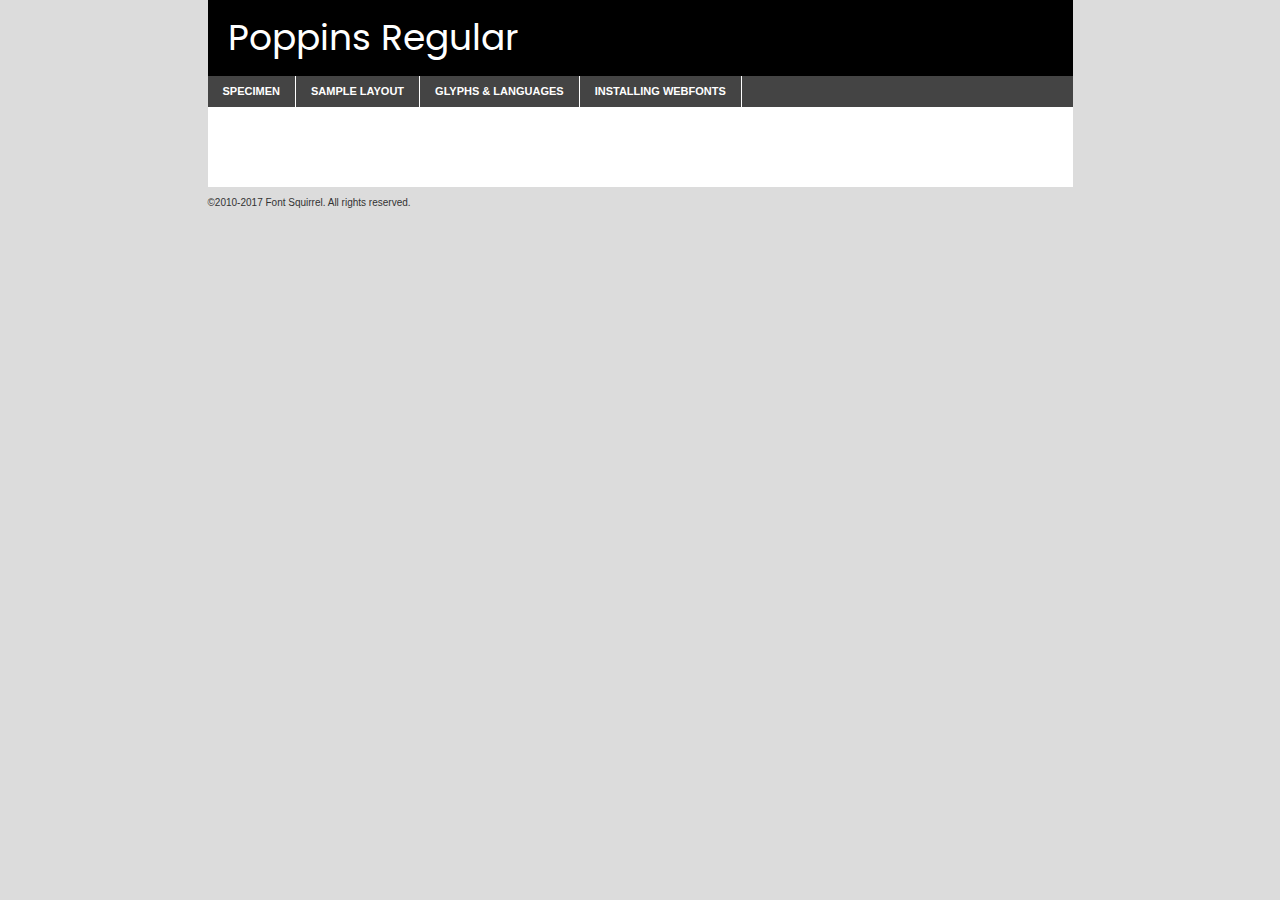
<file: static/components/fonts/poppins-regular-demo.html>
<!DOCTYPE html PUBLIC "-//W3C//DTD XHTML 1.0 Transitional//EN"
	"http://www.w3.org/TR/xhtml1/DTD/xhtml1-transitional.dtd">

<html xmlns="http://www.w3.org/1999/xhtml" xml:lang="en" lang="en">
<head>
	<meta http-equiv="Content-Type" content="text/html; charset=utf-8" />
	<script src="http://ajax.googleapis.com/ajax/libs/jquery/1.7.2/jquery.min.js" type="text/javascript" charset="utf-8"></script>
	<script type="text/javascript">
	(function($){$.fn.easyTabs=function(option){var param=jQuery.extend({fadeSpeed:"fast",defaultContent:1,activeClass:'active'},option);$(this).each(function(){var thisId="#"+this.id;if(param.defaultContent==''){param.defaultContent=1;}
	if(typeof param.defaultContent=="number")
	{var defaultTab=$(thisId+" .tabs li:eq("+(param.defaultContent-1)+") a").attr('href').substr(1);}else{var defaultTab=param.defaultContent;}
	$(thisId+" .tabs li a").each(function(){var tabToHide=$(this).attr('href').substr(1);$("#"+tabToHide).addClass('easytabs-tab-content');});hideAll();changeContent(defaultTab);function hideAll(){$(thisId+" .easytabs-tab-content").hide();}
	function changeContent(tabId){hideAll();$(thisId+" .tabs li").removeClass(param.activeClass);$(thisId+" .tabs li a[href=#"+tabId+"]").closest('li').addClass(param.activeClass);if(param.fadeSpeed!="none")
	{$(thisId+" #"+tabId).fadeIn(param.fadeSpeed);}else{$(thisId+" #"+tabId).show();}}
	$(thisId+" .tabs li").click(function(){var tabId=$(this).find('a').attr('href').substr(1);changeContent(tabId);return false;});});}})(jQuery);
	</script>
	<link rel="stylesheet" href="specimen_files/specimen_stylesheet.css" type="text/css" charset="utf-8" />
	<link rel="stylesheet" href="stylesheet.css" type="text/css" charset="utf-8" />

	<style type="text/css">
					body{
				font-family: 'poppinsregular';
							}
		</style>

	<title>Poppins Regular Specimen</title>
	
	
	<script type="text/javascript" charset="utf-8">
		$(document).ready(function() {
			$('#container').easyTabs({defaultContent:1});
		});
	</script>
</head>

<body>
<div id="container">
	<div id="header">
		Poppins Regular	</div>
	<ul class="tabs">
		<li><a href="#specimen">Specimen</a></li>
		<li><a href="#layout">Sample Layout</a></li>
				<li><a href="#glyphs">Glyphs &amp; Languages</a></li>
		<li><a href="#installing">Installing Webfonts</a></li>
		
	</ul>
	
	<div id="main_content">

		
			<div id="specimen">
		
				<div class="section">
					<div class="grid12 firstcol">
						<div class="huge">AaBb</div>
					</div>
				</div>
		
				<div class="section">
					<div class="glyph_range">A&#x200B;B&#x200b;C&#x200b;D&#x200b;E&#x200b;F&#x200b;G&#x200b;H&#x200b;I&#x200b;J&#x200b;K&#x200b;L&#x200b;M&#x200b;N&#x200b;O&#x200b;P&#x200b;Q&#x200b;R&#x200b;S&#x200b;T&#x200b;U&#x200b;V&#x200b;W&#x200b;X&#x200b;Y&#x200b;Z&#x200b;a&#x200b;b&#x200b;c&#x200b;d&#x200b;e&#x200b;f&#x200b;g&#x200b;h&#x200b;i&#x200b;j&#x200b;k&#x200b;l&#x200b;m&#x200b;n&#x200b;o&#x200b;p&#x200b;q&#x200b;r&#x200b;s&#x200b;t&#x200b;u&#x200b;v&#x200b;w&#x200b;x&#x200b;y&#x200b;z&#x200b;1&#x200b;2&#x200b;3&#x200b;4&#x200b;5&#x200b;6&#x200b;7&#x200b;8&#x200b;9&#x200b;0&#x200b;&amp;&#x200b;.&#x200b;,&#x200b;?&#x200b;!&#x200b;&#64;&#x200b;(&#x200b;)&#x200b;#&#x200b;$&#x200b;%&#x200b;*&#x200b;+&#x200b;-&#x200b;=&#x200b;:&#x200b;;</div>
				</div>
				<div class="section">
					<div class="grid12 firstcol">
						<table class="sample_table">
							<tr><td>10</td><td class="size10">abcdefghijklmnopqrstuvwxyzABCDEFGHIJKLMNOPQRSTUVWXYZ0123456789abcdefghijklmnopqrstuvwxyzABCDEFGHIJKLMNOPQRSTUVWXYZ0123456789abcdefghijklmnopqrstuvwxyzABCDEFGHIJKLMNOPQRSTUVWXYZ</td></tr>
							<tr><td>11</td><td class="size11">abcdefghijklmnopqrstuvwxyzABCDEFGHIJKLMNOPQRSTUVWXYZ0123456789abcdefghijklmnopqrstuvwxyzABCDEFGHIJKLMNOPQRSTUVWXYZ0123456789abcdefghijklmnopqrstuvwxyzABCDEFGHIJKLMNOPQRSTUVWXYZ</td></tr>
							<tr><td>12</td><td class="size12">abcdefghijklmnopqrstuvwxyzABCDEFGHIJKLMNOPQRSTUVWXYZ0123456789abcdefghijklmnopqrstuvwxyzABCDEFGHIJKLMNOPQRSTUVWXYZ0123456789abcdefghijklmnopqrstuvwxyzABCDEFGHIJKLMNOPQRSTUVWXYZ</td></tr>
							<tr><td>13</td><td class="size13">abcdefghijklmnopqrstuvwxyzABCDEFGHIJKLMNOPQRSTUVWXYZ0123456789abcdefghijklmnopqrstuvwxyzABCDEFGHIJKLMNOPQRSTUVWXYZ0123456789abcdefghijklmnopqrstuvwxyzABCDEFGHIJKLMNOPQRSTUVWXYZ</td></tr>
							<tr><td>14</td><td class="size14">abcdefghijklmnopqrstuvwxyzABCDEFGHIJKLMNOPQRSTUVWXYZ0123456789abcdefghijklmnopqrstuvwxyzABCDEFGHIJKLMNOPQRSTUVWXYZ0123456789abcdefghijklmnopqrstuvwxyzABCDEFGHIJKLMNOPQRSTUVWXYZ</td></tr>
							<tr><td>16</td><td class="size16">abcdefghijklmnopqrstuvwxyzABCDEFGHIJKLMNOPQRSTUVWXYZ0123456789abcdefghijklmnopqrstuvwxyzABCDEFGHIJKLMNOPQRSTUVWXYZ</td></tr>
							<tr><td>18</td><td class="size18">abcdefghijklmnopqrstuvwxyzABCDEFGHIJKLMNOPQRSTUVWXYZ0123456789abcdefghijklmnopqrstuvwxyzABCDEFGHIJKLMNOPQRSTUVWXYZ</td></tr>
							<tr><td>20</td><td class="size20">abcdefghijklmnopqrstuvwxyzABCDEFGHIJKLMNOPQRSTUVWXYZ0123456789abcdefghijklmnopqrstuvwxyzABCDEFGHIJKLMNOPQRSTUVWXYZ</td></tr>
							<tr><td>24</td><td class="size24">abcdefghijklmnopqrstuvwxyzABCDEFGHIJKLMNOPQRSTUVWXYZ0123456789abcdefghijklmnopqrstuvwxyzABCDEFGHIJKLMNOPQRSTUVWXYZ</td></tr>
							<tr><td>30</td><td class="size30">abcdefghijklmnopqrstuvwxyzABCDEFGHIJKLMNOPQRSTUVWXYZ0123456789abcdefghijklmnopqrstuvwxyzABCDEFGHIJKLMNOPQRSTUVWXYZ</td></tr>
							<tr><td>36</td><td class="size36">abcdefghijklmnopqrstuvwxyzABCDEFGHIJKLMNOPQRSTUVWXYZ0123456789abcdefghijklmnopqrstuvwxyzABCDEFGHIJKLMNOPQRSTUVWXYZ</td></tr>
							<tr><td>48</td><td class="size48">abcdefghijklmnopqrstuvwxyzABCDEFGHIJKLMNOPQRSTUVWXYZ0123456789abcdefghijklmnopqrstuvwxyzABCDEFGHIJKLMNOPQRSTUVWXYZ</td></tr>
							<tr><td>60</td><td class="size60">abcdefghijklmnopqrstuvwxyzABCDEFGHIJKLMNOPQRSTUVWXYZ0123456789abcdefghijklmnopqrstuvwxyzABCDEFGHIJKLMNOPQRSTUVWXYZ</td></tr>
							<tr><td>72</td><td class="size72">abcdefghijklmnopqrstuvwxyzABCDEFGHIJKLMNOPQRSTUVWXYZ0123456789abcdefghijklmnopqrstuvwxyzABCDEFGHIJKLMNOPQRSTUVWXYZ</td></tr>
							<tr><td>90</td><td class="size90">abcdefghijklmnopqrstuvwxyzABCDEFGHIJKLMNOPQRSTUVWXYZ0123456789abcdefghijklmnopqrstuvwxyzABCDEFGHIJKLMNOPQRSTUVWXYZ</td></tr>
						</table>
				
					</div>
			
				</div>
		
		
		
								<div class="section" id="bodycomparison">


										<div id="xheight">
				<div class="fontbody">&#x25FC;&#x25FC;&#x25FC;&#x25FC;&#x25FC;&#x25FC;&#x25FC;&#x25FC;&#x25FC;&#x25FC;&#x25FC;&#x25FC;&#x25FC;&#x25FC;&#x25FC;&#x25FC;&#x25FC;&#x25FC;&#x25FC;&#x25FC;&#x25FC;&#x25FC;&#x25FC;&#x25FC;&#x25FC;&#x25FC;&#x25FC;&#x25FC;&#x25FC;&#x25FC;&#x25FC;&#x25FC;&#x25FC;&#x25FC;&#x25FC;&#x25FC;&#x25FC;&#x25FC;&#x25FC;&#x25FC;&#x25FC;&#x25FC;&#x25FC;&#x25FC;&#x25FC;&#x25FC;&#x25FC;&#x25FC;&#x25FC;&#x25FC;&#x25FC;&#x25FC;&#x25FC;&#x25FC;&#x25FC;&#x25FC;&#x25FC;&#x25FC;&#x25FC;&#x25FC;&#x25FC;&#x25FC;&#x25FC;&#x25FC;&#x25FC;&#x25FC;&#x25FC;&#x25FC;&#x25FC;&#x25FC;&#x25FC;&#x25FC;&#x25FC;&#x25FC;&#x25FC;&#x25FC;&#x25FC;&#x25FC;&#x25FC;&#x25FC;&#x25FC;&#x25FC;&#x25FC;&#x25FC;&#x25FC;&#x25FC;&#x25FC;&#x25FC;&#x25FC;&#x25FC;&#x25FC;&#x25FC;&#x25FC;&#x25FC;&#x25FC;&#x25FC;&#x25FC;&#x25FC;&#x25FC;body</div><div class="arialbody">body</div><div class="verdanabody">body</div><div class="georgiabody">body</div></div>
										<div class="fontbody" style="z-index:1">
											body<span>Poppins Regular</span>
										</div>
										<div class="arialbody" style="z-index:1">
											body<span>Arial</span>
										</div>
										<div class="verdanabody" style="z-index:1">
											body<span>Verdana</span>
										</div>
										<div class="georgiabody" style="z-index:1">
											body<span>Georgia</span>
										</div>



								</div>
		
		
				<div class="section psample psample_row1" id="">
					
					<div class="grid2 firstcol">
						<p class="size10"><span>10.</span>Aenean lacinia bibendum nulla sed consectetur. Fusce dapibus, tellus ac cursus commodo, tortor mauris condimentum nibh, ut fermentum massa justo sit amet risus. Nullam id dolor id nibh ultricies vehicula ut id elit. Cum sociis natoque penatibus et magnis dis parturient montes, nascetur ridiculus mus. Nulla vitae elit libero, a pharetra augue.</p>
			
					</div>
					<div class="grid3">
						<p class="size11"><span>11.</span>Aenean lacinia bibendum nulla sed consectetur. Fusce dapibus, tellus ac cursus commodo, tortor mauris condimentum nibh, ut fermentum massa justo sit amet risus. Nullam id dolor id nibh ultricies vehicula ut id elit. Cum sociis natoque penatibus et magnis dis parturient montes, nascetur ridiculus mus. Nulla vitae elit libero, a pharetra augue.</p>
			
					</div>
					<div class="grid3">
						<p class="size12"><span>12.</span>Aenean lacinia bibendum nulla sed consectetur. Fusce dapibus, tellus ac cursus commodo, tortor mauris condimentum nibh, ut fermentum massa justo sit amet risus. Nullam id dolor id nibh ultricies vehicula ut id elit. Cum sociis natoque penatibus et magnis dis parturient montes, nascetur ridiculus mus. Nulla vitae elit libero, a pharetra augue.</p>
			
					</div>
					<div class="grid4">
						<p class="size13"><span>13.</span>Aenean lacinia bibendum nulla sed consectetur. Fusce dapibus, tellus ac cursus commodo, tortor mauris condimentum nibh, ut fermentum massa justo sit amet risus. Nullam id dolor id nibh ultricies vehicula ut id elit. Cum sociis natoque penatibus et magnis dis parturient montes, nascetur ridiculus mus. Nulla vitae elit libero, a pharetra augue.</p>
			
					</div>
					<div class="white_blend"></div>
					
				</div>
				<div class="section psample psample_row2" id="">
					<div class="grid3 firstcol">
						<p class="size14"><span>14.</span>Aenean lacinia bibendum nulla sed consectetur. Fusce dapibus, tellus ac cursus commodo, tortor mauris condimentum nibh, ut fermentum massa justo sit amet risus. Nullam id dolor id nibh ultricies vehicula ut id elit. Cum sociis natoque penatibus et magnis dis parturient montes, nascetur ridiculus mus. Nulla vitae elit libero, a pharetra augue.</p>
			
					</div>
					<div class="grid4">
						<p class="size16"><span>16.</span>Aenean lacinia bibendum nulla sed consectetur. Fusce dapibus, tellus ac cursus commodo, tortor mauris condimentum nibh, ut fermentum massa justo sit amet risus. Nullam id dolor id nibh ultricies vehicula ut id elit. Cum sociis natoque penatibus et magnis dis parturient montes, nascetur ridiculus mus. Nulla vitae elit libero, a pharetra augue.</p>
			
					</div>
					<div class="grid5">
						<p class="size18"><span>18.</span>Aenean lacinia bibendum nulla sed consectetur. Fusce dapibus, tellus ac cursus commodo, tortor mauris condimentum nibh, ut fermentum massa justo sit amet risus. Nullam id dolor id nibh ultricies vehicula ut id elit. Cum sociis natoque penatibus et magnis dis parturient montes, nascetur ridiculus mus. Nulla vitae elit libero, a pharetra augue.</p>
			
					</div>

					<div class="white_blend"></div>

				</div>
				
				<div class="section psample psample_row3" id="">
					<div class="grid5 firstcol">
						<p class="size20"><span>20.</span>Aenean lacinia bibendum nulla sed consectetur. Fusce dapibus, tellus ac cursus commodo, tortor mauris condimentum nibh, ut fermentum massa justo sit amet risus. Nullam id dolor id nibh ultricies vehicula ut id elit. Cum sociis natoque penatibus et magnis dis parturient montes, nascetur ridiculus mus. Nulla vitae elit libero, a pharetra augue.</p>
					</div>
					<div class="grid7">
						<p class="size24"><span>24.</span>Aenean lacinia bibendum nulla sed consectetur. Fusce dapibus, tellus ac cursus commodo, tortor mauris condimentum nibh, ut fermentum massa justo sit amet risus. Nullam id dolor id nibh ultricies vehicula ut id elit. Cum sociis natoque penatibus et magnis dis parturient montes, nascetur ridiculus mus. Nulla vitae elit libero, a pharetra augue.</p>
					</div>
					
					<div class="white_blend"></div>
					
				</div>
				
				<div class="section psample psample_row4" id="">
					<div class="grid12 firstcol">
						<p class="size30"><span>30.</span>Aenean lacinia bibendum nulla sed consectetur. Fusce dapibus, tellus ac cursus commodo, tortor mauris condimentum nibh, ut fermentum massa justo sit amet risus. Nullam id dolor id nibh ultricies vehicula ut id elit. Cum sociis natoque penatibus et magnis dis parturient montes, nascetur ridiculus mus. Nulla vitae elit libero, a pharetra augue.</p>
					</div>
					<div class="white_blend"></div>
					
				</div>
				
				
				
				<div class="section psample psample_row1 fullreverse">
					<div class="grid2 firstcol">
						<p class="size10"><span>10.</span>Aenean lacinia bibendum nulla sed consectetur. Fusce dapibus, tellus ac cursus commodo, tortor mauris condimentum nibh, ut fermentum massa justo sit amet risus. Nullam id dolor id nibh ultricies vehicula ut id elit. Cum sociis natoque penatibus et magnis dis parturient montes, nascetur ridiculus mus. Nulla vitae elit libero, a pharetra augue.</p>
			
					</div>
					<div class="grid3">
						<p class="size11"><span>11.</span>Aenean lacinia bibendum nulla sed consectetur. Fusce dapibus, tellus ac cursus commodo, tortor mauris condimentum nibh, ut fermentum massa justo sit amet risus. Nullam id dolor id nibh ultricies vehicula ut id elit. Cum sociis natoque penatibus et magnis dis parturient montes, nascetur ridiculus mus. Nulla vitae elit libero, a pharetra augue.</p>
			
					</div>
					<div class="grid3">
						<p class="size12"><span>12.</span>Aenean lacinia bibendum nulla sed consectetur. Fusce dapibus, tellus ac cursus commodo, tortor mauris condimentum nibh, ut fermentum massa justo sit amet risus. Nullam id dolor id nibh ultricies vehicula ut id elit. Cum sociis natoque penatibus et magnis dis parturient montes, nascetur ridiculus mus. Nulla vitae elit libero, a pharetra augue.</p>
			
					</div>
					<div class="grid4">
						<p class="size13"><span>13.</span>Aenean lacinia bibendum nulla sed consectetur. Fusce dapibus, tellus ac cursus commodo, tortor mauris condimentum nibh, ut fermentum massa justo sit amet risus. Nullam id dolor id nibh ultricies vehicula ut id elit. Cum sociis natoque penatibus et magnis dis parturient montes, nascetur ridiculus mus. Nulla vitae elit libero, a pharetra augue.</p>
			
					</div>
					<div class="black_blend"></div>
					
				</div>
				
				<div class="section psample psample_row2 fullreverse">
					<div class="grid3 firstcol">
						<p class="size14"><span>14.</span>Aenean lacinia bibendum nulla sed consectetur. Fusce dapibus, tellus ac cursus commodo, tortor mauris condimentum nibh, ut fermentum massa justo sit amet risus. Nullam id dolor id nibh ultricies vehicula ut id elit. Cum sociis natoque penatibus et magnis dis parturient montes, nascetur ridiculus mus. Nulla vitae elit libero, a pharetra augue.</p>
			
					</div>
					<div class="grid4">
						<p class="size16"><span>16.</span>Aenean lacinia bibendum nulla sed consectetur. Fusce dapibus, tellus ac cursus commodo, tortor mauris condimentum nibh, ut fermentum massa justo sit amet risus. Nullam id dolor id nibh ultricies vehicula ut id elit. Cum sociis natoque penatibus et magnis dis parturient montes, nascetur ridiculus mus. Nulla vitae elit libero, a pharetra augue.</p>
			
					</div>
					<div class="grid5">
						<p class="size18"><span>18.</span>Aenean lacinia bibendum nulla sed consectetur. Fusce dapibus, tellus ac cursus commodo, tortor mauris condimentum nibh, ut fermentum massa justo sit amet risus. Nullam id dolor id nibh ultricies vehicula ut id elit. Cum sociis natoque penatibus et magnis dis parturient montes, nascetur ridiculus mus. Nulla vitae elit libero, a pharetra augue.</p>
			
					</div>
					<div class="black_blend"></div>

				</div>
				
				<div class="section psample fullreverse psample_row3" id="">
					<div class="grid5 firstcol">
						<p class="size20"><span>20.</span>Aenean lacinia bibendum nulla sed consectetur. Fusce dapibus, tellus ac cursus commodo, tortor mauris condimentum nibh, ut fermentum massa justo sit amet risus. Nullam id dolor id nibh ultricies vehicula ut id elit. Cum sociis natoque penatibus et magnis dis parturient montes, nascetur ridiculus mus. Nulla vitae elit libero, a pharetra augue.</p>
					</div>
					<div class="grid7">
						<p class="size24"><span>24.</span>Aenean lacinia bibendum nulla sed consectetur. Fusce dapibus, tellus ac cursus commodo, tortor mauris condimentum nibh, ut fermentum massa justo sit amet risus. Nullam id dolor id nibh ultricies vehicula ut id elit. Cum sociis natoque penatibus et magnis dis parturient montes, nascetur ridiculus mus. Nulla vitae elit libero, a pharetra augue.</p>
					</div>
					
					<div class="black_blend"></div>
					
				</div>
				
				<div class="section psample fullreverse psample_row4" id="" style="border-bottom: 20px #000 solid;">
					<div class="grid12 firstcol">
						<p class="size30"><span>30.</span>Aenean lacinia bibendum nulla sed consectetur. Fusce dapibus, tellus ac cursus commodo, tortor mauris condimentum nibh, ut fermentum massa justo sit amet risus. Nullam id dolor id nibh ultricies vehicula ut id elit. Cum sociis natoque penatibus et magnis dis parturient montes, nascetur ridiculus mus. Nulla vitae elit libero, a pharetra augue.</p>
					</div>
					<div class="black_blend"></div>
					
				</div>
				
				
				
				
			</div>
			
			<div id="layout">
				
				<div class="section">
					
					<div class="grid12 firstcol">
						<h1>Lorem Ipsum Dolor</h1>
						<h2>Etiam porta sem malesuada magna mollis euismod</h2>
						
						<p class="byline">By <a href="#link">Aenean Lacinia</a></p>
					</div>
				</div>
				<div class="section">
					<div class="grid8 firstcol">
						<p class="large">Donec sed odio dui. Morbi leo risus, porta ac consectetur ac, vestibulum at eros. Fusce dapibus, tellus ac cursus commodo, tortor mauris condimentum nibh, ut fermentum massa justo sit amet risus. </p>

						
						<h3>Pellentesque ornare sem</h3>

						<p>Maecenas sed diam eget risus varius blandit sit amet non magna. Maecenas faucibus mollis interdum. Donec ullamcorper nulla non metus auctor fringilla. Nullam id dolor id nibh ultricies vehicula ut id elit. Nullam id dolor id nibh ultricies vehicula ut id elit. </p>

						<p>Aenean eu leo quam. Pellentesque ornare sem lacinia quam venenatis vestibulum. Lorem ipsum dolor sit amet, consectetur adipiscing elit. Cum sociis natoque penatibus et magnis dis parturient montes, nascetur ridiculus mus. </p>

						<p>Nulla vitae elit libero, a pharetra augue. Praesent commodo cursus magna, vel scelerisque nisl consectetur et. Aenean lacinia bibendum nulla sed consectetur. </p>

						<p>Nullam quis risus eget urna mollis ornare vel eu leo. Nullam quis risus eget urna mollis ornare vel eu leo. Maecenas sed diam eget risus varius blandit sit amet non magna. Donec ullamcorper nulla non metus auctor fringilla. </p>

						<h3>Cras mattis consectetur</h3>

						<p>Aenean eu leo quam. Pellentesque ornare sem lacinia quam venenatis vestibulum. Aenean lacinia bibendum nulla sed consectetur. Integer posuere erat a ante venenatis dapibus posuere velit aliquet. Cras mattis consectetur purus sit amet fermentum. </p>

						<p>Nullam id dolor id nibh ultricies vehicula ut id elit. Nullam quis risus eget urna mollis ornare vel eu leo. Cras mattis consectetur purus sit amet fermentum.</p>
					</div>
					
					<div class="grid4 sidebar">
						
						<div class="box reverse">
							<p class="last">Nullam quis risus eget urna mollis ornare vel eu leo. Donec ullamcorper nulla non metus auctor fringilla. Cras mattis consectetur purus sit amet fermentum. Sed posuere consectetur est at lobortis. Lorem ipsum dolor sit amet, consectetur adipiscing elit. </p>
						</div>
						
						<p class="caption">Maecenas sed diam eget risus varius.</p>

						<p>Vestibulum id ligula porta felis euismod semper. Integer posuere erat a ante venenatis dapibus posuere velit aliquet. Vestibulum id ligula porta felis euismod semper. Sed posuere consectetur est at lobortis. Maecenas sed diam eget risus varius blandit sit amet non magna. Fusce dapibus, tellus ac cursus commodo, tortor mauris condimentum nibh, ut fermentum massa justo sit amet risus. </p>

					

						<p>Duis mollis, est non commodo luctus, nisi erat porttitor ligula, eget lacinia odio sem nec elit. Aenean lacinia bibendum nulla sed consectetur. Vivamus sagittis lacus vel augue laoreet rutrum faucibus dolor auctor. Aenean lacinia bibendum nulla sed consectetur. Nullam quis risus eget urna mollis ornare vel eu leo. </p>

						<p>Praesent commodo cursus magna, vel scelerisque nisl consectetur et. Donec ullamcorper nulla non metus auctor fringilla. Maecenas faucibus mollis interdum. Fusce dapibus, tellus ac cursus commodo, tortor mauris condimentum nibh, ut fermentum massa justo sit amet risus. </p>

					</div>
				</div>
				
			</div>


			



		<div id="glyphs">
			<div class="section">
				<div class="grid12 firstcol">
			
				<h1>Language Support</h1>
				<p>The subset of Poppins Regular in this kit supports the following languages:<br />
			
					Albanian, Basque, Breton, Chamorro, Danish, Dutch, English, Faroese, Finnish, French, Frisian, Galician, German, Icelandic, Italian, Malagasy, Norwegian, Portuguese, Spanish, Alsatian, Aragonese, Arapaho, Arrernte, Asturian, Aymara, Bislama, Cebuano, Corsican, Fijian, French_creole, Genoese, Gilbertese, Greenlandic, Haitian_creole, Hiligaynon, Hmong, Hopi, Ibanag, Iloko_ilokano, Indonesian, Interglossa_glosa, Interlingua, Irish_gaelic, Jerriais, Lojban, Lombard, Luxembourgeois, Manx, Mohawk, Norfolk_pitcairnese, Occitan, Oromo, Pangasinan, Papiamento, Piedmontese, Potawatomi, Rhaeto-romance, Romansh, Rotokas, Sami_lule, Samoan, Sardinian, Scots_gaelic, Seychelles_creole, Shona, Sicilian, Somali, Southern_ndebele, Swahili, Swati_swazi, Tagalog_filipino_pilipino, Tetum, Tok_pisin, Uyghur_latinized, Volapuk, Walloon, Warlpiri, Xhosa, Yapese, Zulu, Latinbasic, Ubasic, Demo				</p>
				<h1>Glyph Chart</h1>
				<p>The subset of Poppins Regular in this kit includes all the glyphs listed below. Unicode entities are included above each glyph to help you insert individual characters into your layout.</p>
				<div id="glyph_chart">
			
																														 <div><p>&amp;#13;</p>&#13;</div>
																				 <div><p>&amp;#32;</p>&#32;</div>
																				 <div><p>&amp;#33;</p>&#33;</div>
																				 <div><p>&amp;#34;</p>&#34;</div>
																				 <div><p>&amp;#35;</p>&#35;</div>
																				 <div><p>&amp;#36;</p>&#36;</div>
																				 <div><p>&amp;#37;</p>&#37;</div>
																				 <div><p>&amp;#38;</p>&#38;</div>
																				 <div><p>&amp;#39;</p>&#39;</div>
																				 <div><p>&amp;#40;</p>&#40;</div>
																				 <div><p>&amp;#41;</p>&#41;</div>
																				 <div><p>&amp;#42;</p>&#42;</div>
																				 <div><p>&amp;#43;</p>&#43;</div>
																				 <div><p>&amp;#44;</p>&#44;</div>
																				 <div><p>&amp;#45;</p>&#45;</div>
																				 <div><p>&amp;#46;</p>&#46;</div>
																				 <div><p>&amp;#47;</p>&#47;</div>
																				 <div><p>&amp;#48;</p>&#48;</div>
																				 <div><p>&amp;#49;</p>&#49;</div>
																				 <div><p>&amp;#50;</p>&#50;</div>
																				 <div><p>&amp;#51;</p>&#51;</div>
																				 <div><p>&amp;#52;</p>&#52;</div>
																				 <div><p>&amp;#53;</p>&#53;</div>
																				 <div><p>&amp;#54;</p>&#54;</div>
																				 <div><p>&amp;#55;</p>&#55;</div>
																				 <div><p>&amp;#56;</p>&#56;</div>
																				 <div><p>&amp;#57;</p>&#57;</div>
																				 <div><p>&amp;#58;</p>&#58;</div>
																				 <div><p>&amp;#59;</p>&#59;</div>
																				 <div><p>&amp;#60;</p>&#60;</div>
																				 <div><p>&amp;#61;</p>&#61;</div>
																				 <div><p>&amp;#62;</p>&#62;</div>
																				 <div><p>&amp;#63;</p>&#63;</div>
																				 <div><p>&amp;#64;</p>&#64;</div>
																				 <div><p>&amp;#65;</p>&#65;</div>
																				 <div><p>&amp;#66;</p>&#66;</div>
																				 <div><p>&amp;#67;</p>&#67;</div>
																				 <div><p>&amp;#68;</p>&#68;</div>
																				 <div><p>&amp;#69;</p>&#69;</div>
																				 <div><p>&amp;#70;</p>&#70;</div>
																				 <div><p>&amp;#71;</p>&#71;</div>
																				 <div><p>&amp;#72;</p>&#72;</div>
																				 <div><p>&amp;#73;</p>&#73;</div>
																				 <div><p>&amp;#74;</p>&#74;</div>
																				 <div><p>&amp;#75;</p>&#75;</div>
																				 <div><p>&amp;#76;</p>&#76;</div>
																				 <div><p>&amp;#77;</p>&#77;</div>
																				 <div><p>&amp;#78;</p>&#78;</div>
																				 <div><p>&amp;#79;</p>&#79;</div>
																				 <div><p>&amp;#80;</p>&#80;</div>
																				 <div><p>&amp;#81;</p>&#81;</div>
																				 <div><p>&amp;#82;</p>&#82;</div>
																				 <div><p>&amp;#83;</p>&#83;</div>
																				 <div><p>&amp;#84;</p>&#84;</div>
																				 <div><p>&amp;#85;</p>&#85;</div>
																				 <div><p>&amp;#86;</p>&#86;</div>
																				 <div><p>&amp;#87;</p>&#87;</div>
																				 <div><p>&amp;#88;</p>&#88;</div>
																				 <div><p>&amp;#89;</p>&#89;</div>
																				 <div><p>&amp;#90;</p>&#90;</div>
																				 <div><p>&amp;#91;</p>&#91;</div>
																				 <div><p>&amp;#92;</p>&#92;</div>
																				 <div><p>&amp;#93;</p>&#93;</div>
																				 <div><p>&amp;#94;</p>&#94;</div>
																				 <div><p>&amp;#95;</p>&#95;</div>
																				 <div><p>&amp;#96;</p>&#96;</div>
																				 <div><p>&amp;#97;</p>&#97;</div>
																				 <div><p>&amp;#98;</p>&#98;</div>
																				 <div><p>&amp;#99;</p>&#99;</div>
																				 <div><p>&amp;#100;</p>&#100;</div>
																				 <div><p>&amp;#101;</p>&#101;</div>
																				 <div><p>&amp;#102;</p>&#102;</div>
																				 <div><p>&amp;#103;</p>&#103;</div>
																				 <div><p>&amp;#104;</p>&#104;</div>
																				 <div><p>&amp;#105;</p>&#105;</div>
																				 <div><p>&amp;#106;</p>&#106;</div>
																				 <div><p>&amp;#107;</p>&#107;</div>
																				 <div><p>&amp;#108;</p>&#108;</div>
																				 <div><p>&amp;#109;</p>&#109;</div>
																				 <div><p>&amp;#110;</p>&#110;</div>
																				 <div><p>&amp;#111;</p>&#111;</div>
																				 <div><p>&amp;#112;</p>&#112;</div>
																				 <div><p>&amp;#113;</p>&#113;</div>
																				 <div><p>&amp;#114;</p>&#114;</div>
																				 <div><p>&amp;#115;</p>&#115;</div>
																				 <div><p>&amp;#116;</p>&#116;</div>
																				 <div><p>&amp;#117;</p>&#117;</div>
																				 <div><p>&amp;#118;</p>&#118;</div>
																				 <div><p>&amp;#119;</p>&#119;</div>
																				 <div><p>&amp;#120;</p>&#120;</div>
																				 <div><p>&amp;#121;</p>&#121;</div>
																				 <div><p>&amp;#122;</p>&#122;</div>
																				 <div><p>&amp;#123;</p>&#123;</div>
																				 <div><p>&amp;#124;</p>&#124;</div>
																				 <div><p>&amp;#125;</p>&#125;</div>
																				 <div><p>&amp;#126;</p>&#126;</div>
																				 <div><p>&amp;#160;</p>&#160;</div>
																				 <div><p>&amp;#161;</p>&#161;</div>
																				 <div><p>&amp;#162;</p>&#162;</div>
																				 <div><p>&amp;#163;</p>&#163;</div>
																				 <div><p>&amp;#164;</p>&#164;</div>
																				 <div><p>&amp;#165;</p>&#165;</div>
																				 <div><p>&amp;#166;</p>&#166;</div>
																				 <div><p>&amp;#167;</p>&#167;</div>
																				 <div><p>&amp;#168;</p>&#168;</div>
																				 <div><p>&amp;#169;</p>&#169;</div>
																				 <div><p>&amp;#170;</p>&#170;</div>
																				 <div><p>&amp;#171;</p>&#171;</div>
																				 <div><p>&amp;#172;</p>&#172;</div>
																				 <div><p>&amp;#173;</p>&#173;</div>
																				 <div><p>&amp;#174;</p>&#174;</div>
																				 <div><p>&amp;#175;</p>&#175;</div>
																				 <div><p>&amp;#176;</p>&#176;</div>
																				 <div><p>&amp;#177;</p>&#177;</div>
																				 <div><p>&amp;#178;</p>&#178;</div>
																				 <div><p>&amp;#179;</p>&#179;</div>
																				 <div><p>&amp;#180;</p>&#180;</div>
																				 <div><p>&amp;#181;</p>&#181;</div>
																				 <div><p>&amp;#182;</p>&#182;</div>
																				 <div><p>&amp;#183;</p>&#183;</div>
																				 <div><p>&amp;#184;</p>&#184;</div>
																				 <div><p>&amp;#185;</p>&#185;</div>
																				 <div><p>&amp;#186;</p>&#186;</div>
																				 <div><p>&amp;#187;</p>&#187;</div>
																				 <div><p>&amp;#188;</p>&#188;</div>
																				 <div><p>&amp;#189;</p>&#189;</div>
																				 <div><p>&amp;#190;</p>&#190;</div>
																				 <div><p>&amp;#191;</p>&#191;</div>
																				 <div><p>&amp;#192;</p>&#192;</div>
																				 <div><p>&amp;#193;</p>&#193;</div>
																				 <div><p>&amp;#194;</p>&#194;</div>
																				 <div><p>&amp;#195;</p>&#195;</div>
																				 <div><p>&amp;#196;</p>&#196;</div>
																				 <div><p>&amp;#197;</p>&#197;</div>
																				 <div><p>&amp;#198;</p>&#198;</div>
																				 <div><p>&amp;#199;</p>&#199;</div>
																				 <div><p>&amp;#200;</p>&#200;</div>
																				 <div><p>&amp;#201;</p>&#201;</div>
																				 <div><p>&amp;#202;</p>&#202;</div>
																				 <div><p>&amp;#203;</p>&#203;</div>
																				 <div><p>&amp;#204;</p>&#204;</div>
																				 <div><p>&amp;#205;</p>&#205;</div>
																				 <div><p>&amp;#206;</p>&#206;</div>
																				 <div><p>&amp;#207;</p>&#207;</div>
																				 <div><p>&amp;#208;</p>&#208;</div>
																				 <div><p>&amp;#209;</p>&#209;</div>
																				 <div><p>&amp;#210;</p>&#210;</div>
																				 <div><p>&amp;#211;</p>&#211;</div>
																				 <div><p>&amp;#212;</p>&#212;</div>
																				 <div><p>&amp;#213;</p>&#213;</div>
																				 <div><p>&amp;#214;</p>&#214;</div>
																				 <div><p>&amp;#215;</p>&#215;</div>
																				 <div><p>&amp;#216;</p>&#216;</div>
																				 <div><p>&amp;#217;</p>&#217;</div>
																				 <div><p>&amp;#218;</p>&#218;</div>
																				 <div><p>&amp;#219;</p>&#219;</div>
																				 <div><p>&amp;#220;</p>&#220;</div>
																				 <div><p>&amp;#221;</p>&#221;</div>
																				 <div><p>&amp;#222;</p>&#222;</div>
																				 <div><p>&amp;#223;</p>&#223;</div>
																				 <div><p>&amp;#224;</p>&#224;</div>
																				 <div><p>&amp;#225;</p>&#225;</div>
																				 <div><p>&amp;#226;</p>&#226;</div>
																				 <div><p>&amp;#227;</p>&#227;</div>
																				 <div><p>&amp;#228;</p>&#228;</div>
																				 <div><p>&amp;#229;</p>&#229;</div>
																				 <div><p>&amp;#230;</p>&#230;</div>
																				 <div><p>&amp;#231;</p>&#231;</div>
																				 <div><p>&amp;#232;</p>&#232;</div>
																				 <div><p>&amp;#233;</p>&#233;</div>
																				 <div><p>&amp;#234;</p>&#234;</div>
																				 <div><p>&amp;#235;</p>&#235;</div>
																				 <div><p>&amp;#236;</p>&#236;</div>
																				 <div><p>&amp;#237;</p>&#237;</div>
																				 <div><p>&amp;#238;</p>&#238;</div>
																				 <div><p>&amp;#239;</p>&#239;</div>
																				 <div><p>&amp;#240;</p>&#240;</div>
																				 <div><p>&amp;#241;</p>&#241;</div>
																				 <div><p>&amp;#242;</p>&#242;</div>
																				 <div><p>&amp;#243;</p>&#243;</div>
																				 <div><p>&amp;#244;</p>&#244;</div>
																				 <div><p>&amp;#245;</p>&#245;</div>
																				 <div><p>&amp;#246;</p>&#246;</div>
																				 <div><p>&amp;#247;</p>&#247;</div>
																				 <div><p>&amp;#248;</p>&#248;</div>
																				 <div><p>&amp;#249;</p>&#249;</div>
																				 <div><p>&amp;#250;</p>&#250;</div>
																				 <div><p>&amp;#251;</p>&#251;</div>
																				 <div><p>&amp;#252;</p>&#252;</div>
																				 <div><p>&amp;#253;</p>&#253;</div>
																				 <div><p>&amp;#254;</p>&#254;</div>
																				 <div><p>&amp;#255;</p>&#255;</div>
																				 <div><p>&amp;#338;</p>&#338;</div>
																				 <div><p>&amp;#339;</p>&#339;</div>
																				 <div><p>&amp;#376;</p>&#376;</div>
																				 <div><p>&amp;#710;</p>&#710;</div>
																				 <div><p>&amp;#732;</p>&#732;</div>
																				 <div><p>&amp;#8192;</p>&#8192;</div>
																				 <div><p>&amp;#8193;</p>&#8193;</div>
																				 <div><p>&amp;#8194;</p>&#8194;</div>
																				 <div><p>&amp;#8195;</p>&#8195;</div>
																				 <div><p>&amp;#8196;</p>&#8196;</div>
																				 <div><p>&amp;#8197;</p>&#8197;</div>
																				 <div><p>&amp;#8198;</p>&#8198;</div>
																				 <div><p>&amp;#8199;</p>&#8199;</div>
																				 <div><p>&amp;#8200;</p>&#8200;</div>
																				 <div><p>&amp;#8201;</p>&#8201;</div>
																				 <div><p>&amp;#8202;</p>&#8202;</div>
																				 <div><p>&amp;#8208;</p>&#8208;</div>
																				 <div><p>&amp;#8209;</p>&#8209;</div>
																				 <div><p>&amp;#8210;</p>&#8210;</div>
																				 <div><p>&amp;#8211;</p>&#8211;</div>
																				 <div><p>&amp;#8212;</p>&#8212;</div>
																				 <div><p>&amp;#8216;</p>&#8216;</div>
																				 <div><p>&amp;#8217;</p>&#8217;</div>
																				 <div><p>&amp;#8218;</p>&#8218;</div>
																				 <div><p>&amp;#8220;</p>&#8220;</div>
																				 <div><p>&amp;#8221;</p>&#8221;</div>
																				 <div><p>&amp;#8222;</p>&#8222;</div>
																				 <div><p>&amp;#8226;</p>&#8226;</div>
																				 <div><p>&amp;#8230;</p>&#8230;</div>
																				 <div><p>&amp;#8239;</p>&#8239;</div>
																				 <div><p>&amp;#8249;</p>&#8249;</div>
																				 <div><p>&amp;#8250;</p>&#8250;</div>
																				 <div><p>&amp;#8287;</p>&#8287;</div>
																				 <div><p>&amp;#8364;</p>&#8364;</div>
																				 <div><p>&amp;#8482;</p>&#8482;</div>
																				 <div><p>&amp;#64257;</p>&#64257;</div>
																				 <div><p>&amp;#64258;</p>&#64258;</div>
																																																</div>	
				</div>
		
		
			</div>
		</div>
		
		
		<div id="specs">
			
		</div>
	
		<div id="installing">
			<div class="section">
				<div class="grid7 firstcol">
					<h1>Installing Webfonts</h1>
					
					<p>Webfonts are supported by all major browser platforms but not all in the same way. There are currently four different font formats that must be included in order to target all browsers. This includes TTF, WOFF, EOT and SVG.</p>
					
					<h2>1. Upload your webfonts</h2>
					<p>You must upload your webfont kit to your website. They should be in or near the same directory as your CSS files.</p>
					
					<h2>2. Include the webfont stylesheet</h2>
					<p>A special CSS @font-face declaration helps the various browsers select the appropriate font it needs without causing you a bunch of headaches. Learn more about this syntax by reading the <a href="https://www.fontspring.com/blog/further-hardening-of-the-bulletproof-syntax">Fontspring blog post</a> about it. The code for it is as follows:</p>


<code>
@font-face{ 
	font-family: 'MyWebFont';
	src: url('WebFont.eot');
	src: url('WebFont.eot?#iefix') format('embedded-opentype'),
	     url('WebFont.woff') format('woff'),
	     url('WebFont.ttf') format('truetype'),
	     url('WebFont.svg#webfont') format('svg');
}
</code>

	<p>We've already gone ahead and generated the code for you. All you have to do is link to the stylesheet in your HTML, like this:</p>
	<code>&lt;link rel=&quot;stylesheet&quot; href=&quot;stylesheet.css&quot; type=&quot;text/css&quot; charset=&quot;utf-8&quot; /&gt;</code>

					<h2>3. Modify your own stylesheet</h2>
					<p>To take advantage of your new fonts, you must tell your stylesheet to use them. Look at the original @font-face declaration above and find the property called "font-family." The name linked there will be what you use to reference the font. Prepend that webfont name to the font stack in the "font-family" property, inside the selector you want to change. For example:</p>
<code>p { font-family: 'WebFont', Arial, sans-serif; }</code>

<h2>4. Test</h2>
<p>Getting webfonts to work cross-browser <em>can</em> be tricky. Use the information in the sidebar to help you if you find that fonts aren't loading in a particular browser.</p>
				</div>
				
				<div class="grid5 sidebar">
					<div class="box">
						<h2>Troubleshooting<br />Font-Face Problems</h2>
						<p>Having trouble getting your webfonts to load in your new website? Here are some tips to sort out what might be the problem.</p>

						<h3>Fonts not showing in any browser</h3>

						<p>This sounds like you need to work on the plumbing. You either did not upload the fonts to the correct directory, or you did not link the fonts properly in the CSS. If you've confirmed that all this is correct and you still have a problem, take a look at your .htaccess file and see if requests are getting intercepted.</p>

						<h3>Fonts not loading in iPhone or iPad</h3>

						<p>The most common problem here is that you are serving the fonts from an IIS server. IIS refuses to serve files that have unknown MIME types. If that is the case, you must set the MIME type for SVG to "image/svg+xml" in the server settings. Follow these instructions from Microsoft if you need help.</p>

						<h3>Fonts not loading in Firefox</h3>

						<p>The primary reason for this failure? You are still using a version Firefox older than 3.5. So upgrade already! If that isn't it, then you are very likely serving fonts from a different domain. Firefox requires that all font assets be served from the same domain. Lastly it is possible that you need to add WOFF to your list of MIME types (if you are serving via IIS.)</p>

						<h3>Fonts not loading in IE</h3>

						<p>Are you looking at Internet Explorer on an actual Windows machine or are you cheating by using a service like Adobe BrowserLab? Many of these screenshot services do not render @font-face for IE. Best to test it on a real machine.</p>

						<h3>Fonts not loading in IE9</h3>

						<p>IE9, like Firefox, requires that fonts be served from the same domain as the website. Make sure that is the case.</p>
					</div>
				</div>
			</div>
			
		</div>
	
	</div>
	<div id="footer">
		<p>&copy;2010-2017 Font Squirrel. All rights reserved.</p>
	</div>
</div>
</body>
</html>
</file>
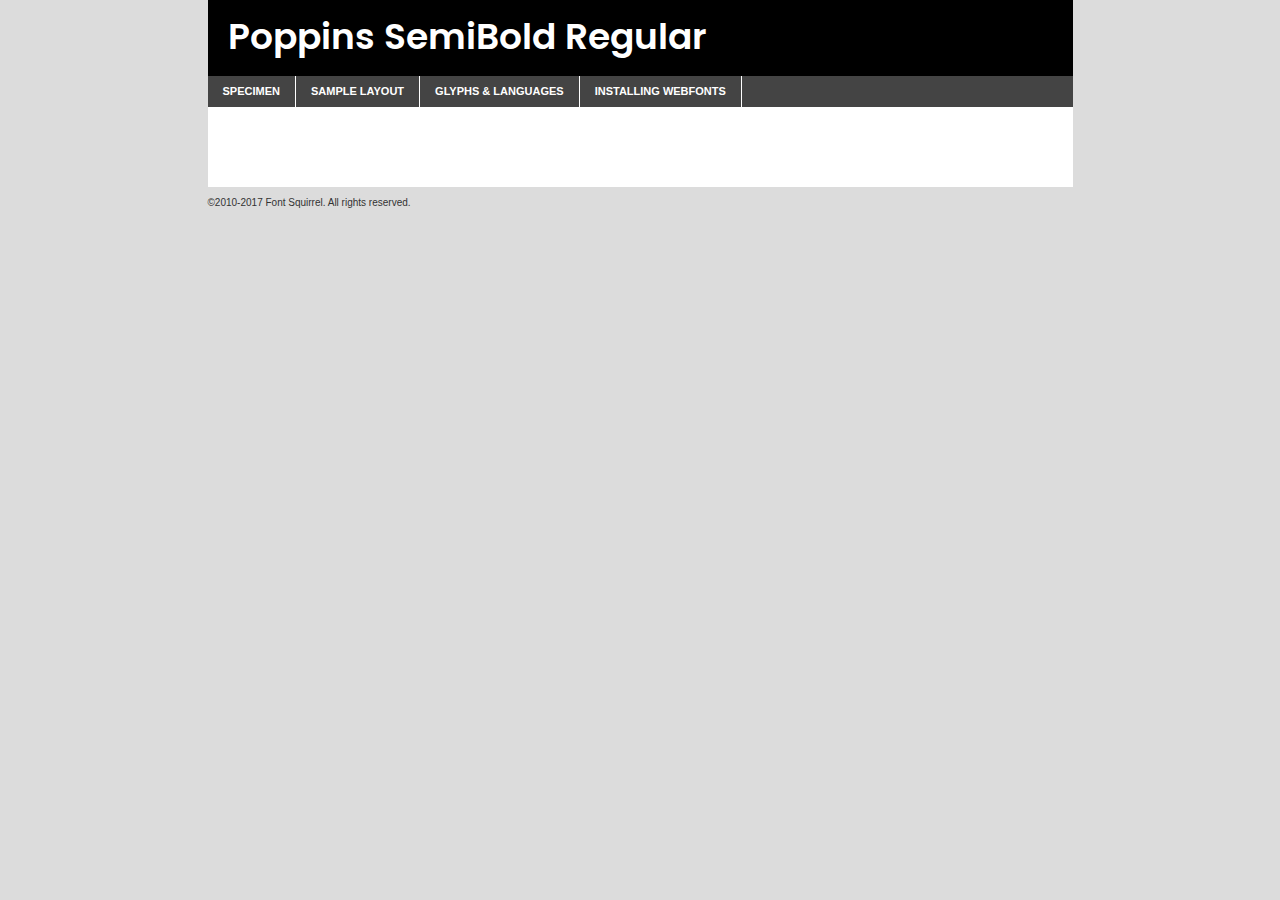
<file: static/components/fonts/poppins-semibold-demo.html>
<!DOCTYPE html PUBLIC "-//W3C//DTD XHTML 1.0 Transitional//EN"
	"http://www.w3.org/TR/xhtml1/DTD/xhtml1-transitional.dtd">

<html xmlns="http://www.w3.org/1999/xhtml" xml:lang="en" lang="en">
<head>
	<meta http-equiv="Content-Type" content="text/html; charset=utf-8" />
	<script src="http://ajax.googleapis.com/ajax/libs/jquery/1.7.2/jquery.min.js" type="text/javascript" charset="utf-8"></script>
	<script type="text/javascript">
	(function($){$.fn.easyTabs=function(option){var param=jQuery.extend({fadeSpeed:"fast",defaultContent:1,activeClass:'active'},option);$(this).each(function(){var thisId="#"+this.id;if(param.defaultContent==''){param.defaultContent=1;}
	if(typeof param.defaultContent=="number")
	{var defaultTab=$(thisId+" .tabs li:eq("+(param.defaultContent-1)+") a").attr('href').substr(1);}else{var defaultTab=param.defaultContent;}
	$(thisId+" .tabs li a").each(function(){var tabToHide=$(this).attr('href').substr(1);$("#"+tabToHide).addClass('easytabs-tab-content');});hideAll();changeContent(defaultTab);function hideAll(){$(thisId+" .easytabs-tab-content").hide();}
	function changeContent(tabId){hideAll();$(thisId+" .tabs li").removeClass(param.activeClass);$(thisId+" .tabs li a[href=#"+tabId+"]").closest('li').addClass(param.activeClass);if(param.fadeSpeed!="none")
	{$(thisId+" #"+tabId).fadeIn(param.fadeSpeed);}else{$(thisId+" #"+tabId).show();}}
	$(thisId+" .tabs li").click(function(){var tabId=$(this).find('a').attr('href').substr(1);changeContent(tabId);return false;});});}})(jQuery);
	</script>
	<link rel="stylesheet" href="specimen_files/specimen_stylesheet.css" type="text/css" charset="utf-8" />
	<link rel="stylesheet" href="stylesheet.css" type="text/css" charset="utf-8" />

	<style type="text/css">
					body{
				font-family: 'poppinssemibold';
							}
		</style>

	<title>Poppins SemiBold Regular Specimen</title>
	
	
	<script type="text/javascript" charset="utf-8">
		$(document).ready(function() {
			$('#container').easyTabs({defaultContent:1});
		});
	</script>
</head>

<body>
<div id="container">
	<div id="header">
		Poppins SemiBold Regular	</div>
	<ul class="tabs">
		<li><a href="#specimen">Specimen</a></li>
		<li><a href="#layout">Sample Layout</a></li>
				<li><a href="#glyphs">Glyphs &amp; Languages</a></li>
		<li><a href="#installing">Installing Webfonts</a></li>
		
	</ul>
	
	<div id="main_content">

		
			<div id="specimen">
		
				<div class="section">
					<div class="grid12 firstcol">
						<div class="huge">AaBb</div>
					</div>
				</div>
		
				<div class="section">
					<div class="glyph_range">A&#x200B;B&#x200b;C&#x200b;D&#x200b;E&#x200b;F&#x200b;G&#x200b;H&#x200b;I&#x200b;J&#x200b;K&#x200b;L&#x200b;M&#x200b;N&#x200b;O&#x200b;P&#x200b;Q&#x200b;R&#x200b;S&#x200b;T&#x200b;U&#x200b;V&#x200b;W&#x200b;X&#x200b;Y&#x200b;Z&#x200b;a&#x200b;b&#x200b;c&#x200b;d&#x200b;e&#x200b;f&#x200b;g&#x200b;h&#x200b;i&#x200b;j&#x200b;k&#x200b;l&#x200b;m&#x200b;n&#x200b;o&#x200b;p&#x200b;q&#x200b;r&#x200b;s&#x200b;t&#x200b;u&#x200b;v&#x200b;w&#x200b;x&#x200b;y&#x200b;z&#x200b;1&#x200b;2&#x200b;3&#x200b;4&#x200b;5&#x200b;6&#x200b;7&#x200b;8&#x200b;9&#x200b;0&#x200b;&amp;&#x200b;.&#x200b;,&#x200b;?&#x200b;!&#x200b;&#64;&#x200b;(&#x200b;)&#x200b;#&#x200b;$&#x200b;%&#x200b;*&#x200b;+&#x200b;-&#x200b;=&#x200b;:&#x200b;;</div>
				</div>
				<div class="section">
					<div class="grid12 firstcol">
						<table class="sample_table">
							<tr><td>10</td><td class="size10">abcdefghijklmnopqrstuvwxyzABCDEFGHIJKLMNOPQRSTUVWXYZ0123456789abcdefghijklmnopqrstuvwxyzABCDEFGHIJKLMNOPQRSTUVWXYZ0123456789abcdefghijklmnopqrstuvwxyzABCDEFGHIJKLMNOPQRSTUVWXYZ</td></tr>
							<tr><td>11</td><td class="size11">abcdefghijklmnopqrstuvwxyzABCDEFGHIJKLMNOPQRSTUVWXYZ0123456789abcdefghijklmnopqrstuvwxyzABCDEFGHIJKLMNOPQRSTUVWXYZ0123456789abcdefghijklmnopqrstuvwxyzABCDEFGHIJKLMNOPQRSTUVWXYZ</td></tr>
							<tr><td>12</td><td class="size12">abcdefghijklmnopqrstuvwxyzABCDEFGHIJKLMNOPQRSTUVWXYZ0123456789abcdefghijklmnopqrstuvwxyzABCDEFGHIJKLMNOPQRSTUVWXYZ0123456789abcdefghijklmnopqrstuvwxyzABCDEFGHIJKLMNOPQRSTUVWXYZ</td></tr>
							<tr><td>13</td><td class="size13">abcdefghijklmnopqrstuvwxyzABCDEFGHIJKLMNOPQRSTUVWXYZ0123456789abcdefghijklmnopqrstuvwxyzABCDEFGHIJKLMNOPQRSTUVWXYZ0123456789abcdefghijklmnopqrstuvwxyzABCDEFGHIJKLMNOPQRSTUVWXYZ</td></tr>
							<tr><td>14</td><td class="size14">abcdefghijklmnopqrstuvwxyzABCDEFGHIJKLMNOPQRSTUVWXYZ0123456789abcdefghijklmnopqrstuvwxyzABCDEFGHIJKLMNOPQRSTUVWXYZ0123456789abcdefghijklmnopqrstuvwxyzABCDEFGHIJKLMNOPQRSTUVWXYZ</td></tr>
							<tr><td>16</td><td class="size16">abcdefghijklmnopqrstuvwxyzABCDEFGHIJKLMNOPQRSTUVWXYZ0123456789abcdefghijklmnopqrstuvwxyzABCDEFGHIJKLMNOPQRSTUVWXYZ</td></tr>
							<tr><td>18</td><td class="size18">abcdefghijklmnopqrstuvwxyzABCDEFGHIJKLMNOPQRSTUVWXYZ0123456789abcdefghijklmnopqrstuvwxyzABCDEFGHIJKLMNOPQRSTUVWXYZ</td></tr>
							<tr><td>20</td><td class="size20">abcdefghijklmnopqrstuvwxyzABCDEFGHIJKLMNOPQRSTUVWXYZ0123456789abcdefghijklmnopqrstuvwxyzABCDEFGHIJKLMNOPQRSTUVWXYZ</td></tr>
							<tr><td>24</td><td class="size24">abcdefghijklmnopqrstuvwxyzABCDEFGHIJKLMNOPQRSTUVWXYZ0123456789abcdefghijklmnopqrstuvwxyzABCDEFGHIJKLMNOPQRSTUVWXYZ</td></tr>
							<tr><td>30</td><td class="size30">abcdefghijklmnopqrstuvwxyzABCDEFGHIJKLMNOPQRSTUVWXYZ0123456789abcdefghijklmnopqrstuvwxyzABCDEFGHIJKLMNOPQRSTUVWXYZ</td></tr>
							<tr><td>36</td><td class="size36">abcdefghijklmnopqrstuvwxyzABCDEFGHIJKLMNOPQRSTUVWXYZ0123456789abcdefghijklmnopqrstuvwxyzABCDEFGHIJKLMNOPQRSTUVWXYZ</td></tr>
							<tr><td>48</td><td class="size48">abcdefghijklmnopqrstuvwxyzABCDEFGHIJKLMNOPQRSTUVWXYZ0123456789abcdefghijklmnopqrstuvwxyzABCDEFGHIJKLMNOPQRSTUVWXYZ</td></tr>
							<tr><td>60</td><td class="size60">abcdefghijklmnopqrstuvwxyzABCDEFGHIJKLMNOPQRSTUVWXYZ0123456789abcdefghijklmnopqrstuvwxyzABCDEFGHIJKLMNOPQRSTUVWXYZ</td></tr>
							<tr><td>72</td><td class="size72">abcdefghijklmnopqrstuvwxyzABCDEFGHIJKLMNOPQRSTUVWXYZ0123456789abcdefghijklmnopqrstuvwxyzABCDEFGHIJKLMNOPQRSTUVWXYZ</td></tr>
							<tr><td>90</td><td class="size90">abcdefghijklmnopqrstuvwxyzABCDEFGHIJKLMNOPQRSTUVWXYZ0123456789abcdefghijklmnopqrstuvwxyzABCDEFGHIJKLMNOPQRSTUVWXYZ</td></tr>
						</table>
				
					</div>
			
				</div>
		
		
		
								<div class="section" id="bodycomparison">


										<div id="xheight">
				<div class="fontbody">&#x25FC;&#x25FC;&#x25FC;&#x25FC;&#x25FC;&#x25FC;&#x25FC;&#x25FC;&#x25FC;&#x25FC;&#x25FC;&#x25FC;&#x25FC;&#x25FC;&#x25FC;&#x25FC;&#x25FC;&#x25FC;&#x25FC;&#x25FC;&#x25FC;&#x25FC;&#x25FC;&#x25FC;&#x25FC;&#x25FC;&#x25FC;&#x25FC;&#x25FC;&#x25FC;&#x25FC;&#x25FC;&#x25FC;&#x25FC;&#x25FC;&#x25FC;&#x25FC;&#x25FC;&#x25FC;&#x25FC;&#x25FC;&#x25FC;&#x25FC;&#x25FC;&#x25FC;&#x25FC;&#x25FC;&#x25FC;&#x25FC;&#x25FC;&#x25FC;&#x25FC;&#x25FC;&#x25FC;&#x25FC;&#x25FC;&#x25FC;&#x25FC;&#x25FC;&#x25FC;&#x25FC;&#x25FC;&#x25FC;&#x25FC;&#x25FC;&#x25FC;&#x25FC;&#x25FC;&#x25FC;&#x25FC;&#x25FC;&#x25FC;&#x25FC;&#x25FC;&#x25FC;&#x25FC;&#x25FC;&#x25FC;&#x25FC;&#x25FC;&#x25FC;&#x25FC;&#x25FC;&#x25FC;&#x25FC;&#x25FC;&#x25FC;&#x25FC;&#x25FC;&#x25FC;&#x25FC;&#x25FC;&#x25FC;&#x25FC;&#x25FC;&#x25FC;&#x25FC;&#x25FC;&#x25FC;body</div><div class="arialbody">body</div><div class="verdanabody">body</div><div class="georgiabody">body</div></div>
										<div class="fontbody" style="z-index:1">
											body<span>Poppins SemiBold Regular</span>
										</div>
										<div class="arialbody" style="z-index:1">
											body<span>Arial</span>
										</div>
										<div class="verdanabody" style="z-index:1">
											body<span>Verdana</span>
										</div>
										<div class="georgiabody" style="z-index:1">
											body<span>Georgia</span>
										</div>



								</div>
		
		
				<div class="section psample psample_row1" id="">
					
					<div class="grid2 firstcol">
						<p class="size10"><span>10.</span>Aenean lacinia bibendum nulla sed consectetur. Fusce dapibus, tellus ac cursus commodo, tortor mauris condimentum nibh, ut fermentum massa justo sit amet risus. Nullam id dolor id nibh ultricies vehicula ut id elit. Cum sociis natoque penatibus et magnis dis parturient montes, nascetur ridiculus mus. Nulla vitae elit libero, a pharetra augue.</p>
			
					</div>
					<div class="grid3">
						<p class="size11"><span>11.</span>Aenean lacinia bibendum nulla sed consectetur. Fusce dapibus, tellus ac cursus commodo, tortor mauris condimentum nibh, ut fermentum massa justo sit amet risus. Nullam id dolor id nibh ultricies vehicula ut id elit. Cum sociis natoque penatibus et magnis dis parturient montes, nascetur ridiculus mus. Nulla vitae elit libero, a pharetra augue.</p>
			
					</div>
					<div class="grid3">
						<p class="size12"><span>12.</span>Aenean lacinia bibendum nulla sed consectetur. Fusce dapibus, tellus ac cursus commodo, tortor mauris condimentum nibh, ut fermentum massa justo sit amet risus. Nullam id dolor id nibh ultricies vehicula ut id elit. Cum sociis natoque penatibus et magnis dis parturient montes, nascetur ridiculus mus. Nulla vitae elit libero, a pharetra augue.</p>
			
					</div>
					<div class="grid4">
						<p class="size13"><span>13.</span>Aenean lacinia bibendum nulla sed consectetur. Fusce dapibus, tellus ac cursus commodo, tortor mauris condimentum nibh, ut fermentum massa justo sit amet risus. Nullam id dolor id nibh ultricies vehicula ut id elit. Cum sociis natoque penatibus et magnis dis parturient montes, nascetur ridiculus mus. Nulla vitae elit libero, a pharetra augue.</p>
			
					</div>
					<div class="white_blend"></div>
					
				</div>
				<div class="section psample psample_row2" id="">
					<div class="grid3 firstcol">
						<p class="size14"><span>14.</span>Aenean lacinia bibendum nulla sed consectetur. Fusce dapibus, tellus ac cursus commodo, tortor mauris condimentum nibh, ut fermentum massa justo sit amet risus. Nullam id dolor id nibh ultricies vehicula ut id elit. Cum sociis natoque penatibus et magnis dis parturient montes, nascetur ridiculus mus. Nulla vitae elit libero, a pharetra augue.</p>
			
					</div>
					<div class="grid4">
						<p class="size16"><span>16.</span>Aenean lacinia bibendum nulla sed consectetur. Fusce dapibus, tellus ac cursus commodo, tortor mauris condimentum nibh, ut fermentum massa justo sit amet risus. Nullam id dolor id nibh ultricies vehicula ut id elit. Cum sociis natoque penatibus et magnis dis parturient montes, nascetur ridiculus mus. Nulla vitae elit libero, a pharetra augue.</p>
			
					</div>
					<div class="grid5">
						<p class="size18"><span>18.</span>Aenean lacinia bibendum nulla sed consectetur. Fusce dapibus, tellus ac cursus commodo, tortor mauris condimentum nibh, ut fermentum massa justo sit amet risus. Nullam id dolor id nibh ultricies vehicula ut id elit. Cum sociis natoque penatibus et magnis dis parturient montes, nascetur ridiculus mus. Nulla vitae elit libero, a pharetra augue.</p>
			
					</div>

					<div class="white_blend"></div>

				</div>
				
				<div class="section psample psample_row3" id="">
					<div class="grid5 firstcol">
						<p class="size20"><span>20.</span>Aenean lacinia bibendum nulla sed consectetur. Fusce dapibus, tellus ac cursus commodo, tortor mauris condimentum nibh, ut fermentum massa justo sit amet risus. Nullam id dolor id nibh ultricies vehicula ut id elit. Cum sociis natoque penatibus et magnis dis parturient montes, nascetur ridiculus mus. Nulla vitae elit libero, a pharetra augue.</p>
					</div>
					<div class="grid7">
						<p class="size24"><span>24.</span>Aenean lacinia bibendum nulla sed consectetur. Fusce dapibus, tellus ac cursus commodo, tortor mauris condimentum nibh, ut fermentum massa justo sit amet risus. Nullam id dolor id nibh ultricies vehicula ut id elit. Cum sociis natoque penatibus et magnis dis parturient montes, nascetur ridiculus mus. Nulla vitae elit libero, a pharetra augue.</p>
					</div>
					
					<div class="white_blend"></div>
					
				</div>
				
				<div class="section psample psample_row4" id="">
					<div class="grid12 firstcol">
						<p class="size30"><span>30.</span>Aenean lacinia bibendum nulla sed consectetur. Fusce dapibus, tellus ac cursus commodo, tortor mauris condimentum nibh, ut fermentum massa justo sit amet risus. Nullam id dolor id nibh ultricies vehicula ut id elit. Cum sociis natoque penatibus et magnis dis parturient montes, nascetur ridiculus mus. Nulla vitae elit libero, a pharetra augue.</p>
					</div>
					<div class="white_blend"></div>
					
				</div>
				
				
				
				<div class="section psample psample_row1 fullreverse">
					<div class="grid2 firstcol">
						<p class="size10"><span>10.</span>Aenean lacinia bibendum nulla sed consectetur. Fusce dapibus, tellus ac cursus commodo, tortor mauris condimentum nibh, ut fermentum massa justo sit amet risus. Nullam id dolor id nibh ultricies vehicula ut id elit. Cum sociis natoque penatibus et magnis dis parturient montes, nascetur ridiculus mus. Nulla vitae elit libero, a pharetra augue.</p>
			
					</div>
					<div class="grid3">
						<p class="size11"><span>11.</span>Aenean lacinia bibendum nulla sed consectetur. Fusce dapibus, tellus ac cursus commodo, tortor mauris condimentum nibh, ut fermentum massa justo sit amet risus. Nullam id dolor id nibh ultricies vehicula ut id elit. Cum sociis natoque penatibus et magnis dis parturient montes, nascetur ridiculus mus. Nulla vitae elit libero, a pharetra augue.</p>
			
					</div>
					<div class="grid3">
						<p class="size12"><span>12.</span>Aenean lacinia bibendum nulla sed consectetur. Fusce dapibus, tellus ac cursus commodo, tortor mauris condimentum nibh, ut fermentum massa justo sit amet risus. Nullam id dolor id nibh ultricies vehicula ut id elit. Cum sociis natoque penatibus et magnis dis parturient montes, nascetur ridiculus mus. Nulla vitae elit libero, a pharetra augue.</p>
			
					</div>
					<div class="grid4">
						<p class="size13"><span>13.</span>Aenean lacinia bibendum nulla sed consectetur. Fusce dapibus, tellus ac cursus commodo, tortor mauris condimentum nibh, ut fermentum massa justo sit amet risus. Nullam id dolor id nibh ultricies vehicula ut id elit. Cum sociis natoque penatibus et magnis dis parturient montes, nascetur ridiculus mus. Nulla vitae elit libero, a pharetra augue.</p>
			
					</div>
					<div class="black_blend"></div>
					
				</div>
				
				<div class="section psample psample_row2 fullreverse">
					<div class="grid3 firstcol">
						<p class="size14"><span>14.</span>Aenean lacinia bibendum nulla sed consectetur. Fusce dapibus, tellus ac cursus commodo, tortor mauris condimentum nibh, ut fermentum massa justo sit amet risus. Nullam id dolor id nibh ultricies vehicula ut id elit. Cum sociis natoque penatibus et magnis dis parturient montes, nascetur ridiculus mus. Nulla vitae elit libero, a pharetra augue.</p>
			
					</div>
					<div class="grid4">
						<p class="size16"><span>16.</span>Aenean lacinia bibendum nulla sed consectetur. Fusce dapibus, tellus ac cursus commodo, tortor mauris condimentum nibh, ut fermentum massa justo sit amet risus. Nullam id dolor id nibh ultricies vehicula ut id elit. Cum sociis natoque penatibus et magnis dis parturient montes, nascetur ridiculus mus. Nulla vitae elit libero, a pharetra augue.</p>
			
					</div>
					<div class="grid5">
						<p class="size18"><span>18.</span>Aenean lacinia bibendum nulla sed consectetur. Fusce dapibus, tellus ac cursus commodo, tortor mauris condimentum nibh, ut fermentum massa justo sit amet risus. Nullam id dolor id nibh ultricies vehicula ut id elit. Cum sociis natoque penatibus et magnis dis parturient montes, nascetur ridiculus mus. Nulla vitae elit libero, a pharetra augue.</p>
			
					</div>
					<div class="black_blend"></div>

				</div>
				
				<div class="section psample fullreverse psample_row3" id="">
					<div class="grid5 firstcol">
						<p class="size20"><span>20.</span>Aenean lacinia bibendum nulla sed consectetur. Fusce dapibus, tellus ac cursus commodo, tortor mauris condimentum nibh, ut fermentum massa justo sit amet risus. Nullam id dolor id nibh ultricies vehicula ut id elit. Cum sociis natoque penatibus et magnis dis parturient montes, nascetur ridiculus mus. Nulla vitae elit libero, a pharetra augue.</p>
					</div>
					<div class="grid7">
						<p class="size24"><span>24.</span>Aenean lacinia bibendum nulla sed consectetur. Fusce dapibus, tellus ac cursus commodo, tortor mauris condimentum nibh, ut fermentum massa justo sit amet risus. Nullam id dolor id nibh ultricies vehicula ut id elit. Cum sociis natoque penatibus et magnis dis parturient montes, nascetur ridiculus mus. Nulla vitae elit libero, a pharetra augue.</p>
					</div>
					
					<div class="black_blend"></div>
					
				</div>
				
				<div class="section psample fullreverse psample_row4" id="" style="border-bottom: 20px #000 solid;">
					<div class="grid12 firstcol">
						<p class="size30"><span>30.</span>Aenean lacinia bibendum nulla sed consectetur. Fusce dapibus, tellus ac cursus commodo, tortor mauris condimentum nibh, ut fermentum massa justo sit amet risus. Nullam id dolor id nibh ultricies vehicula ut id elit. Cum sociis natoque penatibus et magnis dis parturient montes, nascetur ridiculus mus. Nulla vitae elit libero, a pharetra augue.</p>
					</div>
					<div class="black_blend"></div>
					
				</div>
				
				
				
				
			</div>
			
			<div id="layout">
				
				<div class="section">
					
					<div class="grid12 firstcol">
						<h1>Lorem Ipsum Dolor</h1>
						<h2>Etiam porta sem malesuada magna mollis euismod</h2>
						
						<p class="byline">By <a href="#link">Aenean Lacinia</a></p>
					</div>
				</div>
				<div class="section">
					<div class="grid8 firstcol">
						<p class="large">Donec sed odio dui. Morbi leo risus, porta ac consectetur ac, vestibulum at eros. Fusce dapibus, tellus ac cursus commodo, tortor mauris condimentum nibh, ut fermentum massa justo sit amet risus. </p>

						
						<h3>Pellentesque ornare sem</h3>

						<p>Maecenas sed diam eget risus varius blandit sit amet non magna. Maecenas faucibus mollis interdum. Donec ullamcorper nulla non metus auctor fringilla. Nullam id dolor id nibh ultricies vehicula ut id elit. Nullam id dolor id nibh ultricies vehicula ut id elit. </p>

						<p>Aenean eu leo quam. Pellentesque ornare sem lacinia quam venenatis vestibulum. Lorem ipsum dolor sit amet, consectetur adipiscing elit. Cum sociis natoque penatibus et magnis dis parturient montes, nascetur ridiculus mus. </p>

						<p>Nulla vitae elit libero, a pharetra augue. Praesent commodo cursus magna, vel scelerisque nisl consectetur et. Aenean lacinia bibendum nulla sed consectetur. </p>

						<p>Nullam quis risus eget urna mollis ornare vel eu leo. Nullam quis risus eget urna mollis ornare vel eu leo. Maecenas sed diam eget risus varius blandit sit amet non magna. Donec ullamcorper nulla non metus auctor fringilla. </p>

						<h3>Cras mattis consectetur</h3>

						<p>Aenean eu leo quam. Pellentesque ornare sem lacinia quam venenatis vestibulum. Aenean lacinia bibendum nulla sed consectetur. Integer posuere erat a ante venenatis dapibus posuere velit aliquet. Cras mattis consectetur purus sit amet fermentum. </p>

						<p>Nullam id dolor id nibh ultricies vehicula ut id elit. Nullam quis risus eget urna mollis ornare vel eu leo. Cras mattis consectetur purus sit amet fermentum.</p>
					</div>
					
					<div class="grid4 sidebar">
						
						<div class="box reverse">
							<p class="last">Nullam quis risus eget urna mollis ornare vel eu leo. Donec ullamcorper nulla non metus auctor fringilla. Cras mattis consectetur purus sit amet fermentum. Sed posuere consectetur est at lobortis. Lorem ipsum dolor sit amet, consectetur adipiscing elit. </p>
						</div>
						
						<p class="caption">Maecenas sed diam eget risus varius.</p>

						<p>Vestibulum id ligula porta felis euismod semper. Integer posuere erat a ante venenatis dapibus posuere velit aliquet. Vestibulum id ligula porta felis euismod semper. Sed posuere consectetur est at lobortis. Maecenas sed diam eget risus varius blandit sit amet non magna. Fusce dapibus, tellus ac cursus commodo, tortor mauris condimentum nibh, ut fermentum massa justo sit amet risus. </p>

					

						<p>Duis mollis, est non commodo luctus, nisi erat porttitor ligula, eget lacinia odio sem nec elit. Aenean lacinia bibendum nulla sed consectetur. Vivamus sagittis lacus vel augue laoreet rutrum faucibus dolor auctor. Aenean lacinia bibendum nulla sed consectetur. Nullam quis risus eget urna mollis ornare vel eu leo. </p>

						<p>Praesent commodo cursus magna, vel scelerisque nisl consectetur et. Donec ullamcorper nulla non metus auctor fringilla. Maecenas faucibus mollis interdum. Fusce dapibus, tellus ac cursus commodo, tortor mauris condimentum nibh, ut fermentum massa justo sit amet risus. </p>

					</div>
				</div>
				
			</div>


			



		<div id="glyphs">
			<div class="section">
				<div class="grid12 firstcol">
			
				<h1>Language Support</h1>
				<p>The subset of Poppins SemiBold Regular in this kit supports the following languages:<br />
			
					English, Arrernte, Bislama, Cebuano, Fijian, Gilbertese, Hmong, Ibanag, Iloko_ilokano, Interglossa_glosa, Interlingua, Lojban, Manx, Norfolk_pitcairnese, Oromo, Rotokas, Samoan, Sardinian, Seychelles_creole, Shona, Somali, Southern_ndebele, Swahili, Swati_swazi, Tok_pisin, Warlpiri, Xhosa, Zulu, Latinbasic, Demo				</p>
				<h1>Glyph Chart</h1>
				<p>The subset of Poppins SemiBold Regular in this kit includes all the glyphs listed below. Unicode entities are included above each glyph to help you insert individual characters into your layout.</p>
				<div id="glyph_chart">
			
																														 <div><p>&amp;#13;</p>&#13;</div>
																				 <div><p>&amp;#32;</p>&#32;</div>
																				 <div><p>&amp;#33;</p>&#33;</div>
																				 <div><p>&amp;#34;</p>&#34;</div>
																				 <div><p>&amp;#35;</p>&#35;</div>
																				 <div><p>&amp;#36;</p>&#36;</div>
																				 <div><p>&amp;#37;</p>&#37;</div>
																				 <div><p>&amp;#38;</p>&#38;</div>
																				 <div><p>&amp;#39;</p>&#39;</div>
																				 <div><p>&amp;#40;</p>&#40;</div>
																				 <div><p>&amp;#41;</p>&#41;</div>
																				 <div><p>&amp;#42;</p>&#42;</div>
																				 <div><p>&amp;#43;</p>&#43;</div>
																				 <div><p>&amp;#44;</p>&#44;</div>
																				 <div><p>&amp;#46;</p>&#46;</div>
																				 <div><p>&amp;#47;</p>&#47;</div>
																				 <div><p>&amp;#48;</p>&#48;</div>
																				 <div><p>&amp;#49;</p>&#49;</div>
																				 <div><p>&amp;#50;</p>&#50;</div>
																				 <div><p>&amp;#51;</p>&#51;</div>
																				 <div><p>&amp;#52;</p>&#52;</div>
																				 <div><p>&amp;#53;</p>&#53;</div>
																				 <div><p>&amp;#54;</p>&#54;</div>
																				 <div><p>&amp;#55;</p>&#55;</div>
																				 <div><p>&amp;#56;</p>&#56;</div>
																				 <div><p>&amp;#57;</p>&#57;</div>
																				 <div><p>&amp;#60;</p>&#60;</div>
																				 <div><p>&amp;#61;</p>&#61;</div>
																				 <div><p>&amp;#62;</p>&#62;</div>
																				 <div><p>&amp;#63;</p>&#63;</div>
																				 <div><p>&amp;#64;</p>&#64;</div>
																				 <div><p>&amp;#65;</p>&#65;</div>
																				 <div><p>&amp;#66;</p>&#66;</div>
																				 <div><p>&amp;#67;</p>&#67;</div>
																				 <div><p>&amp;#68;</p>&#68;</div>
																				 <div><p>&amp;#69;</p>&#69;</div>
																				 <div><p>&amp;#70;</p>&#70;</div>
																				 <div><p>&amp;#71;</p>&#71;</div>
																				 <div><p>&amp;#72;</p>&#72;</div>
																				 <div><p>&amp;#73;</p>&#73;</div>
																				 <div><p>&amp;#74;</p>&#74;</div>
																				 <div><p>&amp;#75;</p>&#75;</div>
																				 <div><p>&amp;#76;</p>&#76;</div>
																				 <div><p>&amp;#77;</p>&#77;</div>
																				 <div><p>&amp;#78;</p>&#78;</div>
																				 <div><p>&amp;#79;</p>&#79;</div>
																				 <div><p>&amp;#80;</p>&#80;</div>
																				 <div><p>&amp;#81;</p>&#81;</div>
																				 <div><p>&amp;#82;</p>&#82;</div>
																				 <div><p>&amp;#83;</p>&#83;</div>
																				 <div><p>&amp;#84;</p>&#84;</div>
																				 <div><p>&amp;#85;</p>&#85;</div>
																				 <div><p>&amp;#86;</p>&#86;</div>
																				 <div><p>&amp;#87;</p>&#87;</div>
																				 <div><p>&amp;#88;</p>&#88;</div>
																				 <div><p>&amp;#89;</p>&#89;</div>
																				 <div><p>&amp;#90;</p>&#90;</div>
																				 <div><p>&amp;#91;</p>&#91;</div>
																				 <div><p>&amp;#92;</p>&#92;</div>
																				 <div><p>&amp;#93;</p>&#93;</div>
																				 <div><p>&amp;#94;</p>&#94;</div>
																				 <div><p>&amp;#95;</p>&#95;</div>
																				 <div><p>&amp;#96;</p>&#96;</div>
																				 <div><p>&amp;#97;</p>&#97;</div>
																				 <div><p>&amp;#98;</p>&#98;</div>
																				 <div><p>&amp;#99;</p>&#99;</div>
																				 <div><p>&amp;#100;</p>&#100;</div>
																				 <div><p>&amp;#101;</p>&#101;</div>
																				 <div><p>&amp;#102;</p>&#102;</div>
																				 <div><p>&amp;#103;</p>&#103;</div>
																				 <div><p>&amp;#104;</p>&#104;</div>
																				 <div><p>&amp;#105;</p>&#105;</div>
																				 <div><p>&amp;#106;</p>&#106;</div>
																				 <div><p>&amp;#107;</p>&#107;</div>
																				 <div><p>&amp;#108;</p>&#108;</div>
																				 <div><p>&amp;#109;</p>&#109;</div>
																				 <div><p>&amp;#110;</p>&#110;</div>
																				 <div><p>&amp;#111;</p>&#111;</div>
																				 <div><p>&amp;#112;</p>&#112;</div>
																				 <div><p>&amp;#113;</p>&#113;</div>
																				 <div><p>&amp;#114;</p>&#114;</div>
																				 <div><p>&amp;#115;</p>&#115;</div>
																				 <div><p>&amp;#116;</p>&#116;</div>
																				 <div><p>&amp;#117;</p>&#117;</div>
																				 <div><p>&amp;#118;</p>&#118;</div>
																				 <div><p>&amp;#119;</p>&#119;</div>
																				 <div><p>&amp;#120;</p>&#120;</div>
																				 <div><p>&amp;#121;</p>&#121;</div>
																				 <div><p>&amp;#122;</p>&#122;</div>
																				 <div><p>&amp;#123;</p>&#123;</div>
																				 <div><p>&amp;#124;</p>&#124;</div>
																				 <div><p>&amp;#125;</p>&#125;</div>
																				 <div><p>&amp;#126;</p>&#126;</div>
																				 <div><p>&amp;#160;</p>&#160;</div>
																				 <div><p>&amp;#161;</p>&#161;</div>
																				 <div><p>&amp;#162;</p>&#162;</div>
																				 <div><p>&amp;#163;</p>&#163;</div>
																				 <div><p>&amp;#164;</p>&#164;</div>
																				 <div><p>&amp;#165;</p>&#165;</div>
																				 <div><p>&amp;#166;</p>&#166;</div>
																				 <div><p>&amp;#167;</p>&#167;</div>
																				 <div><p>&amp;#168;</p>&#168;</div>
																				 <div><p>&amp;#169;</p>&#169;</div>
																				 <div><p>&amp;#170;</p>&#170;</div>
																				 <div><p>&amp;#171;</p>&#171;</div>
																				 <div><p>&amp;#172;</p>&#172;</div>
																				 <div><p>&amp;#174;</p>&#174;</div>
																				 <div><p>&amp;#175;</p>&#175;</div>
																				 <div><p>&amp;#176;</p>&#176;</div>
																				 <div><p>&amp;#177;</p>&#177;</div>
																				 <div><p>&amp;#178;</p>&#178;</div>
																				 <div><p>&amp;#179;</p>&#179;</div>
																				 <div><p>&amp;#180;</p>&#180;</div>
																				 <div><p>&amp;#181;</p>&#181;</div>
																				 <div><p>&amp;#182;</p>&#182;</div>
																				 <div><p>&amp;#184;</p>&#184;</div>
																				 <div><p>&amp;#185;</p>&#185;</div>
																				 <div><p>&amp;#186;</p>&#186;</div>
																				 <div><p>&amp;#187;</p>&#187;</div>
																				 <div><p>&amp;#188;</p>&#188;</div>
																				 <div><p>&amp;#189;</p>&#189;</div>
																				 <div><p>&amp;#190;</p>&#190;</div>
																				 <div><p>&amp;#191;</p>&#191;</div>
																				 <div><p>&amp;#198;</p>&#198;</div>
																				 <div><p>&amp;#199;</p>&#199;</div>
																				 <div><p>&amp;#208;</p>&#208;</div>
																				 <div><p>&amp;#215;</p>&#215;</div>
																				 <div><p>&amp;#216;</p>&#216;</div>
																				 <div><p>&amp;#222;</p>&#222;</div>
																				 <div><p>&amp;#223;</p>&#223;</div>
																				 <div><p>&amp;#230;</p>&#230;</div>
																				 <div><p>&amp;#231;</p>&#231;</div>
																				 <div><p>&amp;#240;</p>&#240;</div>
																				 <div><p>&amp;#247;</p>&#247;</div>
																				 <div><p>&amp;#248;</p>&#248;</div>
																				 <div><p>&amp;#254;</p>&#254;</div>
																				 <div><p>&amp;#305;</p>&#305;</div>
																				 <div><p>&amp;#338;</p>&#338;</div>
																				 <div><p>&amp;#339;</p>&#339;</div>
																				 <div><p>&amp;#710;</p>&#710;</div>
																				 <div><p>&amp;#730;</p>&#730;</div>
																				 <div><p>&amp;#732;</p>&#732;</div>
																				 <div><p>&amp;#8192;</p>&#8192;</div>
																				 <div><p>&amp;#8193;</p>&#8193;</div>
																				 <div><p>&amp;#8194;</p>&#8194;</div>
																				 <div><p>&amp;#8195;</p>&#8195;</div>
																				 <div><p>&amp;#8196;</p>&#8196;</div>
																				 <div><p>&amp;#8197;</p>&#8197;</div>
																				 <div><p>&amp;#8198;</p>&#8198;</div>
																				 <div><p>&amp;#8199;</p>&#8199;</div>
																				 <div><p>&amp;#8200;</p>&#8200;</div>
																				 <div><p>&amp;#8201;</p>&#8201;</div>
																				 <div><p>&amp;#8202;</p>&#8202;</div>
																				 <div><p>&amp;#8211;</p>&#8211;</div>
																				 <div><p>&amp;#8212;</p>&#8212;</div>
																				 <div><p>&amp;#8216;</p>&#8216;</div>
																				 <div><p>&amp;#8217;</p>&#8217;</div>
																				 <div><p>&amp;#8218;</p>&#8218;</div>
																				 <div><p>&amp;#8220;</p>&#8220;</div>
																				 <div><p>&amp;#8221;</p>&#8221;</div>
																				 <div><p>&amp;#8222;</p>&#8222;</div>
																				 <div><p>&amp;#8226;</p>&#8226;</div>
																				 <div><p>&amp;#8239;</p>&#8239;</div>
																				 <div><p>&amp;#8249;</p>&#8249;</div>
																				 <div><p>&amp;#8250;</p>&#8250;</div>
																				 <div><p>&amp;#8287;</p>&#8287;</div>
																				 <div><p>&amp;#8364;</p>&#8364;</div>
																				 <div><p>&amp;#8482;</p>&#8482;</div>
																				 <div><p>&amp;#8722;</p>&#8722;</div>
																				 <div><p>&amp;#9724;</p>&#9724;</div>
																				 <div><p>&amp;#64257;</p>&#64257;</div>
																																																</div>	
				</div>
		
		
			</div>
		</div>
		
		
		<div id="specs">
			
		</div>
	
		<div id="installing">
			<div class="section">
				<div class="grid7 firstcol">
					<h1>Installing Webfonts</h1>
					
					<p>Webfonts are supported by all major browser platforms but not all in the same way. There are currently four different font formats that must be included in order to target all browsers. This includes TTF, WOFF, EOT and SVG.</p>
					
					<h2>1. Upload your webfonts</h2>
					<p>You must upload your webfont kit to your website. They should be in or near the same directory as your CSS files.</p>
					
					<h2>2. Include the webfont stylesheet</h2>
					<p>A special CSS @font-face declaration helps the various browsers select the appropriate font it needs without causing you a bunch of headaches. Learn more about this syntax by reading the <a href="https://www.fontspring.com/blog/further-hardening-of-the-bulletproof-syntax">Fontspring blog post</a> about it. The code for it is as follows:</p>


<code>
@font-face{ 
	font-family: 'MyWebFont';
	src: url('WebFont.eot');
	src: url('WebFont.eot?#iefix') format('embedded-opentype'),
	     url('WebFont.woff') format('woff'),
	     url('WebFont.ttf') format('truetype'),
	     url('WebFont.svg#webfont') format('svg');
}
</code>

	<p>We've already gone ahead and generated the code for you. All you have to do is link to the stylesheet in your HTML, like this:</p>
	<code>&lt;link rel=&quot;stylesheet&quot; href=&quot;stylesheet.css&quot; type=&quot;text/css&quot; charset=&quot;utf-8&quot; /&gt;</code>

					<h2>3. Modify your own stylesheet</h2>
					<p>To take advantage of your new fonts, you must tell your stylesheet to use them. Look at the original @font-face declaration above and find the property called "font-family." The name linked there will be what you use to reference the font. Prepend that webfont name to the font stack in the "font-family" property, inside the selector you want to change. For example:</p>
<code>p { font-family: 'WebFont', Arial, sans-serif; }</code>

<h2>4. Test</h2>
<p>Getting webfonts to work cross-browser <em>can</em> be tricky. Use the information in the sidebar to help you if you find that fonts aren't loading in a particular browser.</p>
				</div>
				
				<div class="grid5 sidebar">
					<div class="box">
						<h2>Troubleshooting<br />Font-Face Problems</h2>
						<p>Having trouble getting your webfonts to load in your new website? Here are some tips to sort out what might be the problem.</p>

						<h3>Fonts not showing in any browser</h3>

						<p>This sounds like you need to work on the plumbing. You either did not upload the fonts to the correct directory, or you did not link the fonts properly in the CSS. If you've confirmed that all this is correct and you still have a problem, take a look at your .htaccess file and see if requests are getting intercepted.</p>

						<h3>Fonts not loading in iPhone or iPad</h3>

						<p>The most common problem here is that you are serving the fonts from an IIS server. IIS refuses to serve files that have unknown MIME types. If that is the case, you must set the MIME type for SVG to "image/svg+xml" in the server settings. Follow these instructions from Microsoft if you need help.</p>

						<h3>Fonts not loading in Firefox</h3>

						<p>The primary reason for this failure? You are still using a version Firefox older than 3.5. So upgrade already! If that isn't it, then you are very likely serving fonts from a different domain. Firefox requires that all font assets be served from the same domain. Lastly it is possible that you need to add WOFF to your list of MIME types (if you are serving via IIS.)</p>

						<h3>Fonts not loading in IE</h3>

						<p>Are you looking at Internet Explorer on an actual Windows machine or are you cheating by using a service like Adobe BrowserLab? Many of these screenshot services do not render @font-face for IE. Best to test it on a real machine.</p>

						<h3>Fonts not loading in IE9</h3>

						<p>IE9, like Firefox, requires that fonts be served from the same domain as the website. Make sure that is the case.</p>
					</div>
				</div>
			</div>
			
		</div>
	
	</div>
	<div id="footer">
		<p>&copy;2010-2017 Font Squirrel. All rights reserved.</p>
	</div>
</div>
</body>
</html>
</file>
<file: static/components/fonts/stylesheet.css>
/*! Generated by Font Squirrel (https://www.fontsquirrel.com) on May 19, 2021 */



@font-face {
    font-family: 'poppinsblack';
    src: url('poppins-black-webfont.woff2') format('woff2'),
         url('poppins-black-webfont.woff') format('woff');
    font-weight: normal;
    font-style: normal;

}




@font-face {
    font-family: 'poppinsbold';
    src: url('poppins-bold-webfont.woff2') format('woff2'),
         url('poppins-bold-webfont.woff') format('woff');
    font-weight: normal;
    font-style: normal;

}




@font-face {
    font-family: 'poppinslight';
    src: url('poppins-light-webfont.woff2') format('woff2'),
         url('poppins-light-webfont.woff') format('woff');
    font-weight: normal;
    font-style: normal;

}




@font-face {
    font-family: 'poppinsmedium';
    src: url('poppins-medium-webfont.woff2') format('woff2'),
         url('poppins-medium-webfont.woff') format('woff');
    font-weight: normal;
    font-style: normal;

}




@font-face {
    font-family: 'poppinsregular';
    src: url('poppins-regular-webfont.woff2') format('woff2'),
         url('poppins-regular-webfont.woff') format('woff');
    font-weight: normal;
    font-style: normal;

}




@font-face {
    font-family: 'poppinssemibold';
    src: url('poppins-semibold-webfont.woff2') format('woff2'),
         url('poppins-semibold-webfont.woff') format('woff');
    font-weight: normal;
    font-style: normal;

}
</file>
<file: static/components/fonts/specimen_files/specimen_stylesheet.css>
@import url('grid_12-825-55-15.css');

/*  
	CSS Reset by Eric Meyer - Released under Public Domain
    http://meyerweb.com/eric/tools/css/reset/
*/
html, body, div, span, applet, object, iframe,
h1, h2, h3, h4, h5, h6, p, blockquote, pre,
a, abbr, acronym, address, big, cite, code,
del, dfn, em, font, img, ins, kbd, q, s, samp,
small, strike, strong, sub, sup, tt, var,
b, u, i, center, dl, dt, dd, ol, ul, li,
fieldset, form, label, legend, table, 
caption, tbody, tfoot, thead, tr, th, td 
                  {margin: 0;padding: 0;border: 0;outline: 0;
                  font-size: 100%;vertical-align: baseline;
                  background: transparent;}
body              {line-height: 1;}
ol, ul            {list-style: none;}
blockquote, q     {quotes: none;}
blockquote:before, blockquote:after,
q:before, q:after {content: '';	content: none;}
:focus            {outline: 0;}
ins               {text-decoration: none;}
del               {text-decoration: line-through;}
table             {border-collapse: collapse;border-spacing: 0;}




body {
	color: #000;
	background-color: #dcdcdc;
}

a {
	text-decoration: none;
	color: #1883ba;
}

h1{
	font-size: 32px;
	font-weight: normal;
	font-style: normal;
	margin-bottom: 18px;
}

h2{
	font-size: 18px;
}

#container {
	width: 865px;
	margin: 0px auto;
}


#header {
	padding: 20px;
	font-size: 36px;
	background-color: #000;
	color: #fff;
}

#header span {
	color: #666;
}
#main_content {
	background-color: #fff;
	padding: 60px 20px 20px;
}


#footer p {
	margin: 0;
	padding-top: 10px;
	padding-bottom: 50px;
	color: #333;
	font: 10px Arial, sans-serif;
}

.tabs {
	width: 100%;
	height: 31px;
	background-color: #444;
}
.tabs li {
	float:  left;
	margin: 0;
	overflow: hidden;
	background-color: #444;
}
.tabs li a {
	display: block;
	color: #fff;
	text-decoration: none;
	font: bold 11px/11px 'Arial';
	text-transform: uppercase;
	padding: 10px 15px;
	border-right: 1px solid #fff;
}

.tabs li a:hover {
		background-color: #00b3ff;

}

.tabs li.active a {
	color:  #000;
	background-color: #fff;
}



div.huge {
	
	font-size: 300px;
	line-height: 1em;
	padding: 0;
	letter-spacing: -.02em;
	overflow: hidden;
}
div.glyph_range {
	font-size: 72px;
	line-height: 1.1em;
}

.size10{ font-size: 10px; }
.size11{ font-size: 11px; }
.size12{ font-size: 12px; }
.size13{ font-size: 13px; }
.size14{ font-size: 14px; }
.size16{ font-size: 16px; }
.size18{ font-size: 18px; }
.size20{ font-size: 20px; }
.size24{ font-size: 24px; }
.size30{ font-size: 30px; }
.size36{ font-size: 36px; }
.size48{ font-size: 48px; }
.size60{ font-size: 60px; }
.size72{ font-size: 72px; }
.size90{ font-size: 90px; }


.psample_row1 {	height: 120px;}
.psample_row1 {	height: 120px;}
.psample_row2 {	height: 160px;}
.psample_row3 {	height: 160px;}
.psample_row4 {	height: 160px;}

.psample {
	overflow: hidden;
	position: relative;
}
.psample p {
	line-height: 1.3em;
	display: block;
	overflow: hidden;
	margin: 0;
}

.psample span {
	margin-right: .5em;
}

.white_blend {
	width: 100%;
	height: 61px;
	background-image: url([data-uri]);
	position: absolute;
	bottom: 0;
}
.black_blend {
	width: 100%;
	height: 61px;
	background-image: url([data-uri]);
	position: absolute;
	bottom: 0;
}
.fullreverse {
	background:  #000 !important;
	color:  #fff !important;
	margin-left: -20px;
	padding-left: 20px;
	margin-right: -20px;
	padding-right: 20px;
	padding: 20px;
	margin-bottom:0;
}


.sample_table td {
	padding-top: 3px;
	padding-bottom:5px;
	padding-left: 5px;
	vertical-align: middle;
	line-height: 1.2em;
}

.sample_table td:first-child {
	background-color: #eee;
	text-align: right;
	padding-right: 5px;
	padding-left: 0;
	padding: 5px;
	font: 11px/12px "Courier New", Courier, mono;
}

code {
	white-space: pre;
	background-color: #eee;
	display: block;
	padding: 10px;
	margin-bottom: 18px;
	overflow: auto;
}


.bottom,.last 	{margin-bottom:0 !important; padding-bottom:0 !important;}

.box  { 
  padding: 18px; 
  margin-bottom: 18px; 
  background: #eee; 
}

.reverse,.reversed { background:  #000 !important;color:  #fff !important; border: none !important;}

#bodycomparison {
	position: relative;
	overflow: hidden;
	font-size: 72px;
	height: 90px;
	white-space: nowrap;
}

#bodycomparison div{
	font-size: 72px;
	line-height: 90px;
	display: inline;
	margin: 0 15px 0 0;
	padding: 0;
}

#bodycomparison div span{
	font: 10px Arial;
	position: absolute;
	left: 0;
}
#xheight {
	float: none;
	position: absolute;
	color: #d9f3ff;
	font-size: 72px;
	line-height: 90px;
}

.fontbody {
 position: relative;
}
.arialbody{
	font-family: Arial;
	position: relative;
}
.verdanabody{
	font-family: Verdana;
	position: relative;
}
.georgiabody{
	font-family: Georgia;
	position: relative;
}

/* @group Layout page
 */

#layout h1 {
	font-size: 36px;
	line-height: 42px;
	font-weight: normal;
	font-style: normal;
}

#layout h2 {
	font-size: 24px;
	line-height: 23px;
	font-weight: normal;
	font-style: normal;
}

#layout h3 {
	font-size: 22px;
	line-height: 1.4em;
	margin-top: 1em;
	font-weight: normal;
	font-style: normal;
}


#layout p.byline {
	font-size: 12px;
	margin-top: 18px;
	line-height: 12px;
	margin-bottom: 0;
}
#layout p {
	font-size: 14px;
	line-height: 21px;
	margin-bottom: .5em;
}

#layout p.large{
	font-size: 18px;
	line-height: 26px;
}

#layout .sidebar p{
	font-size: 12px;
	line-height: 1.4em;
}

#layout p.caption {
	font-size: 10px;
	margin-top: -16px;
	margin-bottom: 18px;
}

/* @end */

/* @group Glyphs */

#glyph_chart div{
	background-color: #d9f3ff;
	color: black;
	float: left;
	font-size: 36px;
	height: 1.2em;
	line-height: 1.2em;
	margin-bottom: 1px;
	margin-right: 1px;
	text-align: center;
	width: 1.2em;
	position: relative;
	padding: .6em .2em .2em;
}

#glyph_chart div p {
	position: absolute;
	left: 0;
	top: 0;
	display: block;
	text-align: center;
	font: bold 9px Arial, sans-serif;
	background-color: #3a768f;
	width: 100%;
	color: #fff;
	padding: 2px 0;
}


#glyphs h1 {
	font-family: Arial, sans-serif;
}
/* @end */

/* @group Installing */

#installing {
	font: 13px Arial, sans-serif;
}

#installing p,
#glyphs p{
	line-height: 1.2em;
	margin-bottom: 18px;
	font: 13px Arial, sans-serif;
}



#installing h3{
	font-size: 15px;
	margin-top: 18px;
}

/* @end */

#rendering h1 {
	font-family: Arial, sans-serif;
}
.render_table td {
	font: 11px "Courier New", Courier, mono;
	vertical-align: middle;
}
</file>
